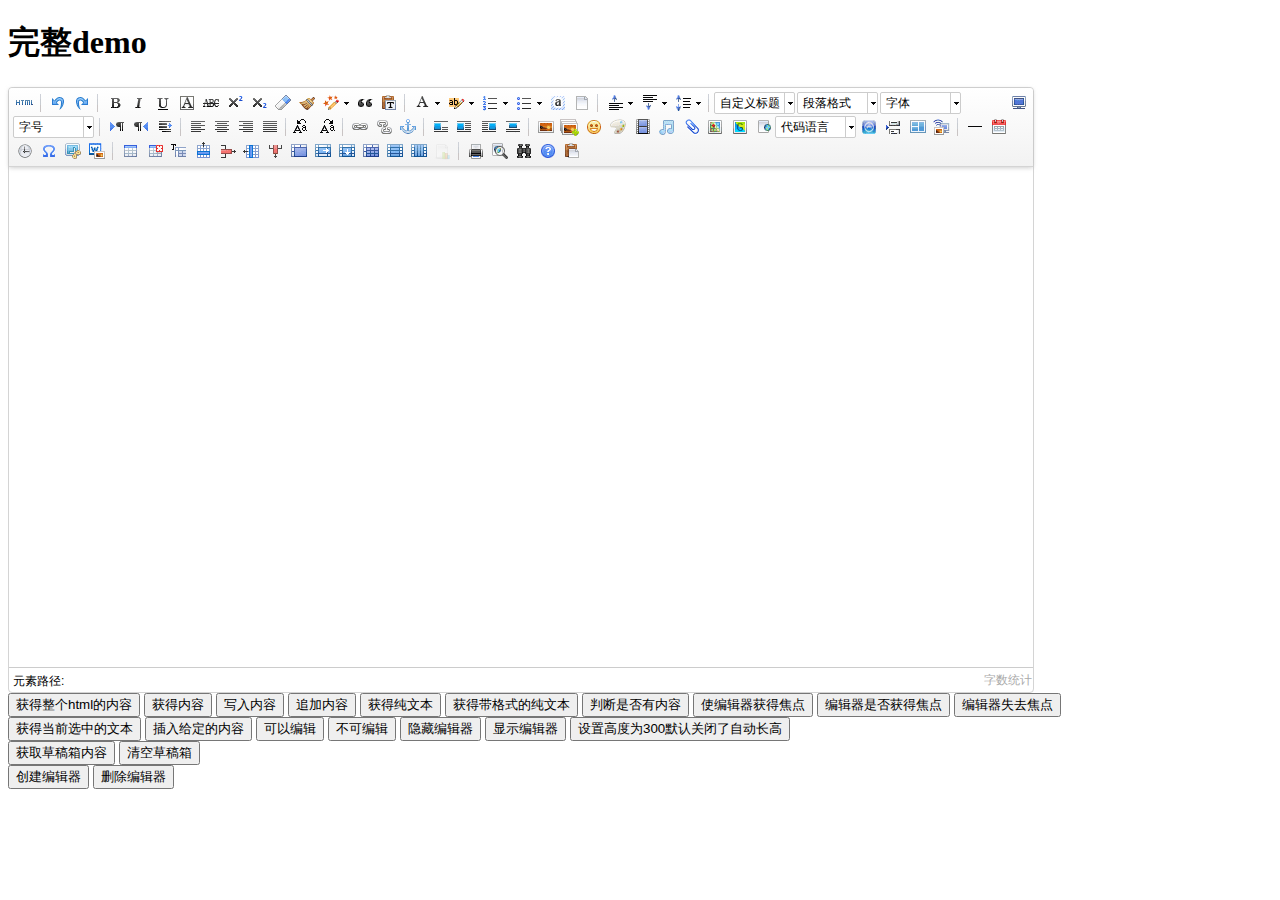
<file: library/src/main/webapp/ADM/lib/ueditor/1.4.3/index.html>
<!DOCTYPE HTML PUBLIC "-//W3C//DTD HTML 4.01 Transitional//EN"
        "http://www.w3.org/TR/html4/loose.dtd">
<html>
<head>
    <title>完整demo</title>
    <meta http-equiv="Content-Type" content="text/html;charset=utf-8"/>
    <script type="text/javascript" charset="utf-8" src="ueditor.config.js"></script>
    <script type="text/javascript" charset="utf-8" src="ueditor.all.min.js"> </script>
    <!--建议手动加在语言，避免在ie下有时因为加载语言失败导致编辑器加载失败-->
    <!--这里加载的语言文件会覆盖你在配置项目里添加的语言类型，比如你在配置项目里配置的是英文，这里加载的中文，那最后就是中文-->
    <script type="text/javascript" charset="utf-8" src="lang/zh-cn/zh-cn.js"></script>

    <style type="text/css">
        div{
            width:100%;
        }
    </style>
</head>
<body>
<div>
    <h1>完整demo</h1>
    <script id="editor" type="text/plain" style="width:1024px;height:500px;"></script>
</div>
<div id="btns">
    <div>
        <button onclick="getAllHtml()">获得整个html的内容</button>
        <button onclick="getContent()">获得内容</button>
        <button onclick="setContent()">写入内容</button>
        <button onclick="setContent(true)">追加内容</button>
        <button onclick="getContentTxt()">获得纯文本</button>
        <button onclick="getPlainTxt()">获得带格式的纯文本</button>
        <button onclick="hasContent()">判断是否有内容</button>
        <button onclick="setFocus()">使编辑器获得焦点</button>
        <button onmousedown="isFocus(event)">编辑器是否获得焦点</button>
        <button onmousedown="setblur(event)" >编辑器失去焦点</button>

    </div>
    <div>
        <button onclick="getText()">获得当前选中的文本</button>
        <button onclick="insertHtml()">插入给定的内容</button>
        <button id="enable" onclick="setEnabled()">可以编辑</button>
        <button onclick="setDisabled()">不可编辑</button>
        <button onclick=" UE.getEditor('editor').setHide()">隐藏编辑器</button>
        <button onclick=" UE.getEditor('editor').setShow()">显示编辑器</button>
        <button onclick=" UE.getEditor('editor').setHeight(300)">设置高度为300默认关闭了自动长高</button>
    </div>

    <div>
        <button onclick="getLocalData()" >获取草稿箱内容</button>
        <button onclick="clearLocalData()" >清空草稿箱</button>
    </div>

</div>
<div>
    <button onclick="createEditor()">
    创建编辑器</button>
    <button onclick="deleteEditor()">
    删除编辑器</button>
</div>

<script type="text/javascript">

    //实例化编辑器
    //建议使用工厂方法getEditor创建和引用编辑器实例，如果在某个闭包下引用该编辑器，直接调用UE.getEditor('editor')就能拿到相关的实例
    var ue = UE.getEditor('editor');


    function isFocus(e){
        alert(UE.getEditor('editor').isFocus());
        UE.dom.domUtils.preventDefault(e)
    }
    function setblur(e){
        UE.getEditor('editor').blur();
        UE.dom.domUtils.preventDefault(e)
    }
    function insertHtml() {
        var value = prompt('插入html代码', '');
        UE.getEditor('editor').execCommand('insertHtml', value)
    }
    function createEditor() {
        enableBtn();
        UE.getEditor('editor');
    }
    function getAllHtml() {
        alert(UE.getEditor('editor').getAllHtml())
    }
    function getContent() {
        var arr = [];
        arr.push("使用editor.getContent()方法可以获得编辑器的内容");
        arr.push("内容为：");
        arr.push(UE.getEditor('editor').getContent());
        alert(arr.join("\n"));
    }
    function getPlainTxt() {
        var arr = [];
        arr.push("使用editor.getPlainTxt()方法可以获得编辑器的带格式的纯文本内容");
        arr.push("内容为：");
        arr.push(UE.getEditor('editor').getPlainTxt());
        alert(arr.join('\n'))
    }
    function setContent(isAppendTo) {
        var arr = [];
        arr.push("使用editor.setContent('欢迎使用ueditor')方法可以设置编辑器的内容");
        UE.getEditor('editor').setContent('欢迎使用ueditor', isAppendTo);
        alert(arr.join("\n"));
    }
    function setDisabled() {
        UE.getEditor('editor').setDisabled('fullscreen');
        disableBtn("enable");
    }

    function setEnabled() {
        UE.getEditor('editor').setEnabled();
        enableBtn();
    }

    function getText() {
        //当你点击按钮时编辑区域已经失去了焦点，如果直接用getText将不会得到内容，所以要在选回来，然后取得内容
        var range = UE.getEditor('editor').selection.getRange();
        range.select();
        var txt = UE.getEditor('editor').selection.getText();
        alert(txt)
    }

    function getContentTxt() {
        var arr = [];
        arr.push("使用editor.getContentTxt()方法可以获得编辑器的纯文本内容");
        arr.push("编辑器的纯文本内容为：");
        arr.push(UE.getEditor('editor').getContentTxt());
        alert(arr.join("\n"));
    }
    function hasContent() {
        var arr = [];
        arr.push("使用editor.hasContents()方法判断编辑器里是否有内容");
        arr.push("判断结果为：");
        arr.push(UE.getEditor('editor').hasContents());
        alert(arr.join("\n"));
    }
    function setFocus() {
        UE.getEditor('editor').focus();
    }
    function deleteEditor() {
        disableBtn();
        UE.getEditor('editor').destroy();
    }
    function disableBtn(str) {
        var div = document.getElementById('btns');
        var btns = UE.dom.domUtils.getElementsByTagName(div, "button");
        for (var i = 0, btn; btn = btns[i++];) {
            if (btn.id == str) {
                UE.dom.domUtils.removeAttributes(btn, ["disabled"]);
            } else {
                btn.setAttribute("disabled", "true");
            }
        }
    }
    function enableBtn() {
        var div = document.getElementById('btns');
        var btns = UE.dom.domUtils.getElementsByTagName(div, "button");
        for (var i = 0, btn; btn = btns[i++];) {
            UE.dom.domUtils.removeAttributes(btn, ["disabled"]);
        }
    }

    function getLocalData () {
        alert(UE.getEditor('editor').execCommand( "getlocaldata" ));
    }

    function clearLocalData () {
        UE.getEditor('editor').execCommand( "clearlocaldata" );
        alert("已清空草稿箱")
    }
</script>
</body>
</html>
</file>
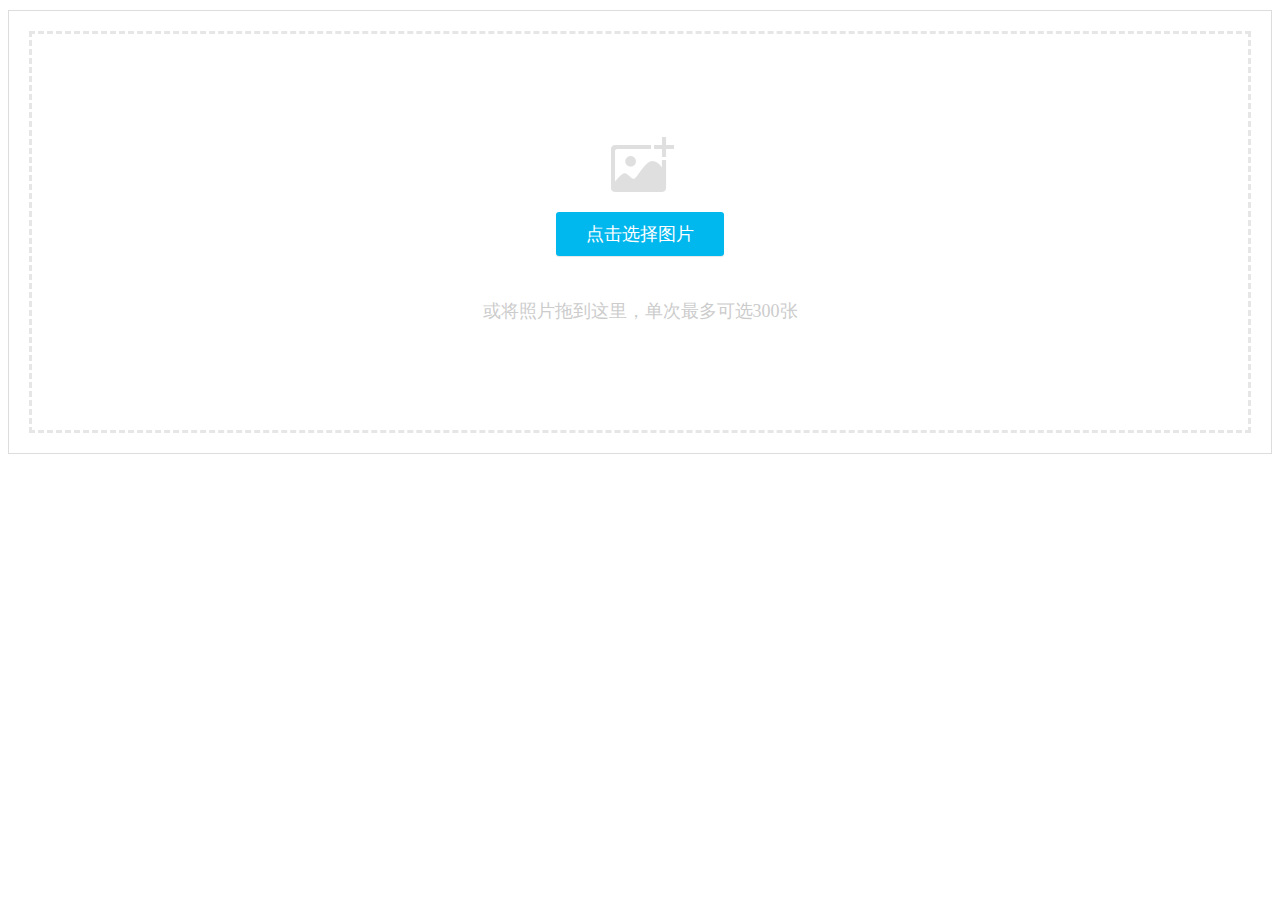
<file: library/src/main/webapp/ADM/lib/webuploader/0.1.5/image-upload/index.html>
<!DOCTYPE HTML>
<html>
<head>
<meta charset="utf-8">
<title>WebUploader演示</title>
<link rel="stylesheet" type="text/css" href="../webuploader.css" />
</head>
<body>
<div class="uploader-list-container">
	<div class="queueList">
		<div id="dndArea" class="placeholder">
			<div id="filePicker-2"></div>
			<p>或将照片拖到这里，单次最多可选300张</p>
		</div>
	</div>
	<div class="statusBar" style="display:none;">
		<div class="progress"> <span class="text">0%</span> <span class="percentage"></span> </div>
		<div class="info"></div>
		<div class="btns">
			<div id="filePicker2"></div>
			<div class="uploadBtn">开始上传</div>
		</div>
	</div>
</div>
<script type="text/javascript" src="../../../jquery/1.9.1/jquery.min.js"></script> 
<script type="text/javascript" src="../webuploader.min.js"></script> 
<script type="text/javascript" src="upload.js"></script>
</body>
</html>
</file>
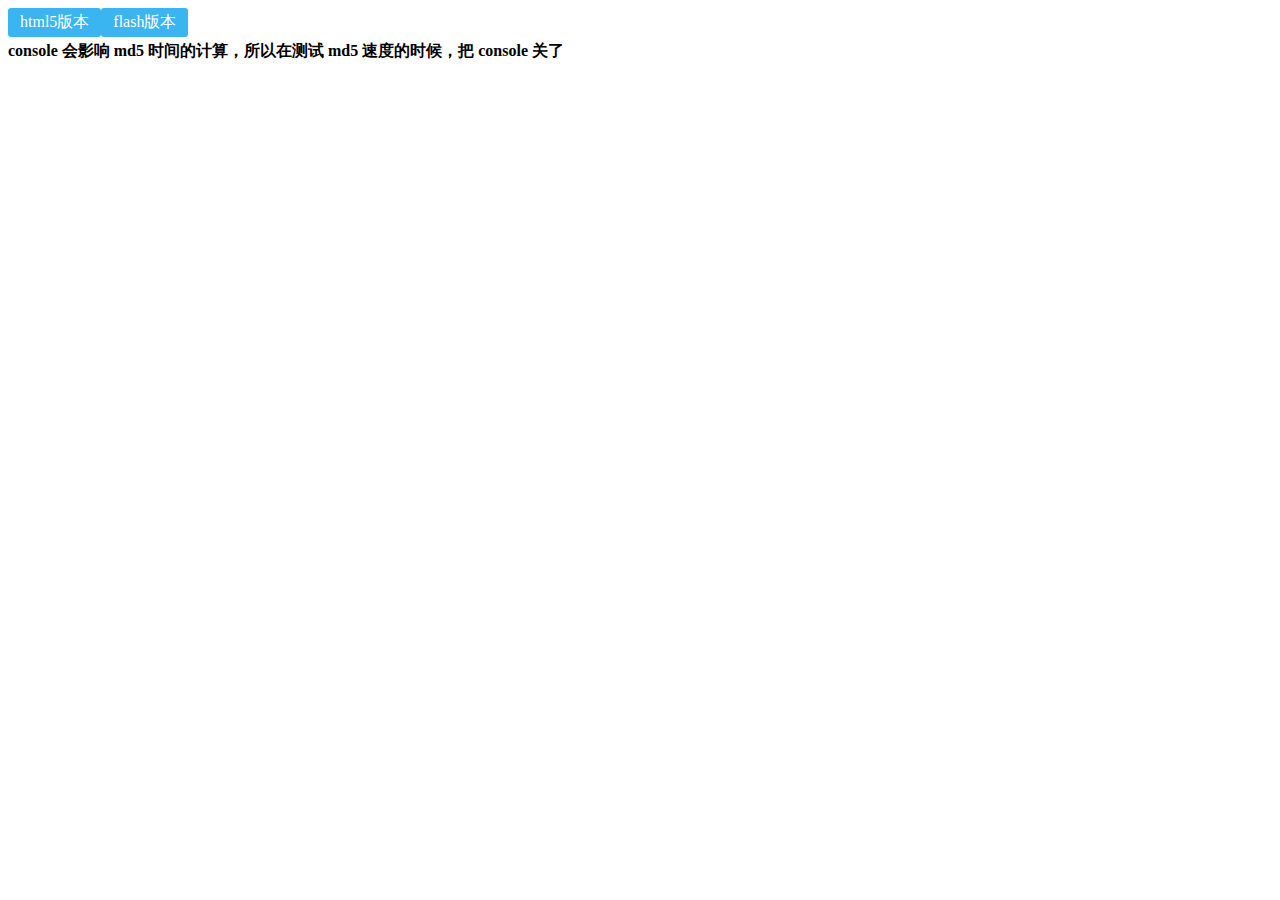
<file: library/src/main/webapp/ADM/lib/webuploader/0.1.5/md5-demo/index.html>
<!DOCTYPE HTML>
<html>
<head>
<meta charset="utf-8">
<title>WebUploader演示 - 带裁剪功能</title>
<link rel="stylesheet" type="text/css" href="../webuploader.css" />
</head>
<body>
<div id="wrapper">
	<div class="uploader-container">
		<div id="filePicker">html5版本</div>
		<div id="filePicker2">flash版本</div>
	</div>
	<div id="log"> <strong>console 会影响 md5 时间的计算，所以在测试 md5 速度的时候，把 console 关了</strong> </div>
</div>
<script type="text/javascript" src="../../../jquery/1.9.1/jquery.min.js"></script> 
<script type="text/javascript" src="../webuploader.min.js"></script> 
<script type="text/javascript" src="script.js"></script>
</body>
</html>
</file>
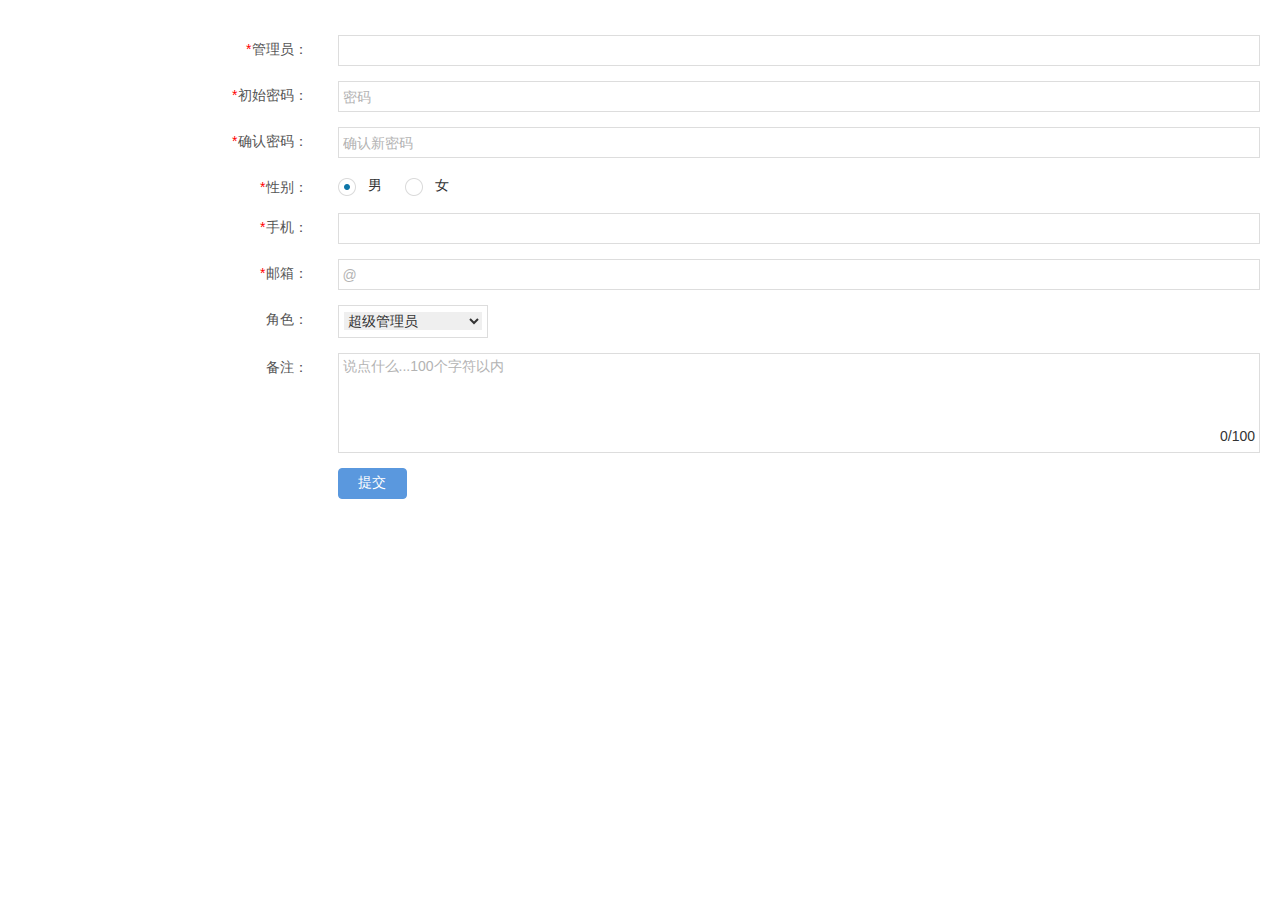
<file: library/src/main/webapp/ADM/admin-add.html>
<!DOCTYPE HTML>
<html>
<head>
<meta charset="utf-8">
<meta name="renderer" content="webkit|ie-comp|ie-stand">
<meta http-equiv="X-UA-Compatible" content="IE=edge,chrome=1">
<meta name="viewport" content="width=device-width,initial-scale=1,minimum-scale=1.0,maximum-scale=1.0,user-scalable=no" />
<meta http-equiv="Cache-Control" content="no-siteapp" />
<!--[if lt IE 9]>
<script type="text/javascript" src="lib/html5shiv.js"></script>
<script type="text/javascript" src="lib/respond.min.js"></script>
<![endif]-->
<link rel="stylesheet" type="text/css" href="static/h-ui/css/H-ui.min.css" />
<link rel="stylesheet" type="text/css" href="static/h-ui.admin/css/H-ui.admin.css" />
<link rel="stylesheet" type="text/css" href="lib/Hui-iconfont/1.0.8/iconfont.css" />
<link rel="stylesheet" type="text/css" href="static/h-ui.admin/skin/default/skin.css" id="skin" />
<link rel="stylesheet" type="text/css" href="static/h-ui.admin/css/style.css" />
<!--[if IE 6]>
<script type="text/javascript" src="lib/DD_belatedPNG_0.0.8a-min.js" ></script>
<script>DD_belatedPNG.fix('*');</script>
<![endif]-->
<title>添加管理员 - 管理员管理 - H-ui.admin v3.1</title>
<meta name="keywords" content="H-ui.admin v3.1,H-ui网站后台模版,后台模版下载,后台管理系统模版,HTML后台模版下载">
<meta name="description" content="H-ui.admin v3.1，是一款由国人开发的轻量级扁平化网站后台模板，完全免费开源的网站后台管理系统模版，适合中小型CMS后台系统。">
</head>
<body>
<article class="page-container">
	<form class="form form-horizontal" id="form-admin-add">
	<div class="row cl">
		<label class="form-label col-xs-4 col-sm-3"><span class="c-red">*</span>管理员：</label>
		<div class="formControls col-xs-8 col-sm-9">
			<input type="text" class="input-text" value="" placeholder="" id="adminName" name="adminName">
		</div>
	</div>
	<div class="row cl">
		<label class="form-label col-xs-4 col-sm-3"><span class="c-red">*</span>初始密码：</label>
		<div class="formControls col-xs-8 col-sm-9">
			<input type="password" class="input-text" autocomplete="off" value="" placeholder="密码" id="password" name="password">
		</div>
	</div>
	<div class="row cl">
		<label class="form-label col-xs-4 col-sm-3"><span class="c-red">*</span>确认密码：</label>
		<div class="formControls col-xs-8 col-sm-9">
			<input type="password" class="input-text" autocomplete="off"  placeholder="确认新密码" id="password2" name="password2">
		</div>
	</div>
	<div class="row cl">
		<label class="form-label col-xs-4 col-sm-3"><span class="c-red">*</span>性别：</label>
		<div class="formControls col-xs-8 col-sm-9 skin-minimal">
			<div class="radio-box">
				<input name="sex" type="radio" id="sex-1" checked>
				<label for="sex-1">男</label>
			</div>
			<div class="radio-box">
				<input type="radio" id="sex-2" name="sex">
				<label for="sex-2">女</label>
			</div>
		</div>
	</div>
	<div class="row cl">
		<label class="form-label col-xs-4 col-sm-3"><span class="c-red">*</span>手机：</label>
		<div class="formControls col-xs-8 col-sm-9">
			<input type="text" class="input-text" value="" placeholder="" id="phone" name="phone">
		</div>
	</div>
	<div class="row cl">
		<label class="form-label col-xs-4 col-sm-3"><span class="c-red">*</span>邮箱：</label>
		<div class="formControls col-xs-8 col-sm-9">
			<input type="text" class="input-text" placeholder="@" name="email" id="email">
		</div>
	</div>
	<div class="row cl">
		<label class="form-label col-xs-4 col-sm-3">角色：</label>
		<div class="formControls col-xs-8 col-sm-9"> <span class="select-box" style="width:150px;">
			<select class="select" name="adminRole" size="1">
				<option value="0">超级管理员</option>
				<option value="1">总编</option>
				<option value="2">栏目主辑</option>
				<option value="3">栏目编辑</option>
			</select>
			</span> </div>
	</div>
	<div class="row cl">
		<label class="form-label col-xs-4 col-sm-3">备注：</label>
		<div class="formControls col-xs-8 col-sm-9">
			<textarea name="" cols="" rows="" class="textarea"  placeholder="说点什么...100个字符以内" dragonfly="true" onKeyUp="$.Huitextarealength(this,100)"></textarea>
			<p class="textarea-numberbar"><em class="textarea-length">0</em>/100</p>
		</div>
	</div>
	<div class="row cl">
		<div class="col-xs-8 col-sm-9 col-xs-offset-4 col-sm-offset-3">
			<input class="btn btn-primary radius" type="submit" value="&nbsp;&nbsp;提交&nbsp;&nbsp;">
		</div>
	</div>
	</form>
</article>

<!--_footer 作为公共模版分离出去--> 
<script type="text/javascript" src="lib/jquery/1.9.1/jquery.min.js"></script> 
<script type="text/javascript" src="lib/layer/2.4/layer.js"></script>
<script type="text/javascript" src="static/h-ui/js/H-ui.min.js"></script> 
<script type="text/javascript" src="static/h-ui.admin/js/H-ui.admin.js"></script> <!--/_footer 作为公共模版分离出去-->

<!--请在下方写此页面业务相关的脚本-->
<script type="text/javascript" src="lib/jquery.validation/1.14.0/jquery.validate.js"></script> 
<script type="text/javascript" src="lib/jquery.validation/1.14.0/validate-methods.js"></script> 
<script type="text/javascript" src="lib/jquery.validation/1.14.0/messages_zh.js"></script> 
<script type="text/javascript">
$(function(){
	$('.skin-minimal input').iCheck({
		checkboxClass: 'icheckbox-blue',
		radioClass: 'iradio-blue',
		increaseArea: '20%'
	});
	
	$("#form-admin-add").validate({
		rules:{
			adminName:{
				required:true,
				minlength:4,
				maxlength:16
			},
			password:{
				required:true,
			},
			password2:{
				required:true,
				equalTo: "#password"
			},
			sex:{
				required:true,
			},
			phone:{
				required:true,
				isPhone:true,
			},
			email:{
				required:true,
				email:true,
			},
			adminRole:{
				required:true,
			},
		},
		onkeyup:false,
		focusCleanup:true,
		success:"valid",
		submitHandler:function(form){
			$(form).ajaxSubmit({
				type: 'post',
				url: "xxxxxxx" ,
				success: function(data){
					layer.msg('添加成功!',{icon:1,time:1000});
				},
                error: function(XmlHttpRequest, textStatus, errorThrown){
					layer.msg('error!',{icon:1,time:1000});
				}
			});
			var index = parent.layer.getFrameIndex(window.name);
			parent.$('.btn-refresh').click();
			parent.layer.close(index);
		}
	});
});
</script> 
<!--/请在上方写此页面业务相关的脚本-->
</body>
</html>
</file>
<file: library/src/main/webapp/ADM/lib/webuploader/0.1.5/webuploader.css>
.webuploader-container{position: relative; display:inline-block; vertical-align:top}
.webuploader-element-invisible{position: absolute !important;clip: rect(1px 1px 1px 1px);/* IE6, IE7*/clip: rect(1px,1px,1px,1px)}
.webuploader-pick{position: relative;display: inline-block;cursor: pointer;background:#3bb4f2;padding:4px 12px;color: #fff;text-align: center;border-radius: 3px;overflow: hidden}
.webuploader-pick-hover{background: #00a2d4}
.webuploader-pick-disable{opacity: 0.6;pointer-events:none}
.uploader-list{width: 100%;overflow: hidden}
.btn-uploadstar{vertical-align:top}
.file-item{float: left;position: relative;margin: 0 20px 20px 0;padding: 4px}
.file-item .error{position: absolute;top: 4px;left: 4px;right: 4px;background: red;color: white;text-align: center;height: 20px;font-size: 14px;line-height: 23px}
.file-item .info{position: absolute;left: 4px;bottom: 4px;right: 4px;height: 20px;line-height: 20px;text-indent: 5px;background: rgba(0, 0, 0, 0.6);color: white;overflow: hidden;white-space: nowrap;text-overflow : ellipsis;font-size: 12px;z-index: 10}
.upload-state-done:after{content:"\f00c";font-family: FontAwesome;font-style: normal;font-weight: normal;line-height: 1;-webkit-font-smoothing: antialiased;-moz-osx-font-smoothing: grayscale;font-size: 32px;position: absolute;bottom: 0;right: 4px;color: #4cae4c;z-index: 99}
.cropper-container{position: relative; overflow: hidden; -webkit-user-select: none; -moz-user-select: none; -ms-user-select: none; user-select: none; background-color: #fff; -webkit-tap-highlight-color: transparent; -webkit-touch-callout: none;}
.cropper-container .cropper-modal{position: absolute; top: 0; right: 0; bottom: 0; left: 0; background: #000; filter: alpha(opacity=50); opacity: .5;}
.cropper-container .cropper-dragger{position: absolute; top: 10%; left: 10%; width: 80%; height: 80%;}
.cropper-container .cropper-preview{display: block; width: 100%; height: 100%; -webkit-box-sizing: border-box; -moz-box-sizing: border-box; box-sizing: border-box; overflow: hidden; border-color: #69f; border-color: rgba(51, 102, 255, .75); border-style: solid; border-width: 1px;}
.cropper-container .cropper-dashed{position: absolute; display: block; filter: alpha(opacity=50); border: 0 dashed #fff; opacity: .5;}
.cropper-container .dashed-h{top: 33.3%; left: 0; width: 100%; height: 33.3%; border-top-width: 1px; border-bottom-width: 1px;}
.cropper-container .dashed-v{top: 0; left: 33.3%; width: 33.3%; height: 100%; border-right-width: 1px; border-left-width: 1px;}
.cropper-container .cropper-face,
.cropper-container .cropper-line,
.cropper-container .cropper-point{position: absolute; display: block; width: 100%; height: 100%; filter: alpha(opacity=10); opacity: .1;}
.cropper-container .cropper-face{top: 0; left: 0; cursor: move; background-color: #fff;}
.cropper-container .cropper-line{background-color: #69f;}
.cropper-container .line-e{top: 0; right: -2px; width: 5px; cursor: e-resize;}
.cropper-container .line-n{top: -2px; left: 0; height: 5px; cursor: n-resize;}
.cropper-container .line-w{top: 0; left: -2px; width: 5px; cursor: w-resize;}
.cropper-container .line-s{bottom: -2px; left: 0; height: 5px; cursor: s-resize;}
.cropper-container .cropper-point{width: 5px; height: 5px; background-color: #69f; filter: alpha(opacity=75); opacity: .75;}
.cropper-container .point-e{top: 49%; right: -2px; cursor: e-resize;}
.cropper-container .point-n{top: -2px; left: 49%; cursor: n-resize;}
.cropper-container .point-w{top: 49%; left: -2px; cursor: w-resize;}
.cropper-container .point-s{bottom: -2px; left: 49%; cursor: s-resize;}
.cropper-container .point-ne{top: -2px; right: -2px; cursor: ne-resize;}
.cropper-container .point-nw{top: -2px; left: -2px; cursor: nw-resize;}
.cropper-container .point-sw{bottom: -2px; left: -2px; cursor: sw-resize;}
.cropper-container .point-se{right: -2px; bottom: -2px; width: 20px; height: 20px; cursor: se-resize; filter: alpha(opacity=100); opacity: 1;}
.cropper-container .point-se:before{position: absolute; right: -50%; bottom: -50%; display: block; width: 200%; height: 200%; content: " "; background-color: #69f; filter: alpha(opacity=0); opacity: 0;}
@media (min-width: 768px){.cropper-container .point-se{width: 15px; height: 15px;}}
@media (min-width: 992px){.cropper-container .point-se{width: 10px; height: 10px;}}
@media (min-width: 1200px){.cropper-container .point-se{width: 5px; height: 5px; filter: alpha(opacity=75); opacity: .75;}}
.cropper-hidden{display: none !important;}
.img-preview{width: 160px; height: 90px; margin-top: 1em; border: 1px solid #ccc;}


.uploader-list-container{color: #838383; font-size: 12px; margin-top: 10px; background-color: #FFF; border:solid 1px #ddd}
.uploader-list-container .queueList{margin: 20px;}
.element-invisible{position: absolute !important; clip: rect(1px 1px 1px 1px); /* IE6, IE7 */ clip: rect(1px,1px,1px,1px);}
.uploader-list-container .placeholder{border: 3px dashed #e6e6e6; min-height: 238px; padding-top: 158px; text-align: center; background: url(images/image.png) center 93px no-repeat; color: #cccccc; font-size: 18px; position: relative;}
.uploader-list-container .placeholder .webuploader-pick{font-size: 18px; background: #00b7ee; border-radius: 3px; line-height: 44px; padding: 0 30px; color: #fff; display: inline-block; margin: 20px auto; cursor: pointer; box-shadow: 0 1px 1px rgba(0, 0, 0, 0.1);}
.uploader-list-container .placeholder .webuploader-pick-hover{background: #00a2d4;}
.uploader-list-container .placeholder .flashTip{color: #666666; font-size: 12px; position: absolute; width: 100%; text-align: center; bottom: 20px;}
.uploader-list-container .placeholder .flashTip a{color: #0785d1; text-decoration: none;}
.uploader-list-container .placeholder .flashTip a:hover{text-decoration: underline;}
.uploader-list-container .placeholder.webuploader-dnd-over{border-color: #999999;}
.uploader-list-container .placeholder.webuploader-dnd-over.webuploader-dnd-denied{border-color: red;}
.uploader-list-container .filelist{list-style: none; margin: 0; padding: 0;}
.uploader-list-container .filelist:after{content: ''; display: block; width: 0; height: 0; overflow: hidden; clear: both;}
.uploader-list-container .filelist li{width: 110px; height: 110px; background: url(images/bg.png) no-repeat; text-align: center; margin: 0 8px 20px 0; position: relative; display: inline; float: left; overflow: hidden; font-size: 12px;}
.uploader-list-container .filelist li p.log{position: relative; top: -45px;}
.uploader-list-container .filelist li p.title{position: absolute; top: 0; left: 0; width: 100%; overflow: hidden; white-space: nowrap; text-overflow : ellipsis; top: 5px; text-indent: 5px; text-align: left;}
.uploader-list-container .filelist li p.progress{position: absolute; width: 100%; bottom: 0; left: 0; height: 8px; overflow: hidden; z-index: 50;}
.uploader-list-container .filelist li p.progress span{display: none; overflow: hidden; width: 0; height: 100%; background: #1483d8 url(images/progress.png) repeat-x; -webit-transition: width 200ms linear; -moz-transition: width 200ms linear; -o-transition: width 200ms linear; -ms-transition: width 200ms linear; transition: width 200ms linear; -webkit-animation: progressmove 2s linear infinite; -moz-animation: progressmove 2s linear infinite; -o-animation: progressmove 2s linear infinite; -ms-animation: progressmove 2s linear infinite; animation: progressmove 2s linear infinite; -webkit-transform: translateZ(0);}
@-webkit-keyframes progressmove{0%{background-position: 0 0;} 100%{background-position: 17px 0;}}
@-moz-keyframes progressmove{0%{background-position: 0 0;} 100%{background-position: 17px 0;}}
@keyframes progressmove{0%{background-position: 0 0;} 100%{background-position: 17px 0;}}
.uploader-list-container .filelist li p.imgWrap{position: relative; z-index: 2; line-height: 110px; vertical-align: middle; overflow: hidden; width: 110px; height: 110px; -webkit-transform-origin: 50% 50%; -moz-transform-origin: 50% 50%; -o-transform-origin: 50% 50%; -ms-transform-origin: 50% 50%; transform-origin: 50% 50%; -webit-transition: 200ms ease-out; -moz-transition: 200ms ease-out; -o-transition: 200ms ease-out; -ms-transition: 200ms ease-out; transition: 200ms ease-out;}
.uploader-list-container .filelist li img{width: 100%;}
.uploader-list-container .filelist li p.error{background: #f43838; color: #fff; position: absolute; bottom: 0; left: 0; height: 28px; line-height: 28px; width: 100%; z-index: 100;}
.uploader-list-container .filelist li .success{display: block; position: absolute; left: 0; bottom: 0; height: 40px; width: 100%; z-index: 200; background: url(images/success.png) no-repeat right bottom;}
.uploader-list-container .filelist div.file-panel{position: absolute; height: 0; filter: progid:DXImageTransform.Microsoft.gradient(GradientType=0,startColorstr='#80000000', endColorstr='#80000000')\0; background: rgba( 0, 0, 0, 0.5 ); width: 100%; top: 0; left: 0; overflow: hidden; z-index: 300;}
.uploader-list-container .filelist div.file-panel span{width: 24px; height: 24px; display: inline; float: right; text-indent: -9999px; overflow: hidden; background: url(images/icons.png) no-repeat; margin: 5px 1px 1px; cursor: pointer;}
.uploader-list-container .filelist div.file-panel span.rotateLeft{background-position: 0 -24px;}
.uploader-list-container .filelist div.file-panel span.rotateLeft:hover{background-position: 0 0;}
.uploader-list-container .filelist div.file-panel span.rotateRight{background-position: -24px -24px;}
.uploader-list-container .filelist div.file-panel span.rotateRight:hover{background-position: -24px 0;}
.uploader-list-container .filelist div.file-panel span.cancel{background-position: -48px -24px;}
.uploader-list-container .filelist div.file-panel span.cancel:hover{background-position: -48px 0;}
.uploader-list-container .statusBar{height: 63px; border-top: 1px solid #dadada; padding: 0 20px; line-height: 63px; vertical-align: middle; position: relative;}
.uploader-list-container .statusBar .progress{border: 1px solid #1483d8; width: 198px; background: #fff; height: 18px; position: relative; display: inline-block; text-align: center; line-height: 20px; color: #6dbfff; position: relative; margin-right: 10px;}
.uploader-list-container .statusBar .progress span.percentage{width: 0; height: 100%; left: 0; top: 0; background: #1483d8; position: absolute;}
.uploader-list-container .statusBar .progress span.text{position: relative; z-index: 10;}
.uploader-list-container .statusBar .info{display: inline-block; font-size: 14px; color: #666666;}
.uploader-list-container .statusBar .btns{position: absolute; top: 10px; right: 20px; line-height: 40px;}
#filePicker{display: inline-block; float: left;}
.uploader-list-container .statusBar .btns .webuploader-pick,
.uploader-list-container .statusBar .btns .uploadBtn,
.uploader-list-container .statusBar .btns .uploadBtn.state-uploading,
.uploader-list-container .statusBar .btns .uploadBtn.state-paused{background: #ffffff; border: 1px solid #cfcfcf; color: #565656; padding: 0 18px; display: inline-block; border-radius: 3px; margin-left: 10px; cursor: pointer; font-size: 14px; float: left;}
.uploader-list-container .statusBar .btns .webuploader-pick-hover,
.uploader-list-container .statusBar .btns .uploadBtn:hover,
.uploader-list-container .statusBar .btns .uploadBtn.state-uploading:hover,
.uploader-list-container .statusBar .btns .uploadBtn.state-paused:hover{background: #f0f0f0;}
.uploader-list-container .statusBar .btns .uploadBtn{background: #00b7ee; color: #fff; border-color: transparent;}
.uploader-list-container .statusBar .btns .uploadBtn:hover{background: #00a2d4;}
.uploader-list-container .statusBar .btns .uploadBtn.disabled{pointer-events: none; opacity: 0.6;}
</file>
<file: library/src/main/webapp/ADM/static/h-ui.admin/css/H-ui.admin.css>
@charset "utf-8";
/* -----------H-ui前端框架-------------
* H-ui.admin.css v2.5
* http://www.h-ui.net/
* Created & Modified by guojunhui
* Date modified 2016.05.31
*
* Copyright 2013-2016 北京颖杰联创科技有限公司 All rights reserved.
* Licensed under MIT license.
* http://opensource.org/licenses/MIT
*
*/
html{height:100%}
body{min-height: 100%;position: relative;font-size:14px;color:#333; background-color:#fff}
a{color:#333}a:hover,a:focus,.maincolor,.maincolor a{color:#06c}
.bg-1{ background-color:#f5fafe}
h4{line-height:30px}

/*页面框架*/
.Hui-header{position:absolute;top:0; right:0; left:0;height:44px;z-index:999; padding:0 15px}
.Hui-aside{position: absolute;top:44px;bottom:0;left:0;padding-top:10px;width:199px;z-index:99;overflow:auto; background-color:rgba(238,238,238,0.98);_background-color:rgb(238,238,238);border-right: 1px solid #e5e5e5}
.Hui-article-box{position: absolute;top:44px;right:0;bottom: 0;left:199px; overflow:hidden; z-index:1; background-color:#fff}
	.Hui-article{position: absolute;top:34px;bottom:0;left:0; right:0;overflow:auto;z-index:1}
.Hui-container{ padding:45px 0 0}
.Hui-aside,.Hui-article-box,.dislpayArrow{-moz-transition: all 0.2s ease 0s;-webkit-transition: all 0.2s ease 0s;-ms-transition: all 0.2s ease 0s;-o-transition: all 0.2s ease 0s;transition: all 0.2s ease 0s}
.big-page .Hui-article-box,.big-page .dislpayArrow,.big-page .breadcrumb{left:0px}
.big-page .Hui-aside{ left:-200px}
.page-container{ padding:20px}
@media (max-width: 767px) {
	.page-container{ padding:15px}
}
/*组件*/
/*logo*/

/*导航*/
#Hui-nav > ul > li{ font-weight:normal}
@media (max-width: 767px) {
	#Hui-nav{display: block; top: 0; left: 65px; right: 65px}
	#Hui-nav > ul { width: 100%}
	#Hui-nav > ul > li{ width: 24%;text-align:center;}
	#Hui-nav > ul > li a{ text-align: center; padding: 0}
}
#Hui-userbar{right:20px; position:absolute; top:0;}
#Hui-userbar > ul > li > a{padding:0 10px}
	
#Hui-msg .badge{ position:absolute; left:19px; top:4px; font-size:12px; font-weight:normal; padding:1px 5px}
/*左侧菜单*/
.Hui-aside .menu_dropdown dl{ margin-bottom:0}
.Hui-aside .menu_dropdown dt{display:block;line-height:35px;padding-left:15px;cursor:pointer;position:relative;border-bottom: 1px solid #e5e5e5;font-weight:normal}
.Hui-aside .menu_dropdown dt .menu_dropdown-arrow{ position:absolute;overflow: hidden; top:0; right:15px;transition-duration:0.3s ;transition-property:all}
.Hui-aside .menu_dropdown dd{ display:none}
.Hui-aside .menu_dropdown dt.selected .menu_dropdown-arrow{transform: rotate(180deg)}
.Hui-aside .menu_dropdown dd.selected{display:block; margin-left:0px}
.Hui-aside .menu_dropdown ul{padding:0px}
.Hui-aside .menu_dropdown li{line-height:35px;overflow:hidden;zoom:1}
.Hui-aside .menu_dropdown li a{padding-left:15px; display:block;font-weight: bold; margin:0}
.Hui-aside .menu_dropdown li a i{ font-weight: normal}
.Hui-aside .menu_dropdown dd ul{padding:3px 8px}
.Hui-aside .menu_dropdown dd li{line-height:32px}
.Hui-aside .menu_dropdown dd li a{line-height:32px;padding-left:26px; border-bottom:none; font-weight:normal}
.Hui-aside .menu_dropdown li a:hover{text-decoration:none}
.Hui-aside .menu_dropdown li.current a,.menu_dropdown li.current a:hover{background-color:rgba(255,255,255,0.2)}
/*菜单收缩切换*/
.dislpayArrow{position: absolute;top: 0;bottom: 0;left:200px;width:0px; height:100%;z-index:10}
.dislpayArrow a{ position:absolute; display:block; width:17px; height:61px;top:50%; margin-top:-30px;outline:none}
.dislpayArrow a.open{ background-position:0 -61px}
.dislpayArrow a:hover{ text-decoration:none; background-position:right 0}
.dislpayArrow a.open:hover{background-position:right -61px}

/*选项卡导航*/
.Hui-tabNav-wp{position:relative; height:35px;overflow:hidden}
.Hui-tabNav,
.Hui-tabNav .acrossTab li
,.Hui-tabNav .acrossTab li em{background-image:url(../images/acrossTab/acrossTab-2.png)}
.Hui-tabNav{height:35px; padding-right:75px;overflow:hidden; position:relative;background-color:#efeef0; background-repeat: repeat-x; background-position: 0 -175px;}
.Hui-tabNav .acrossTab{ position:absolute; height:26px; line-height:26px; background:none; top:8px; left:0;padding-top:0}
.Hui-tabNav .acrossTab li{height:26px;line-height:26px;}
.Hui-tabNav .acrossTab li em{ right:-16px; height: 26px; width: 16px}
.loading {background:url(../images/loading.gif) no-repeat center; height:100px}
.show_iframe{ position:absolute; top:0; right:0; left:0; bottom:0;}
.show_iframe iframe {position: absolute;bottom: 0;height: 100%;width: 100%}
.Hui-tabNav-more {position: absolute;right:0px;width:70px;top:4px;display: none}

/*面包屑导航*/
.breadcrumb{background-color:#f5f5f5; padding:0 20px; position:relative; z-index:99}
@media (max-width: 767px) {
	.breadcrumb{ padding:0 15px;}
	.show_iframe{-webkit-overflow-scrolling: touch;overflow-y: scroll;}
}

/*横向手机 竖向平板*/
@media (max-width: 767px) {
	.Hui-aside{ display:none;float:none; width:100%; height:auto; margin-top:0;padding-top:0;bottom:auto}
	.big-page .Hui-aside{ left:0!important}
		.menu_dropdown dt{line-height:44px}
		.menu_dropdown li,.menu_dropdown dd li,.menu_dropdown dd li a{ line-height:44px}
  .Hui-tabNav{ position:fixed; z-index:998}
  .Hui-article{ top:44px}
  .Hui-article-box{ position:static; left:0}
  .Hui-article-box .pd-20{padding:15px}
		.Hui-article{left:0}
		.Hui-container .bk-gray{ border:none}
		.Hui-container .pd-10{ padding:0}
}

/*==============以下是业务相关的样式====================*/
/*权限*/
.permission-list{ border:solid 1px #eee;}
.permission-list > dt{ background-color:#efefef;padding:5px 10px}
.permission-list > dd{ padding:10px; padding-left:30px}
.permission-list > dd > dl{ border-bottom:solid 1px #eee; padding:5px 0}
.permission-list > dd > dl > dt{ display:inline-block;float:left;white-space:nowrap;width:100px}
.permission-list > dd > dl > dd{ margin-left:100px;}
.permission-list > dd > dl > dd > label{ padding-right:10px}

/*图片预览*/
.portfolio-area{ margin-right: -20px;}
.portfolio-area li{position: relative; float: left; margin-right: 20px; width:162px; height:162px;margin-top: 20px;}
.portfolio-area li.hover{ z-index:9}
.portfolio-area li .portfoliobox{ position: absolute; top: 0; left: 0; width: 152px; height: 152px;padding:5px;border: solid 1px #eee; background-color: #fff;}
.portfolio-area li .checkbox{position: absolute; top: 10px; right: 5px; cursor:pointer}
.portfolio-area li.hover .portfoliobox{ height:auto;padding-bottom:10px;box-shadow:0 1px 3px rgba(68, 68, 68,0.3);-moz-box-shadow:0 1px 3px rgba(68, 68, 68,0.3);-webkit-box-shadow:0 1px 3px rgba(68, 68, 68,0.3)}
.portfolio-area li .picbox{width: 150px; height: 150px;overflow: hidden;text-align: center;vertical-align:middle;display:table-cell; line-height:150px;}
.portfolio-area li .picbox img{max-width:150px; max-height:150px;vertical-align:middle;}
.portfolio-area li .textbox{ display: none; margin-top: 5px;}
.portfolio-area li.hover .textbox{ display: block;}
.portfolio-area li label{ display:block; cursor:pointer}
</file>
<file: library/src/main/webapp/ADM/lib/Hui-iconfont/1.0.8/iconfont.css>
/* -----------H-ui前端框架-------------
* iconfont.css v1.0.8
* http://www.h-ui.net/
* Created & Modified by guojunhui
* Date modified 2016.06.21
*
* Copyright 2013-2015 北京颖杰联创科技有限公司 All rights reserved.
* Licensed under MIT license.
* http://opensource.org/licenses/MIT
*
*/
@font-face {font-family: "Hui-iconfont";
  src: url('iconfont.eot'); /* IE9*/
  src: url('iconfont.eot?#iefix') format('embedded-opentype'), /* IE6-IE8 */
  url('iconfont.woff') format('woff'), /* chrome、firefox */
  url('iconfont.ttf') format('truetype'), /* chrome、firefox、opera、Safari, Android, iOS 4.2+*/
  url('iconfont.svg#Hui-iconfont') format('svg'); /* iOS 4.1- */
}

.Hui-iconfont {
  font-family:"Hui-iconfont" !important;
  font-style:normal;
  -webkit-font-smoothing: antialiased;
  -webkit-text-stroke-width: 0.2px;
  -moz-osx-font-smoothing: grayscale;
}
.Hui-iconfont-gotop:before { content: "\e684"; }
.Hui-iconfont-music:before { content: "\e60f"; }
.Hui-iconfont-tags:before { content: "\e64b"; }
.Hui-iconfont-jieri:before { content: "\e727"; }
.Hui-iconfont-jishiqi:before { content: "\e728"; }
.Hui-iconfont-pad:before { content: "\e64c"; }
.Hui-iconfont-lunzi:before { content: "\e64d"; }
.Hui-iconfont-jiandao:before { content: "\e64e"; }
.Hui-iconfont-xianshiqi:before { content: "\e64f"; }
.Hui-iconfont-zhaoxiangji:before { content: "\e650"; }
.Hui-iconfont-danfanxiangji:before { content: "\e651"; }
.Hui-iconfont-dayinji:before { content: "\e652"; }
.Hui-iconfont-user-zhanzhang:before { content: "\e653"; }
.Hui-iconfont-chajian:before { content: "\e654"; }
.Hui-iconfont-arrow1-bottom:before { content: "\e674"; }
.Hui-iconfont-arrow1-left:before { content: "\e678"; }
.Hui-iconfont-arrow1-top:before { content: "\e679"; }
.Hui-iconfont-arrow1-right:before { content: "\e67a"; }
.Hui-iconfont-jieri1:before { content: "\e655"; }
.Hui-iconfont-face-weixiao:before { content: "\e656"; }
.Hui-iconfont-face-chijing:before { content: "\e657"; }
.Hui-iconfont-face-dai:before { content: "\e658"; }
.Hui-iconfont-face-shuaku:before { content: "\e659"; }
.Hui-iconfont-face-mogui:before { content: "\e65a"; }
.Hui-iconfont-face-ganga:before { content: "\e65b"; }
.Hui-iconfont-face-qin:before { content: "\e65c"; }
.Hui-iconfont-face-nu:before { content: "\e65d"; }
.Hui-iconfont-face-zhayan:before { content: "\e65e"; }
.Hui-iconfont-face-shengqi:before { content: "\e65f"; }
.Hui-iconfont-face-ma:before { content: "\e660"; }
.Hui-iconfont-face-bishi:before { content: "\e661"; }
.Hui-iconfont-face-maimeng:before { content: "\e662"; }
.Hui-iconfont-face-jingdai:before { content: "\e663"; }
.Hui-iconfont-face-yun:before { content: "\e664"; }
.Hui-iconfont-home2:before { content: "\e67f"; }
.Hui-iconfont-search2:before { content: "\e665"; }
.Hui-iconfont-share2:before { content: "\e666"; }
.Hui-iconfont-face:before { content: "\e668"; }
.Hui-iconfont-wuliu:before { content: "\e669"; }
.Hui-iconfont-dianpu:before { content: "\e66a"; }
.Hui-iconfont-chexiao:before { content: "\e66b"; }
.Hui-iconfont-zhongzuo:before { content: "\e66c"; }
.Hui-iconfont-zan:before { content: "\e66d"; }
.Hui-iconfont-cai:before { content: "\e66e"; }
.Hui-iconfont-yuyin3:before { content: "\e66f"; }
.Hui-iconfont-cart2-selected:before { content: "\e670"; }
.Hui-iconfont-weizhi:before { content: "\e671"; }
.Hui-iconfont-face-ku:before { content: "\e688"; }
.Hui-iconfont-down:before { content: "\e640"; }
.Hui-iconfont-cart2-man:before { content: "\e672"; }
.Hui-iconfont-card2-kong:before { content: "\e673"; }
.Hui-iconfont-luyin:before { content: "\e619"; }
.Hui-iconfont-html:before { content: "\e69f"; }
.Hui-iconfont-css:before { content: "\e6a0"; }
.Hui-iconfont-android:before { content: "\e6a2"; }
.Hui-iconfont-github:before { content: "\e6d1"; }
.Hui-iconfont-html5:before { content: "\e6d2"; }
.Hui-iconfont-huangguan:before { content: "\e6d3"; }
.Hui-iconfont-news:before { content: "\e616"; }
.Hui-iconfont-slider-right:before { content: "\e63d"; }
.Hui-iconfont-slider-left:before { content: "\e67d"; }
.Hui-iconfont-tuku:before { content: "\e613"; }
.Hui-iconfont-shuru:before { content: "\e647"; }
.Hui-iconfont-sanjiao:before { content: "\e67e"; }
.Hui-iconfont-share-renren:before { content: "\e6d8"; }
.Hui-iconfont-share-tweibo:before { content: "\e6d9"; }
.Hui-iconfont-arrow2-left:before { content: "\e6d4"; }
.Hui-iconfont-paixu:before { content: "\e675"; }
.Hui-iconfont-niming:before { content: "\e624"; }
.Hui-iconfont-add:before { content: "\e600"; }
.Hui-iconfont-root:before { content: "\e62d"; }
.Hui-iconfont-xuanzhong:before { content: "\e676"; }
.Hui-iconfont-weixuanzhong:before { content: "\e677"; }
.Hui-iconfont-arrow2-bottom:before { content: "\e6d5"; }
.Hui-iconfont-arrow2-top:before { content: "\e6d6"; }
.Hui-iconfont-like2:before { content: "\e648"; }
.Hui-iconfont-arrow2-right:before { content: "\e6d7"; }
.Hui-iconfont-shangyishou:before { content: "\e6db"; }
.Hui-iconfont-xiayishou:before { content: "\e6e3"; }
.Hui-iconfont-share-weixin:before { content: "\e694"; }
.Hui-iconfont-shenhe-tingyong:before { content: "\e631"; }
.Hui-iconfont-gouxuan2:before { content: "\e601"; }
.Hui-iconfont-selected:before { content: "\e617"; }
.Hui-iconfont-jianhao:before { content: "\e6a1"; }
.Hui-iconfont-user-group:before { content: "\e62b"; }
.Hui-iconfont-yiguanzhu:before { content: "\e680"; }
.Hui-iconfont-gengduo3:before { content: "\e6f9"; }
.Hui-iconfont-comment:before { content: "\e622"; }
.Hui-iconfont-tongji-zhu:before { content: "\e618"; }
.Hui-iconfont-like:before { content: "\e649"; }
.Hui-iconfont-shangjia:before { content: "\e6dc"; }
.Hui-iconfont-save:before { content: "\e632"; }
.Hui-iconfont-gongsi:before { content: "\e643"; }
.Hui-iconfont-system:before { content: "\e62e"; }
.Hui-iconfont-pifu:before { content: "\e62a"; }
.Hui-iconfont-menu:before { content: "\e667"; }
.Hui-iconfont-msg:before { content: "\e62f"; }
.Hui-iconfont-huangguan1:before { content: "\e729"; }
.Hui-iconfont-userid:before { content: "\e602"; }
.Hui-iconfont-cang-selected:before { content: "\e630"; }
.Hui-iconfont-yundown:before { content: "\e641"; }
.Hui-iconfont-help:before { content: "\e633"; }
.Hui-iconfont-chuku:before { content: "\e634"; }
.Hui-iconfont-picture:before { content: "\e646"; }
.Hui-iconfont-wenzhouyinxing:before { content: "\e6ed"; }
.Hui-iconfont-ad:before { content: "\e635"; }
.Hui-iconfont-fenlei:before { content: "\e681"; }
.Hui-iconfont-saoyisao:before { content: "\e682"; }
.Hui-iconfont-search:before { content: "\e683"; }
.Hui-iconfont-tuwenxiangqing:before { content: "\e685"; }
.Hui-iconfont-leijipingjia:before { content: "\e686"; }
.Hui-iconfont-hetong:before { content: "\e636"; }
.Hui-iconfont-tongji:before { content: "\e61a"; }
.Hui-iconfont-quanbudingdan:before { content: "\e687"; }
.Hui-iconfont-cang:before { content: "\e61b"; }
.Hui-iconfont-xiaoxi:before { content: "\e68a"; }
.Hui-iconfont-renwu:before { content: "\e637"; }
.Hui-iconfont-more:before { content: "\e68b"; }
.Hui-iconfont-zhizhao:before { content: "\e638"; }
.Hui-iconfont-fabu:before { content: "\e603"; }
.Hui-iconfont-shenhe-butongguo2:before { content: "\e6dd"; }
.Hui-iconfont-share-qq:before { content: "\e67b"; }
.Hui-iconfont-upload:before { content: "\e642"; }
.Hui-iconfont-add2:before { content: "\e604"; }
.Hui-iconfont-jiesuo:before { content: "\e605"; }
.Hui-iconfont-zhongtumoshi:before { content: "\e68c"; }
.Hui-iconfont-datumoshi:before { content: "\e68d"; }
.Hui-iconfont-face2:before { content: "\e68e"; }
.Hui-iconfont-huanyipi:before { content: "\e68f"; }
.Hui-iconfont-shijian:before { content: "\e690"; }
.Hui-iconfont-feedback:before { content: "\e691"; }
.Hui-iconfont-feedback2:before { content: "\e692"; }
.Hui-iconfont-share-pengyouquan:before { content: "\e693"; }
.Hui-iconfont-zan2:before { content: "\e697"; }
.Hui-iconfont-arrow3-bottom:before { content: "\e698"; }
.Hui-iconfont-arrow3-top:before { content: "\e699"; }
.Hui-iconfont-arrow3-right:before { content: "\e69a"; }
.Hui-iconfont-arrow3-left:before { content: "\e69b"; }
.Hui-iconfont-more2:before { content: "\e69c"; }
.Hui-iconfont-cang2-selected:before { content: "\e69d"; }
.Hui-iconfont-cang2:before { content: "\e69e"; }
.Hui-iconfont-dangan:before { content: "\e639"; }
.Hui-iconfont-money:before { content: "\e63a"; }
.Hui-iconfont-share-weibo:before { content: "\e6da"; }
.Hui-iconfont-email:before { content: "\e63b"; }
.Hui-iconfont-tongji-xian:before { content: "\e61c"; }
.Hui-iconfont-bank:before { content: "\e628"; }
.Hui-iconfont-home:before { content: "\e625"; }
.Hui-iconfont-user:before { content: "\e62c"; }
.Hui-iconfont-log:before { content: "\e623"; }
.Hui-iconfont-pages:before { content: "\e626"; }
.Hui-iconfont-sim:before { content: "\e629"; }
.Hui-iconfont-tingzhi:before { content: "\e6e4"; }
.Hui-iconfont-dengdai:before { content: "\e606"; }
.Hui-iconfont-user-add:before { content: "\e607"; }
.Hui-iconfont-copy:before { content: "\e6ea"; }
.Hui-iconfont-file:before { content: "\e63e"; }
.Hui-iconfont-share-douban:before { content: "\e67c"; }
.Hui-iconfont-share-zhihu:before { content: "\e689"; }
.Hui-iconfont-daochu:before { content: "\e644"; }
.Hui-iconfont-daoru:before { content: "\e645"; }
.Hui-iconfont-weigouxuan2:before { content: "\e608"; }
.Hui-iconfont-phone:before { content: "\e696"; }
.Hui-iconfont-bold:before { content: "\e6e7"; }
.Hui-iconfont-manage2:before { content: "\e63c"; }
.Hui-iconfont-edit:before { content: "\e6df"; }
.Hui-iconfont-del2:before { content: "\e609"; }
.Hui-iconfont-duigou:before { content: "\e6e8"; }
.Hui-iconfont-chongqi:before { content: "\e6f7"; }
.Hui-iconfont-avatar:before { content: "\e60a"; }
.Hui-iconfont-del:before { content: "\e60b"; }
.Hui-iconfont-edit2:before { content: "\e60c"; }
.Hui-iconfont-zanting:before { content: "\e6e5"; }
.Hui-iconfont-apple:before { content: "\e64a"; }
.Hui-iconfont-guangdayinxing:before { content: "\e6f0"; }
.Hui-iconfont-minshengyinxing:before { content: "\e6f4"; }
.Hui-iconfont-xiajia:before { content: "\e6de"; }
.Hui-iconfont-manage:before { content: "\e61d"; }
.Hui-iconfont-user2:before { content: "\e60d"; }
.Hui-iconfont-code:before { content: "\e6ee"; }
.Hui-iconfont-cut:before { content: "\e6ef"; }
.Hui-iconfont-link:before { content: "\e6f1"; }
.Hui-iconfont-new:before { content: "\e6f2"; }
.Hui-iconfont-ordered-list:before { content: "\e6f3"; }
.Hui-iconfont-unordered-list:before { content: "\e6f5"; }
.Hui-iconfont-share-qzone:before { content: "\e6c8"; }
.Hui-iconfont-suoding:before { content: "\e60e"; }
.Hui-iconfont-tel2:before { content: "\e6a3"; }
.Hui-iconfont-order:before { content: "\e627"; }
.Hui-iconfont-shujutongji:before { content: "\e61e"; }
.Hui-iconfont-del3:before { content: "\e6e2"; }
.Hui-iconfont-add3:before { content: "\e610"; }
.Hui-iconfont-add4:before { content: "\e61f"; }
.Hui-iconfont-xiangpicha:before { content: "\e72a"; }
.Hui-iconfont-key:before { content: "\e63f"; }
.Hui-iconfont-yuyin2:before { content: "\e6a4"; }
.Hui-iconfont-yuyin:before { content: "\e6a5"; }
.Hui-iconfont-close:before { content: "\e6a6"; }
.Hui-iconfont-xuanze:before { content: "\e6a7"; }
.Hui-iconfont-xuanzhong1:before { content: "\e6a8"; }
.Hui-iconfont-yiguanzhu1:before { content: "\e6a9"; }
.Hui-iconfont-share:before { content: "\e6aa"; }
.Hui-iconfont-zhuanfa:before { content: "\e6ab"; }
.Hui-iconfont-tianqi-duoyun:before { content: "\e6ac"; }
.Hui-iconfont-tianqi-mai:before { content: "\e6ad"; }
.Hui-iconfont-tianqi-qing:before { content: "\e6ae"; }
.Hui-iconfont-tianqi-wu:before { content: "\e6af"; }
.Hui-iconfont-tianqi-xue:before { content: "\e6b0"; }
.Hui-iconfont-tianqi-yin:before { content: "\e6b1"; }
.Hui-iconfont-tianqi-yu:before { content: "\e6b2"; }
.Hui-iconfont-daipingjia:before { content: "\e6b3"; }
.Hui-iconfont-vip-card2:before { content: "\e6b4"; }
.Hui-iconfont-jifen:before { content: "\e6b5"; }
.Hui-iconfont-youhuiquan:before { content: "\e6b6"; }
.Hui-iconfont-hongbao:before { content: "\e6b7"; }
.Hui-iconfont-cart-selected:before { content: "\e6b8"; }
.Hui-iconfont-cart-kong:before { content: "\e6b9"; }
.Hui-iconfont-jiangjia:before { content: "\e6ba"; }
.Hui-iconfont-liwu:before { content: "\e6bb"; }
.Hui-iconfont-caiqie:before { content: "\e6bc"; }
.Hui-iconfont-xuanzhuan:before { content: "\e6bd"; }
.Hui-iconfont-bigpic:before { content: "\e6be"; }
.Hui-iconfont-list:before { content: "\e6bf"; }
.Hui-iconfont-middle:before { content: "\e6c0"; }
.Hui-iconfont-hot:before { content: "\e6c1"; }
.Hui-iconfont-paishe:before { content: "\e6c2"; }
.Hui-iconfont-hot1:before { content: "\e6c3"; }
.Hui-iconfont-new1:before { content: "\e6c4"; }
.Hui-iconfont-xiaoxi1:before { content: "\e6c5"; }
.Hui-iconfont-canshu:before { content: "\e6c6"; }
.Hui-iconfont-tel:before { content: "\e6c7"; }
.Hui-iconfont-dingwei:before { content: "\e6c9"; }
.Hui-iconfont-hongbao2:before { content: "\e6ca"; }
.Hui-iconfont-2code:before { content: "\e6cb"; }
.Hui-iconfont-vip:before { content: "\e6cc"; }
.Hui-iconfont-tishi:before { content: "\e6cd"; }
.Hui-iconfont-dingyue:before { content: "\e6ce"; }
.Hui-iconfont-italic:before { content: "\e6e9"; }
.Hui-iconfont-yulan:before { content: "\e695"; }
.Hui-iconfont-usergroup2:before { content: "\e611"; }
.Hui-iconfont-goods:before { content: "\e620"; }
.Hui-iconfont-paixingbang:before { content: "\e6cf"; }
.Hui-iconfont-qingdaoyinxing:before { content: "\e6f6"; }
.Hui-iconfont-kefu:before { content: "\e6d0"; }
.Hui-iconfont-picture1:before { content: "\e612"; }
.Hui-iconfont-weigouxuan:before { content: "\e614"; }
.Hui-iconfont-fanqiang:before { content: "\e6fa"; }
.Hui-iconfont-shenhe-weitongguo:before { content: "\e6e0"; }
.Hui-iconfont-shenhe-tongguo:before { content: "\e6e1"; }
.Hui-iconfont-tongji-bing:before { content: "\e621"; }
.Hui-iconfont-gouxuan:before { content: "\e615"; }
.Hui-iconfont-jiansheyinxing:before { content: "\e6f8"; }
.Hui-iconfont-moban:before { content: "\e72b"; }
.Hui-iconfont-pay-weixin:before { content: "\e719"; }
.Hui-iconfont-pay-alipay-2:before { content: "\e71c"; }
.Hui-iconfont-beijingyinxing:before { content: "\e6fb"; }
.Hui-iconfont-guangdongfazhanyinxing:before { content: "\e703"; }
.Hui-iconfont-zhaoshangyinxing:before { content: "\e704"; }
.Hui-iconfont-zheshangyinxing:before { content: "\e712"; }
.Hui-iconfont-zhongguonongyeyinxing:before { content: "\e713"; }
.Hui-iconfont-cdbank:before { content: "\e714"; }
.Hui-iconfont-gengduo2:before { content: "\e716"; }
.Hui-iconfont-bofang:before { content: "\e6e6"; }
.Hui-iconfont-gengduo4:before { content: "\e717"; }
.Hui-iconfont-text-height:before { content: "\e6fc"; }
.Hui-iconfont-text-width:before { content: "\e6fd"; }
.Hui-iconfont-underline:before { content: "\e6fe"; }
.Hui-iconfont-star:before { content: "\e6ff"; }
.Hui-iconfont-star-half:before { content: "\e700"; }
.Hui-iconfont-star-halfempty:before { content: "\e701"; }
.Hui-iconfont-star-o:before { content: "\e702"; }
.Hui-iconfont-font:before { content: "\e6ec"; }
.Hui-iconfont-hangzhouyinxing:before { content: "\e718"; }
.Hui-iconfont-jiaotongyinxing:before { content: "\e71a"; }
.Hui-iconfont-gengduo:before { content: "\e715"; }
.Hui-iconfont-avatar2:before { content: "\e705"; }
.Hui-iconfont-close2:before { content: "\e706"; }
.Hui-iconfont-about:before { content: "\e707"; }
.Hui-iconfont-phone-android:before { content: "\e708"; }
.Hui-iconfont-search1:before { content: "\e709"; }
.Hui-iconfont-comment1:before { content: "\e70a"; }
.Hui-iconfont-read:before { content: "\e70b"; }
.Hui-iconfont-feedback1:before { content: "\e70c"; }
.Hui-iconfont-practice:before { content: "\e70d"; }
.Hui-iconfont-align-center:before { content: "\e70e"; }
.Hui-iconfont-align-justify:before { content: "\e70f"; }
.Hui-iconfont-align-left:before { content: "\e710"; }
.Hui-iconfont-align-right:before { content: "\e711"; }
.Hui-iconfont-paste:before { content: "\e6eb"; }
.Hui-iconfont-pay-alipay-1:before { content: "\e71f"; }
.Hui-iconfont-pufayinxing:before { content: "\e71b"; }
.Hui-iconfont-gongshangyinxing:before { content: "\e71d"; }
.Hui-iconfont-huaxiayinxing:before { content: "\e71e"; }
.Hui-iconfont-youzhengyinxing:before { content: "\e721"; }
.Hui-iconfont-zhongguoyinxing:before { content: "\e722"; }
.Hui-iconfont-zhongxinyinxing:before { content: "\e723"; }
.Hui-iconfont-shanghaiyinxing:before { content: "\e724"; }
.Hui-iconfont-banzhu:before { content: "\e72c"; }
.Hui-iconfont-yuedu:before { content: "\e720"; }
.Hui-iconfont-yanjing:before { content: "\e725"; }
.Hui-iconfont-power:before { content: "\e726"; }
.Hui-iconfont-moban-2:before { content: "\e72d"; }
</file>
<file: library/src/main/webapp/ADM/static/h-ui.admin/skin/default/skin.css>
@charset "utf-8";
/* 默认 黑色 */	
/*全站默认字体颜色*/
a{color:#333}a:hover,a:focus,.maincolor,.maincolor a{color:#06c}
.navbar{ background:#222}/*顶部导航*/
	.navbar-logo,.navbar-logo-m,.navbar-slogan,.navbar-userbar{color:#fff}/*logo 及 用户信息文字颜色*/
	.navbar-logo:hover,.navbar-logo-m:hover{color:#fff;text-decoration: none}
	
.navbar-nav > ul > li, .navbar-nav > ul > li > a{ color:#fff}/*顶部导航文字颜色*/
.navbar-userbar > ul> > li,.navbar-userbar > ul> > li > a{ color:#fff}

.Hui-aside{}/*侧边栏*/
	.Hui-aside .menu_dropdown dt{color:#333}/*左侧二级导航菜单*/
	.Hui-aside .menu_dropdown dt:hover{color:#148cf1}
	.Hui-aside .menu_dropdown dt:hover [class^="icon-"]{ color:#7e8795}
	.Hui-aside .menu_dropdown li a{color:#666;border-bottom: 1px solid #e5e5e5}
	.Hui-aside .menu_dropdown li a:hover{color:#148cf1;background-color:#fafafa}
	.Hui-aside .menu_dropdown li.current a,.menu_dropdown li.current a:hover{color:#148cf1}
	.Hui-aside .menu_dropdown dt .Hui-iconfont{ color:#a0a7b1}
	.Hui-aside .menu_dropdown dt .menu_dropdown-arrow{ color:#b6b7b8}	
	.dislpayArrow a{background:url(icon_arrow.png) no-repeat 0 0}
</file>
<file: library/src/main/webapp/ADM/static/h-ui.admin/css/style.css>
@charset "utf-8";
/* 你自己的样式 */
</file>
<file: library/src/main/webapp/ADM/static/h-ui/css/H-ui.min.css>
/* -----------H-ui前端框架-------------
* H-ui.css v3.1.4
* http://www.h-ui.net/
* Created & Modified by guojunhui
* Date modified 2017.07.19
*
* Copyright 2013-2017 北京颖杰联创科技有限公司 All rights reserved.
* Licensed under MIT license.
* http://opensource.org/licenses/MIT
*
*/
@charset "utf-8";*{word-wrap:break-word}html,body,h1,h2,h3,h4,h5,h6,hr,p,iframe,dl,dt,dd,ul,ol,li,pre,form,button,input,textarea,th,td,fieldset{margin:0;padding:0}ul,ol,dl{list-style-type:none}html,body{*position:static}html{font-family:sans-serif;-webkit-text-size-adjust:100%;-ms-text-size-adjust:100%;-webkit-tap-highlight-color:rgba(0,0,0,0)}address,caption,cite,code,dfn,em,th,var{font-style:normal;font-weight:400}input,button,textarea,select,optgroup,option{font-family:inherit;font-size:inherit;font-style:inherit;font-weight:inherit}input,button{overflow:visible;vertical-align:middle;outline:0}input[type="submit"],input[type="reset"],input[type="button"],input[type="text"],input[type="password"]{-webkit-appearance:none;outline:0}body,th,td,button,input,select,textarea{font-family:"Microsoft Yahei","Hiragino Sans GB","Helvetica Neue",Helvetica,tahoma,arial,"WenQuanYi Micro Hei",Verdana,sans-serif,"\5B8B\4F53";font-size:12px;color:#333;-webkit-font-smoothing:antialiased;-moz-osx-font-smoothing:grayscale}@media(max-width :767px){html{overflow-y:auto}body,th,td,button,input,select,textarea{font-size:14px}}body{line-height:1.6;position:relative}h1,h2,h3,h4,h5,h6{font-size:100%}a,area{outline:0;blr:expression(this.onFocus=this.blur())}a{text-decoration:none;cursor:pointer}a:hover{text-decoration:underline;outline:0}a.ie6:hover{zoom:1}a:focus{outline:0}a:hover,a:active{outline:0}:focus{outline:0}sub,sup{vertical-align:baseline}button,input[type="button"],input[type="submit"]{line-height:normal!important}img{border:0;vertical-align:middle}a img,img{-ms-interpolation-mode:bicubic}*html{overflow:-moz-scrollbars-vertical;zoom:expression(function(ele){ele.style.zoom = "1";document.execCommand("BackgroundImageCache",false,true)}(this))}header,footer,section,aside,details,menu,article,section,nav,address,hgroup,figure,figcaption,legend{display:block;margin:0;padding:0}time{display:inline}audio,canvas,video{display:inline-block;*display:inline;*zoom:1}audio:not([controls]){display:none}legend{width:100%;margin-bottom:20px;font-size:21px;line-height:40px;border:0;border-bottom:1px solid #e5e5e5}legend small{font-size:15px;color:#999}svg:not(:root){overflow:hidden}fieldset{border-width:0;padding:.35em .625em .75em;margin:0 2px;border:1px solid #c0c0c0}input[type="number"]::-webkit-inner-spin-button,input[type="number"]::-webkit-outer-spin-button{height:auto}input[type="search"]{-webkit-appearance:textfield}input[type="search"]::-webkit-search-cancel-button,input[type="search"]::-webkit-search-decoration{-webkit-appearance:none}.cl:after,.clearfix:after{content:"\20";display:block;height:0;clear:both;visibility:hidden}.cl,.clearfix{zoom:1}.container{padding-right:15px;padding-left:15px;margin-right:auto;margin-left:auto}.container-fluid{padding-right:15px;padding-left:15px;margin-right:auto;margin-left:auto}@media(min-width :992px){.container{width:960px}}@media(min-width :1200px){.container{width:1170px}}@media(min-width :1300px){.container{width:1270px}}@media print{.container{width:auto}}.row{box-sizing:border-box;margin-left:-15px;margin-right:-15px}.col-1,.col-2,.col-3,.col-4,.col-5,.col-6,.col-7,.col-8,.col-9,.col-10,.col-11,.col-12,.col-xs-1,.col-sm-1,.col-md-1,.col-lg-1,.col-xs-2,.col-sm-2,.col-md-2,.col-lg-2,.col-xs-3,.col-sm-3,.col-md-3,.col-lg-3,.col-xs-4,.col-sm-4,.col-md-4,.col-lg-4,.col-xs-5,.col-sm-5,.col-md-5,.col-lg-5,.col-xs-6,.col-sm-6,.col-md-6,.col-lg-6,.col-xs-7,.col-sm-7,.col-md-7,.col-lg-7,.col-xs-8,.col-sm-8,.col-md-8,.col-lg-8,.col-xs-9,.col-sm-9,.col-md-9,.col-lg-9,.col-xs-10,.col-sm-10,.col-md-10,.col-lg-10,.col-xs-11,.col-sm-11,.col-md-11,.col-lg-11,.col-xs-12,.col-sm-12,.col-md-12,.col-lg-12{min-height:1px;position:relative;padding-left:15px;padding-right:15px;box-sizing:border-box;-webkit-transition:all .3s ease-in;-moz-transition:all .3s ease-in;-o-transition:all .3s ease-in;transition:all .3s ease-in}.col-1{width:8.33333%}.col-2{width:16.66667%}.col-3{width:25%}.col-4{width:33.33333%}.col-5{width:41.66667%}.col-6{width:50%}.col-7{width:58.33333%}.col-8{width:66.66667%}.col-9{width:75%}.col-10{width:83.33333%}.col-11{width:91.66667%}.col-12{width:100%}.col-offset-0{margin-left:0}.col-offset-1{margin-left:8.33333%}.col-offset-2{margin-left:16.66667%}.col-offset-3{margin-left:25%}.col-offset-4{margin-left:33.33333%}.col-offset-5{margin-left:41.66667%}.col-offset-6{margin-left:50%}.col-offset-7{margin-left:58.33333%}.col-offset-8{margin-left:66.66667%}.col-offset-9{margin-left:75%}.col-offset-10{margin-left:83.33333%}.col-offset-11{margin-left:91.66667%}.col-push-0{position:relative;left:0;right:auto}.col-pull-0{right:0;left:auto}.col-push-1{left:8.33333%;right:auto}.col-pull-1{right:8.33333%;left:auto}.col-push-2{left:16.66667%;right:auto}.col-pull-2{right:16.66667%;left:auto}.col-push-3{left:25%;right:auto}.col-pull-3{right:25%;left:auto}.col-push-4{left:33.33333%;right:auto}.col-pull-4{right:33.33333%;left:auto}.col-push-5{left:41.66667%;right:auto}.col-pull-5{right:41.66667%;left:auto}.col-push-6{left:50%;right:auto}.col-pull-6{right:50%;left:auto}.col-push-7{left:58.33333%;right:auto}.col-pull-7{right:58.33333%;left:auto}.col-push-8{left:66.66667%;right:auto}.col-pull-8{right:66.66667%;left:auto}.col-push-9{left:75%;right:auto}.col-pull-9{right:75%;left:auto}.col-push-10{left:83.33333%;right:auto}.col-pull-10{right:83.33333%;left:auto}.col-push-11{left:91.66667%;right:auto}.col-pull-11{right:91.66667%;left:auto}.col-1-1{width:100%}.col-2-1{width:50%}.col-3-1{width:33.333333%}.col-3-2{width:66.666667%}.col-4-1{width:25%}.col-4-3{width:75%}.col-5-1{width:20%}.col-5-2{width:40%}.col-5-3{width:60%}.col-5-4{width:80%}.col-6-1{width:16.666667%}.col-6-5{width:83.333333%}.col-xs-1,.col-xs-2,.col-xs-3,.col-xs-4,.col-xs-5,.col-xs-6,.col-xs-7,.col-xs-8,.col-xs-9,.col-xs-10,.col-xs-11,.col-xs-12{float:left}.col-xs-12{width:100%}.col-xs-11{width:91.66666667%}.col-xs-10{width:83.33333333%}.col-xs-9{width:75%}.col-xs-8{width:66.66666667%}.col-xs-7{width:58.33333333%}.col-xs-6{width:50%}.col-xs-5{width:41.66666667%}.col-xs-4{width:33.33333333%}.col-xs-3{width:25%}.col-xs-2{width:16.66666667%}.col-xs-1{width:8.33333333%}.col-xs-pull-12{right:100%}.col-xs-pull-11{right:91.66666667%}.col-xs-pull-10{right:83.33333333%}.col-xs-pull-9{right:75%}.col-xs-pull-8{right:66.66666667%}.col-xs-pull-7{right:58.33333333%}.col-xs-pull-6{right:50%}.col-xs-pull-5{right:41.66666667%}.col-xs-pull-4{right:33.33333333%}.col-xs-pull-3{right:25%}.col-xs-pull-2{right:16.66666667%}.col-xs-pull-1{right:8.33333333%}.col-xs-pull-0{right:auto}.col-xs-push-12{left:100%}.col-xs-push-11{left:91.66666667%}.col-xs-push-10{left:83.33333333%}.col-xs-push-9{left:75%}.col-xs-push-8{left:66.66666667%}.col-xs-push-7{left:58.33333333%}.col-xs-push-6{left:50%}.col-xs-push-5{left:41.66666667%}.col-xs-push-4{left:33.33333333%}.col-xs-push-3{left:25%}.col-xs-push-2{left:16.66666667%}.col-xs-push-1{left:8.33333333%}.col-xs-push-0{left:auto}.col-xs-offset-12{margin-left:100%}.col-xs-offset-11{margin-left:91.66666667%}.col-xs-offset-10{margin-left:83.33333333%}.col-xs-offset-9{margin-left:75%}.col-xs-offset-8{margin-left:66.66666667%}.col-xs-offset-7{margin-left:58.33333333%}.col-xs-offset-6{margin-left:50%}.col-xs-offset-5{margin-left:41.66666667%}.col-xs-offset-4{margin-left:33.33333333%}.col-xs-offset-3{margin-left:25%}.col-xs-offset-2{margin-left:16.66666667%}.col-xs-offset-1{margin-left:8.33333333%}.col-xs-offset-0{margin-left:0}@media(max-width:767px){.responsive [class^="col-"],.responsive [class*=" col-"]{float:none!important;width:auto!important}.responsive [class^="col-offset-"],.responsive [class*=" col-offset-"]{margin-left:0!important}}@media(min-width:768px){.col-sm-1,.col-sm-10,.col-sm-11,.col-sm-12,.col-sm-2,.col-sm-3,.col-sm-4,.col-sm-5,.col-sm-6,.col-sm-7,.col-sm-8,.col-sm-9{float:left}.col-sm-12{width:100%}.col-sm-11{width:91.66666666666666%}.col-sm-10{width:83.33333333333334%}.col-sm-9{width:75%}.col-sm-8{width:66.66666666666666%}.col-sm-7{width:58.333333333333336%}.col-sm-6{width:50%}.col-sm-5{width:41.66666666666667%}.col-sm-4{width:33.33333333333333%}.col-sm-3{width:25%}.col-sm-2{width:16.666666666666664%}.col-sm-1{width:8.333333333333332%}.col-sm-pull-12{right:100%}.col-sm-pull-11{right:91.66666666666666%}.col-sm-pull-10{right:83.33333333333334%}.col-sm-pull-9{right:75%}.col-sm-pull-8{right:66.66666666666666%}.col-sm-pull-7{right:58.333333333333336%}.col-sm-pull-6{right:50%}.col-sm-pull-5{right:41.66666666666667%}.col-sm-pull-4{right:33.33333333333333%}.col-sm-pull-3{right:25%}.col-sm-pull-2{right:16.666666666666664%}.col-sm-pull-1{right:8.333333333333332%}.col-sm-pull-0{right:0}.col-sm-push-12{left:100%}.col-sm-push-11{left:91.66666666666666%}.col-sm-push-10{left:83.33333333333334%}.col-sm-push-9{left:75%}.col-sm-push-8{left:66.66666666666666%}.col-sm-push-7{left:58.333333333333336%}.col-sm-push-6{left:50%}.col-sm-push-5{left:41.66666666666667%}.col-sm-push-4{left:33.33333333333333%}.col-sm-push-3{left:25%}.col-sm-push-2{left:16.666666666666664%}.col-sm-push-1{left:8.333333333333332%}.col-sm-push-0{left:0}.col-sm-offset-12{margin-left:100%}.col-sm-offset-11{margin-left:91.66666666666666%}.col-sm-offset-10{margin-left:83.33333333333334%}.col-sm-offset-9{margin-left:75%}.col-sm-offset-8{margin-left:66.66666666666666%}.col-sm-offset-7{margin-left:58.333333333333336%}.col-sm-offset-6{margin-left:50%}.col-sm-offset-5{margin-left:41.66666666666667%}.col-sm-offset-4{margin-left:33.33333333333333%}.col-sm-offset-3{margin-left:25%}.col-sm-offset-2{margin-left:16.666666666666664%}.col-sm-offset-1{margin-left:8.333333333333332%}.col-sm-offset-0{margin-left:0}}@media(min-width:992px){.col-md-1,.col-md-10,.col-md-11,.col-md-12,.col-md-2,.col-md-3,.col-md-4,.col-md-5,.col-md-6,.col-md-7,.col-md-8,.col-md-9{float:left}.col-md-12{width:100%}.col-md-11{width:91.66666666666666%}.col-md-10{width:83.33333333333334%}.col-md-9{width:75%}.col-md-8{width:66.66666666666666%}.col-md-7{width:58.333333333333336%}.col-md-6{width:50%}.col-md-5{width:41.66666666666667%}.col-md-4{width:33.33333333333333%}.col-md-3{width:25%}.col-md-2{width:16.666666666666664%}.col-md-1{width:8.333333333333332%}.col-md-pull-12{right:100%}.col-md-pull-11{right:91.66666666666666%}.col-md-pull-10{right:83.33333333333334%}.col-md-pull-9{right:75%}.col-md-pull-8{right:66.66666666666666%}.col-md-pull-7{right:58.333333333333336%}.col-md-pull-6{right:50%}.col-md-pull-5{right:41.66666666666667%}.col-md-pull-4{right:33.33333333333333%}.col-md-pull-3{right:25%}.col-md-pull-2{right:16.666666666666664%}.col-md-pull-1{right:8.333333333333332%}.col-md-pull-0{right:0}.col-md-push-12{left:100%}.col-md-push-11{left:91.66666666666666%}.col-md-push-10{left:83.33333333333334%}.col-md-push-9{left:75%}.col-md-push-8{left:66.66666666666666%}.col-md-push-7{left:58.333333333333336%}.col-md-push-6{left:50%}.col-md-push-5{left:41.66666666666667%}.col-md-push-4{left:33.33333333333333%}.col-md-push-3{left:25%}.col-md-push-2{left:16.666666666666664%}.col-md-push-1{left:8.333333333333332%}.col-md-push-0{left:0}.col-md-offset-12{margin-left:100%}.col-md-offset-11{margin-left:91.66666666666666%}.col-md-offset-10{margin-left:83.33333333333334%}.col-md-offset-9{margin-left:75%}.col-md-offset-8{margin-left:66.66666666666666%}.col-md-offset-7{margin-left:58.333333333333336%}.col-md-offset-6{margin-left:50%}.col-md-offset-5{margin-left:41.66666666666667%}.col-md-offset-4{margin-left:33.33333333333333%}.col-md-offset-3{margin-left:25%}.col-md-offset-2{margin-left:16.666666666666664%}.col-md-offset-1{margin-left:8.333333333333332%}.col-md-offset-0{margin-left:0}}@media(min-width:1200px){.col-lg-1,.col-lg-10,.col-lg-11,.col-lg-12,.col-lg-2,.col-lg-3,.col-lg-4,.col-lg-5,.col-lg-6,.col-lg-7,.col-lg-8,.col-lg-9{float:left}.col-lg-12{width:100%}.col-lg-11{width:91.66666666666666%}.col-lg-10{width:83.33333333333334%}.col-lg-9{width:75%}.col-lg-8{width:66.66666666666666%}.col-lg-7{width:58.333333333333336%}.col-lg-6{width:50%}.col-lg-5{width:41.66666666666667%}.col-lg-4{width:33.33333333333333%}.col-lg-3{width:25%}.col-lg-2{width:16.666666666666664%}.col-lg-1{width:8.333333333333332%}.col-lg-pull-12{right:100%}.col-lg-pull-11{right:91.66666666666666%}.col-lg-pull-10{right:83.33333333333334%}.col-lg-pull-9{right:75%}.col-lg-pull-8{right:66.66666666666666%}.col-lg-pull-7{right:58.333333333333336%}.col-lg-pull-6{right:50%}.col-lg-pull-5{right:41.66666666666667%}.col-lg-pull-4{right:33.33333333333333%}.col-lg-pull-3{right:25%}.col-lg-pull-2{right:16.666666666666664%}.col-lg-pull-1{right:8.333333333333332%}.col-lg-pull-0{right:0}.col-lg-push-12{left:100%}.col-lg-push-11{left:91.66666666666666%}.col-lg-push-10{left:83.33333333333334%}.col-lg-push-9{left:75%}.col-lg-push-8{left:66.66666666666666%}.col-lg-push-7{left:58.333333333333336%}.col-lg-push-6{left:50%}.col-lg-push-5{left:41.66666666666667%}.col-lg-push-4{left:33.33333333333333%}.col-lg-push-3{left:25%}.col-lg-push-2{left:16.666666666666664%}.col-lg-push-1{left:8.333333333333332%}.col-lg-push-0{left:0}.col-lg-offset-12{margin-left:100%}.col-lg-offset-11{margin-left:91.66666666666666%}.col-lg-offset-10{margin-left:83.33333333333334%}.col-lg-offset-9{margin-left:75%}.col-lg-offset-8{margin-left:66.66666666666666%}.col-lg-offset-7{margin-left:58.333333333333336%}.col-lg-offset-6{margin-left:50%}.col-lg-offset-5{margin-left:41.66666666666667%}.col-lg-offset-4{margin-left:33.33333333333333%}.col-lg-offset-3{margin-left:25%}.col-lg-offset-2{margin-left:16.666666666666664%}.col-lg-offset-1{margin-left:8.333333333333332%}.col-lg-offset-0{margin-left:0}}.visible-xs,.visible-sm,.visible-md,.visible-lg,.visible-xs-block,.visible-xs-inline,.visible-xs-inline-block,.visible-sm-block,.visible-sm-inline,.visible-sm-inline-block,.visible-md-block,.visible-md-inline,.visible-md-inline-block,.visible-lg-block,.visible-lg-inline,.visible-lg-inline-block{display:none!important}@media(max-width :767px){.visible-xs{display:block!important}table.visible-xs{display:table}tr.visible-xs{display:table-row!important}th.visible-xs,td.visible-xs{display:table-cell!important}.hidden-xs{display:none!important}.visible-xs-block{display:block!important}.visible-xs-inline{display:inline!important}.visible-xs-inline-block{display:inline-block!important}}@media(min-width :768px) and (max-width:991px){.visible-sm{display:block!important}table.visible-sm{display:table}tr.visible-sm{display:table-row!important}th.visible-sm,td.visible-sm{display:table-cell!important}.hidden-sm{display:none!important}.visible-sm-block{display:block!important}.visible-sm-inline{display:inline!important}.visible-sm-inline-block{display:inline-block!important}}@media(min-width :992px) and (max-width:1199px){.visible-md{display:block!important}table.visible-md{display:table}tr.visible-md{display:table-row!important}th.visible-md,td.visible-md{display:table-cell!important}.hidden-md{display:none!important}.visible-md-block{display:block!important}.visible-md-inline{display:inline!important}.visible-md-inline-block{display:inline-block!important}}@media(min-width :1200px){.visible-lg{display:block!important}table.visible-lg{display:table}tr.visible-lg{display:table-row!important}th.visible-lg,td.visible-lg{display:table-cell!important}.hidden-lg{display:none!important}.visible-lg-block{display:block!important}.visible-lg-inline{display:inline!important}.visible-lg-inline-block{display:inline-block!important}}.visible-print{display:none!important}.visible-print-block{display:none!important}.visible-print-inline{display:none!important}.visible-print-inline-block{display:none!important}@media print{.visible-print{display:block!important}table.visible-print{display:table}tr.visible-print{display:table-row!important}th.visible-print,td.visible-print{display:table-cell!important}.visible-print-block{display:block!important}.visible-print-inline{display:inline!important}.visible-print-inline-block{display:inline-block!important}.hidden-print{display:none!important}}.containBox{background-color:#fff;position:relative;z-index:100;zoom:1;-moz-transition:-moz-transform .2s ease-out;-webkit-transition:-webkit-transform .2s ease-out;-o-transition:-o-transform .2s ease-out;transition:transform .2s ease-out;top:0}.sideBox{display:none}.containBox-bg{display:none}@media(max-width:767px){body,.content{font-size:16px;line-height:1.6}html,body{height:100%}.containBox{position:fixed;top:0;left:0;right:0;bottom:0;overflow:hidden}.containBox-bg{position:fixed;width:100%;top:0;left:0;display:block;z-index:2000}.sideBox{position:absolute;display:block;z-index:99;right:0;top:0;bottom:0;width:250px;background-color:#303135}.sideBox .navbar-nav{display:block}.sideBox .navbar-nav li{border-bottom:1px solid #222;display:block}.sideBox .navbar-nav a{color:#fff;display:block;padding-left:20px;padding:10px 30px}.sideBox .navbar-nav a:hover{text-decoration:none}.Hui-wraper{width:auto;padding:0 10px}.AD-img img{width:100%;height:auto}body.sideBox-open .containBox{-moz-transform:translate3d(-250px,0,0);-webkit-transform:translate3d(-250px,0,0);transform:translate3d(-250px,0,0);backface-visibility:hidden;-webkit-backface-visibility:hidden;-moz-backface-visibility:hidden;-ms-backface-visibility:hidden}.wap-container{height:100%;width:100%;min-width:320px;overflow:auto}body.sideBox-open .containBox-bg{bottom:0;right:0}}.Hui-wraper,.wp{margin-left:auto;margin-right:auto;text-align:left}.sd{float:right}.ct2 .mn{float:left}.ct2 .sd{float:right}.ct2_r .leftmenu{float:left}.ct2_r .mn{float:right}.ct3 .app{float:left;margin-right:20px}.ct3 .mn{float:left;border-left:solid 1px #ddd}.ct3 .sd{float:right}.w-1000{width:1000px}.w-980{width:980px}.w-300{width:300px}.w-200{width:200px}@media(max-width:1000px){.Hui-wraper,.wp,{width:auto!important;padding:0 15px!important}}@media print{.Hui-wraper{width:auto}}h1,h2,h3,h4,h5,h6{font-weight:500;line-height:1.1;color:inherit}h1 small,h2 small,h3 small,h4 small,h5 small,h6 small,h1 .small,h2 .small,h3 .small,h4 .small,h5 .small,h6 .small{font-weight:400;line-height:1;color:#999}h1,h2,h3{padding-top:20px;padding-bottom:10px}h1 small,h2 small,h3 small,h1 .small,h2 .small,h3 .small{font-size:65%}h4,h5,h6{margin-top:10px;margin-bottom:10px}h4 small,h5 small,h6 small,h4 .small,h5 .small,h6 .small{font-size:75%}h1{font-size:36px}h2{font-size:30px}h3{font-size:24px}h4{font-size:18px}h5{font-size:14px}h6{font-size:12px}p{margin-bottom:10px}small{font-size:85%}b,strong{font-weight:bold}em{font-style:italic}cite{font-style:normal}mark{color:#000;background:#ff0}dfn{font-style:italic}del{}code,kbd,pre,samp{font-family:monospace,serif;font-size:1em}pre{white-space:pre-wrap}.uppercase{text-transform:uppercase}.lowercase{text-transform:lowercase}.capitalize{text-transform:capitalize}.en{font-family:Arial!important}.text-l{text-align:left}.text-r{text-align:right}.text-c{text-align:center}.va *{vertical-align:sub!important;*vertical-align:middle!important;_vertical-align:middle!important}.va-t{vertical-align:top!important}.va-m{vertical-align:middle!important}.va-b{vertical-align:bottom!important}.pos-r{position:relative}.pos-a{position:absolute}.pos-f{position:fixed}.l,.f-l{float:left!important;_display:inline}.r,.f-r{float:right!important;_display:inline}[class*="span"].r,[class*="span"].f-r{float:right}.pos-left{left:0;right:auto}.pos-right{right:0;left:auto}.pos-top{top:0;bottom:auto}.pos-bottom{top:auto;bottom:0}.text-overflow{overflow:hidden;text-overflow:ellipsis;white-space:nowrap}.line{font-size:0;line-height:0;border-top:solid 1px #eee;float:none}.mt-5{margin-top:5px}.mt-10{margin-top:10px}.mt-15{margin-top:15px}.mt-20{margin-top:20px}.mt-25{margin-top:25px}.mt-30{margin-top:30px}.mt-35{margin-top:35px}.mt-40{margin-top:40px}.mt-50{margin-top:50px}.mb-5{margin-bottom:5px}.mb-10{margin-bottom:10px}.mb-15{margin-bottom:15px}.mb-20{margin-bottom:20px}.mb-30{margin-bottom:30px}.mb-40{margin-bottom:40px}.mb-50{margin-bottom:50px}.ml-5{margin-left:5px}.ml-10{margin-left:10px}.ml-15{margin-left:15px}.ml-20{margin-left:20px}.ml-30{margin-left:30px}.ml-40{margin-left:40px}.ml-50{margin-left:50px}.mr-5{margin-right:5px}.mr-10{margin-right:10px}.mr-15{margin-right:15px}.mr-20{margin-right:20px}.mr-30{margin-right:30px}.mr-40{margin-right:40px}.mr-50{margin-right:50px}.pt-5{padding-top:5px}.pt-10{padding-top:10px}.pt-15{padding-top:15px}.pt-20{padding-top:20px}.pt-25{padding-top:25px}.pt-30{padding-top:30px}.pb-5{padding-bottom:5px}.pb-10{padding-bottom:10px}.pb-15{padding-bottom:15px}.pb-20{padding-bottom:20px}.pb-25{padding-bottom:25px}.pb-30{padding-bottom:30px}.pl-5{padding-left:5px}.pl-10{padding-left:10px}.pl-15{padding-left:15px}.pl-20{padding-left:20px}.pl-25{padding-left:25px}.pl-30{padding-left:30px}.pr-5{padding-right:5px}.pr-10{padding-right:10px}.pr-15{padding-right:15px}.pr-20{padding-right:20px}.pr-25{padding-right:25px}.pr-30{padding-right:30px}.pd-5{padding:5px}.pd-10{padding:10px}.pd-15{padding:15px}.pd-20{padding:20px}.pd-25{padding:25px}.pd-30{padding:30px}.pd-40{padding:40px}.bk-gray{border:solid 1px #eee}.radius{border-radius:4px}.size-MINI.radius{border-radius:3px}.size-L.radius{border-radius:5px}.size-XL.radius{border-radius:6px}.round{border-radius:50%;overflow:hidden}.box-shadow{-webkit-box-shadow:0 1px 2px rgba(0,0,0,0.1);box-shadow:0 1px 2px rgba(0,0,0,0.1)}.text-shadow{-webkit-text-shadow:0 0 2px rgba(0,0,0,0.2);text-shadow:0 0 2px rgba(0,0,0,0.2)}.pipe{margin:0 5px;color:#CCC;font-size:10px!important}.f-12{font-size:12px}.f-14{font-size:14px}.f-16{font-size:16px}.f-18{font-size:18px}.f-20{font-size:20px}.f-22{font-size:22px}.f-24{font-size:24px}.f-26{font-size:26px}.f-28{font-size:28px}.f-30{font-size:30px}.lh-16{line-height:16px}.lh-18{line-height:18px}.lh-20{line-height:20px}.lh-22{line-height:22px}.lh-24{line-height:24px}.lh-26{line-height:26px}.lh-28{line-height:28px}.lh-30{line-height:30px}.l16{line-height:16px}.l18{line-height:18px}.l20{line-height:20px}.l22{line-height:22px}.l-24{line-height:24px}.l-26{line-height:26px}.l-28{line-height:28px}.l-30{line-height:30px}body{background-color:#fff;color:#333}.bg-fff{background-color:#fff}a{color:#333}a:hover,.active a{color:#06c}.c-primary,.c-primary a,a.c-primary{color:#5a98de}.c-primary a:hover,a.c-primary:hover{color:#5a98de}.c-secondary,.c-secondary a,a.c-secondary{color:#555}.c-secondary a:hover,a.c-secondary:hover{color:#555}.c-success,.c-success a,a.c-success{color:#5eb95e}.c-success a:hover,a.c-success:hover{color:#5eb95e}.c-danger,.c-danger a,a.c-danger{color:#dd514c}.c-danger a:hover,a.c-danger:hover{color:#dd514c}.c-warning,.c-warning a,a.c-warning{color:#f37b1d}.c-warning a:hover,a.c-warning:hover{color:#f37b1d}.c-error,.c-error a,a.c-error{color:#c00}.c-error a:hover,a.c-error:hover{color:#c00}.c-333,.c-333 a,a.c-333{color:#333}.c-333 a:hover,a.c-333:hover{color:#333}.c-666,.c-666 a,a.c-666{color:#666}.c-666 a:hover,a.c-666:hover{color:#666}.c-999,.c-999 a,a.c-999{color:#999}.c-999 a:hover,a.c-999:hover{color:#999}.c-red,.c-red a,a.c-red{color:red}.c-red a:hover,a.c-red:hover{color:red}.c-green,.c-green a,a.c-green{color:green}.c-red a:hover,a.c-red:hover{color:green}.c-blue,.c-blue a,a.c-blue{color:blue}.c-blue a:hover,a.c-blue:hover{color:blue}.c-white,.c-white a,a.c-white{color:white}.c-white a:hover,a.c-white:hover{color:white}.c-black,.c-black a{color:black}.c-black a:hover,a.c-black:hover{color:black}.c-orange,.c-orange a,a.c-orange{color:orange}.c-orange a:hover,a.c-orange:hover{color:orange}abbr[title],abbr[data-original-title]{cursor:help;border-bottom:1px dotted #999}abbr.initialism{font-size:90%;text-transform:uppercase}address{display:block;margin-bottom:20px;font-style:normal;line-height:20px}blockquote{padding:0 0 0 15px;margin:0 0 20px;border-left:5px solid #eee}blockquote p{margin-bottom:0;font-size:17.5px;font-weight:300;line-height:1.25}blockquote small{display:block;line-height:20px;color:#999}blockquote small:before{content:'\2014 \00A0'}blockquote.text-r{padding-right:15px;padding-left:0;border-right:5px solid #eee;border-left:0}blockquote.text-r p,blockquote.text-r small{text-align:right}blockquote.text-r small:before{content:''}blockquote.text-r small:after{content:'\00A0 \2014'}q:before,q:after,blockquote:before,blockquote:after{content:""}q{quotes:"\201C" "\201D" "\2018" "\2019"}sub,sup{position:relative;font-size:75%;line-height:0;vertical-align:baseline}sup{top:-0.5em}sub{bottom:-0.25em}.content{position:relative;font-size:17px;line-height:1.8;overflow:hidden;text-align:left;word-break:break-all;word-wrap:break-word}.content h3{font-size:18px}.content h4{font-size:16px}.content p{margin-bottom:1.5rem;text-align:justify;word-break:break-all}.content p.text-c{text-align:center}.indent{text-indent:2em}.content img{max-width:100%}.content ul{text-indent:2em}@media(max-width:767px){.content{font-size:16px}}@media(max-width:480px){.content img{max-width:100%!important;height:auto!important;width:expression(this.width>320 ? "320px":this.width)!important}*html .content img{width:expression(this.width>320&&this.width>this.height?320:auto)}}ul.unstyled,ol.unstyled{margin-left:0;list-style:none}ul.inline,ol.inline{margin-left:0;list-style:none}ul.inline>li,ol.inline>li{display:inline-block;*display:inline;padding-right:5px;padding-left:5px;*zoom:1}.list-view>.item{padding:10px;position:relative;overflow:hidden}.list-view>.item .date{font-size:12px;font-family:Arial;color:#999}@media(max-width:767px){.list-view>.item{font-size:18px;padding:11px 15px;border-bottom:1px solid #eee}.list-view>.item>a{display:block;margin:-11px -15px}.night .list-view>.item{border-bottom:1px solid #1f1f1f}.list-view>.item .date{display:none}.list-view>.item .Hui-iconfont{background-size:9px auto;margin-top:-7px;position:absolute;right:15px;top:50%}}.list-top>.item{padding-left:30px}.list-top>.item .num{position:absolute;top:11px;display:block;width:20px;height:20px;color:#fff;background-color:#5a98de;text-align:center}.dl-horizontal dt{float:left;width:160px;overflow:hidden;clear:left;text-align:right;text-overflow:ellipsis;white-space:nowrap}.dl-horizontal dd{margin-left:180px}.hide{display:none}[hidden]{display:none}.hidden{display:none!important;visibility:hidden!important}.f-hide{font:0/0 a;color:transparent;text-shadow:none;background-color:transparent;border:0}[class*="span"].hide,.row-fluid [class*="span"].hide{display:none}.show{display:block}.invisible{visibility:hidden}.input-text,.btn,.input-text.size-M,.btn.size-M{font-size:14px;height:31px;*height:auto;line-height:1.42857;padding:4px}a.btn,a.btn.size-M,span.btn,span.btn.size-M{line-height:21px}.btn,.btn.size-M{padding:4px 12px}.input-text.size-MINI,.btn.size-MINI{font-size:12px;height:23px;padding:1px 2px;line-height:1.42857}a.btn.size-MINI,span.btn.size-MINI{line-height:21px}.btn.size-MINI{padding:1px 4px}.input-text.size-S,.btn.size-S{font-size:12px;height:27px;padding:3px;line-height:1.42857}a.btn.size-S,span.btn.size-S{line-height:19px}.btn.size-S{padding:3px 8px}.input-text.size-L,.btn.size-L{font-size:16px;height:41px;padding:8px}a.btn.size-L,span.btn.size-L{line-height:23px}.btn.size-L{padding:8px 16px}.input-text.size-XL,.btn.size-XL{font-size:18px;height:48px;padding:10px}a.btn.size-XL,span.btn.size-XL{line-height:26px}.btn.size-XL{padding:10px 24px}@media(max-width:767px){.responsive .input-text.size-MINI,.responsive .btn.size-MINI{height:24px}.responsive .input-text.size-S,.responsive .btn.size-S{font-size:14px;height:30px}.responsive .input-text,.btn,.responsive .input-text.size-M,.responsive .btn.size-M{font-size:16px;height:36px}.responsive .input-text.size-L,.responsive .btn.size-L{font-size:18px;height:42px}.responsive .input-text.size-XL,.responsive .btn.size-XL{font-size:20px;height:48px}}code{padding:0 3px 2px;font-family:Monaco,Menlo,Consolas,"Courier New",monospace}pre .title,pre .keyword,pre .body,pre .des{color:#333}pre{display:block;font-family:Monaco,Menlo,Consolas,"Courier New",monospace;padding:9.5px;margin-bottom:10px;font-size:12px;line-height:20px;word-break:break-all;word-wrap:break-word;white-space:pre;white-space:pre-wrap;background-color:#f5f5f5;border:1px solid #ccc;border-radius:4px;color:#333}.prettyprint{margin-bottom:20px;padding:8px;background-color:#f7f7f9;border:1px solid #e1e1e8}.prettyprint .com{color:#998;font-style:italic}.prettyprint .tag{color:#007}.prettyprint .lit{color:#195f91}.prettyprint .pun,.prettyprint .opn,.prettyprint .clo{color:#93a1a1}.prettyprint .fun{color:#dc322f}.prettyprint .str,.prettyprint .atv{color:#D14}.prettyprint .kwd,.prettyprint .prettyprint .tag{color:#1e347b}.prettyprint .typ,.prettyprint .atn,.prettyprint .dec,.prettyprint .var{color:teal}.prettyprint .pln{color:#48484c}.prettyprint.linenums{box-shadow:inset 40px 0 0 #fbfbfc,inset 41px 0 0 #ececf0}.pre-scrollable{max-height:340px;overflow-y:scroll}ol.linenums{list-style:decimal outside none;margin-left:20px}ol.linenums li{line-height:28px;padding-left:10px}pre ol.linenums{margin:0 0 0 33px}pre ol.linenums li{padding-left:12px;color:#bbb;line-height:18px;text-shadow:0 1px 0 #fff}@media(max-width:767px){pre ol.linenums{margin-left:0;list-style:none}ol.linenums li{padding-left:0}.prettyprint.linenums{box-shadow:inset 0 0 0 #fbfbfc,inset 0 0 0 #ececf0}}table{width:100%;empty-cells:show;background-color:transparent;border-collapse:collapse;border-spacing:0}table th{text-align:left;font-weight:400}.table th{font-weight:bold}.table th,.table td{padding:8px;line-height:20px;word-break:break-all}.table td{text-align:left}.table tbody tr.success>td{background-color:#dff0d8}.table tbody tr.error>td{background-color:#f2dede}.table tbody tr.warning>td{background-color:#fcf8e3}.table tbody tr.info>td{background-color:#d9edf7}.table tbody+tbody{border-top:2px solid #ddd}.table .table{background-color:#fff}.table-border{border-top:1px solid #ddd}.table-border th,.table-border td{border-bottom:1px solid #ddd}.table-bg thead th{background-color:#f5fafe}.table-bordered{border:1px solid #ddd;border-collapse:separate;*border-collapse:collapse;border-left:0}.table-bordered th,.table-bordered td{border-left:1px solid #ddd}.table-border.table-bordered{border-bottom:0}.table-striped tbody>tr:nth-child(odd)>td,.table-striped tbody>tr:nth-child(odd)>th{background-color:#f9f9f9}.table-condensed th,.table-condensed td{padding:4px 5px}.table-hover tbody tr:hover td,.table-hover tbody tr:hover th{background-color:#f5f5f5}.table tbody tr.selected td{background-color:#f3f3f3}.table tbody tr.active,.table tbody tr.active>td,.table tbody tr.active>th,.table tbody tr .active{background-color:#f5f5f5!important}.table tbody tr.success,.table tbody tr.success>td,.table tbody tr.success>th,.table tbody tr .success{background-color:#dff0d8!important}.table tbody tr.warning,.table tbody tr.warning>td,.table tbody tr.warning>th,.table tbody tr .warning{background-color:#fcf8e3!important}.table tbody tr.danger,.table tbody tr.danger>td,.table tbody tr.danger>th,.table tbody tr .danger{background-color:#f2dede!important}.table .text-c th,.table .text-c td{text-align:center}.table .text-r th,.table .text-r td{text-align:right}.table th.text-l,.table td.text-l{text-align:left!important}.table th.text-c,.table td.text-c{text-align:center!important}.table th.text-r,.table td.text-r{text-align:right!important}table.dataTable{border-collapse:separate;border-spacing:0;clear:both}table.dataTable thead .sorting_asc,table.dataTable thead .sorting_desc,table.dataTable thead .sorting{cursor:pointer;background-repeat:no-repeat;background-position:right center}table.dataTable thead .sorting{background-image:url(../images/dataTable/sort_both.png)}table.dataTable thead .sorting_asc{background-image:url(../images/dataTable/sort_asc.png)}table.dataTable thead .sorting_desc{background-image:url(../images/dataTable/sort_desc.png)}.dataTable td.sorting_1{background-color:#f5fafe}.dataTables_wrapper .dataTables_length{float:left;padding-bottom:20px}.dataTables_wrapper .dataTables_length .select{width:50px}.dataTables_wrapper .dataTables_filter{float:right;text-align:right}.dataTables_wrapper .dataTables_filter .input-text{width:auto}.dataTables_wrapper .dataTables_info{clear:both;float:left;padding-top:10px;font-size:14px;color:#666}.dataTables_wrapper .dataTables_paginate{float:right;padding-top:10px;text-align:right}.dataTables_wrapper .dataTables_paginate .paginate_button{border:1px solid #ccc;cursor:pointer;display:inline-block;margin-left:2px;text-align:center;text-decoration:none;color:#666;height:26px;line-height:26px;text-decoration:none;margin:0 0 6px 6px;padding:0 10px;font-size:14px}.dataTables_wrapper .dataTables_paginate .paginate_button:hover,.dataTables_wrapper .dataTables_paginate .paginate_button.current,.dataTables_wrapper .dataTables_paginate .paginate_button.current:hover{background:#5a98de;color:#fff}@media(max-width:767px){.table-responsive th,.table-responsive td{display:block;width:100%!important;box-sizing:border-box}}.input-text,.textarea{box-sizing:border-box;border:solid 1px #ddd;width:100%;-webkit-transition:all .2s linear 0s;-moz-transition:all .2s linear 0s;-o-transition:all .2s linear 0s;transition:all .2s linear 0s}.textarea{height:100px;resize:none;font-size:14px;padding:4px}.textarea-numberbar{position:absolute;right:20px;bottom:5px;z-index:1;margin-bottom:0}.textarea-length{font-style:normal}.input-text:hover,.textarea:hover{border:solid 1px #3bb4f2}.input-text.focus,.textarea.focus{border:solid 1px #0f9ae0 \9;border-color:rgba(82,168,236,0.8);box-shadow:0 1px 1px rgba(0,0,0,0.075) inset,0 0 8px rgba(102,175,233,0.6)}.input-text.disabled,.textarea.disabled,.input-text.disabled.focus,.textarea.disabled.focus{background-color:#ededed;cursor:default;border-color:#ddd;-webkit-box-shadow:inset 0 2px 2px #e8e7e7;-moz-box-shadow:inset 0 2px 2px #e8e7e7;box-shadow:inset 0 2px 2px #e8e7e7}.input-text.disabled,.textarea.disabled{background-color:#e6e6e6;cursor:default}.input-text.box-shadow,.textarea.box-shadow{-ms-box-shadow:inset 0 1px 1px rgba(0,0,0,0.075);-webkit-box-shadow:inset 0 1px 1px rgba(0,0,0,0.075);box-shadow:inset 0 1px 1px rgba(0,0,0,0.075)}.input-text.inline{display:inline-block;width:auto}input[type="radio"],input[type="checkbox"]{line-height:normal;margin-top:-4px}.check-box,.radio-box{display:inline-block;box-sizing:border-box;cursor:pointer;position:relative;padding-left:30px;padding-right:20px}.icheckbox,.icheckbox-red,.icheckbox-green,.icheckbox-blue,.icheckbox-aero,.icheckbox-grey,.icheckbox-orange,.icheckbox-yellow,.icheckbox-pink,.icheckbox-purple,.iradio,.iradio-red,.iradio-green,.iradio-blue,.iradio-aero,.iradio-grey,.iradio-orange,.iradio-yellow,.iradio-pink,.iradio-purple{position:absolute;top:4px;left:0}@media(max-width:767px){.responsive .check-box,.responsive .radio-box{display:block}}.icheckbox,.iradio{display:block;margin:0;padding:0;width:18px;height:18px;background:url(../images/iCheck/minimal.png) no-repeat;border:0;cursor:pointer}.icheckbox,.icheckbox.static:hover{background-position:0 0}.icheckbox.hover,.icheckbox:hover{background-position:-20px 0}.icheckbox.checked{background-position:-40px 0}.icheckbox.disabled{background-position:-60px 0;cursor:default}.icheckbox.checked.disabled{background-position:-80px 0}.iradio,.iradio.static:hover{background-position:-100px 0}.iradio.hover,.iradio:hover{background-position:-120px 0}.iradio.checked{background-position:-140px 0}.iradio.disabled{background-position:-160px 0;cursor:default}.iradio.checked.disabled{background-position:-180px 0}@media only screen and (-webkit-min-device-pixel-ratio:1.5),only screen and (-moz-min-device-pixel-ratio:1.5),only screen and (-o-min-device-pixel-ratio:1.5),only screen and (min-device-pixel-ratio:1.5){.icheckbox,.iradio{background-image:url(../images/iCheck/minimal@2x.png);-webkit-background-size:200px 20px;background-size:200px 20px}}.icheckbox-red,.iradio-red{display:block;margin:0;padding:0;width:18px;height:18px;background:url(../images/iCheck/red.png) no-repeat;border:0;cursor:pointer}.icheckbox-red,.icheckbox-red.static:hover{background-position:0 0}.icheckbox-red.hover,.icheckbox-red:hover{background-position:-20px 0}.icheckbox-red.checked{background-position:-40px 0}.icheckbox-red.disabled{background-position:-60px 0;cursor:default}.icheckbox-red.checked.disabled{background-position:-80px 0}.iradio-red,.iradio-red.static:hover{background-position:-100px 0}.iradio-red.hover,.iradio-red:hover{background-position:-120px 0}.iradio-red.checked{background-position:-140px 0}.iradio-red.disabled{background-position:-160px 0;cursor:default}.iradio-red.checked.disabled{background-position:-180px 0}@media only screen and (-webkit-min-device-pixel-ratio:1.5),only screen and (-moz-min-device-pixel-ratio:1.5),only screen and (-o-min-device-pixel-ratio:1.5),only screen and (min-device-pixel-ratio:1.5){.icheckbox-red,.iradio-red{background-image:url(../images/iCheck/red@2x.png);-webkit-background-size:200px 20px;background-size:200px 20px}}.icheckbox-green,.iradio-green{display:block;margin:0;padding:0;width:18px;height:18px;background:url(../images/iCheck/green.png) no-repeat;border:0;cursor:pointer}.icheckbox-green,.icheckbox-green.static:hover{background-position:0 0}.icheckbox-green.hover,.icheckbox-green:hover{background-position:-20px 0}.icheckbox-green.checked{background-position:-40px 0}.icheckbox-green.disabled{background-position:-60px 0;cursor:default}.icheckbox-green.checked.disabled{background-position:-80px 0}.iradio-green,.iradio-green.static:hover{background-position:-100px 0}.iradio-green.hover,.iradio-green:hover{background-position:-120px 0}.iradio-green.checked{background-position:-140px 0}.iradio-green.disabled{background-position:-160px 0;cursor:default}.iradio-green.checked.disabled{background-position:-180px 0}@media only screen and (-webkit-min-device-pixel-ratio:1.5),only screen and (-moz-min-device-pixel-ratio:1.5),only screen and (-o-min-device-pixel-ratio:1.5),only screen and (min-device-pixel-ratio:1.5){.icheckbox-green,.iradio-green{background-image:url(../images/iCheck/green@2x.png);-webkit-background-size:200px 20px;background-size:200px 20px}}.icheckbox-blue,.iradio-blue{display:block;margin:0;padding:0;width:18px;height:18px;background:url(../images/iCheck/blue.png) no-repeat;border:0;cursor:pointer}.icheckbox-blue,.icheckbox-blue.static:hover{background-position:0 0}.icheckbox-blue.hover,.icheckbox-blue:hover{background-position:-20px 0}.icheckbox-blue.checked{background-position:-40px 0}.icheckbox-blue.disabled{background-position:-60px 0;cursor:default}.icheckbox-blue.checked.disabled{background-position:-80px 0}.iradio-blue,.iradio-blue.static:hover{background-position:-100px 0}.iradio-blue.hover,.iradio-blue:hover{background-position:-120px 0}.iradio-blue.checked{background-position:-140px 0}.iradio-blue.disabled{background-position:-160px 0;cursor:default}.iradio-blue.checked.disabled{background-position:-180px 0}@media only screen and (-webkit-min-device-pixel-ratio:1.5),only screen and (-moz-min-device-pixel-ratio:1.5),only screen and (-o-min-device-pixel-ratio:1.5),only screen and (min-device-pixel-ratio:1.5){.icheckbox-blue,.iradio-blue{background-image:url(../images/iCheck/blue@2x.png);-webkit-background-size:200px 20px;background-size:200px 20px}}.icheckbox-aero,.iradio-aero{display:block;margin:0;padding:0;width:18px;height:18px;background:url(../images/iCheck/aero.png) no-repeat;border:0;cursor:pointer}.icheckbox-aero,.icheckbox-aero.static:hover{background-position:0 0}.icheckbox-aero.hover,.icheckbox-aero:hover{background-position:-20px 0}.icheckbox-aero.checked{background-position:-40px 0}.icheckbox-aero.disabled{background-position:-60px 0;cursor:default}.icheckbox-aero.checked.disabled{background-position:-80px 0}.iradio-aero,.iradio-aero.static:hover{background-position:-100px 0}.iradio-aero.hover,.iradio-aero:hover{background-position:-120px 0}.iradio-aero.checked{background-position:-140px 0}.iradio-aero.disabled{background-position:-160px 0;cursor:default}.iradio-aero.checked.disabled{background-position:-180px 0}@media only screen and (-webkit-min-device-pixel-ratio:1.5),only screen and (-moz-min-device-pixel-ratio:1.5),only screen and (-o-min-device-pixel-ratio:1.5),only screen and (min-device-pixel-ratio:1.5){.icheckbox-aero,.iradio-aero{background-image:url(../images/iCheck/aero@2x.png);-webkit-background-size:200px 20px;background-size:200px 20px}}.icheckbox-grey,.iradio-grey{display:block;margin:0;padding:0;width:18px;height:18px;background:url(../images/iCheck/grey.png) no-repeat;border:0;cursor:pointer}.icheckbox-grey,.icheckbox-grey.static:hover{background-position:0 0}.icheckbox-grey.hover,.icheckbox-grey:hover{background-position:-20px 0}.icheckbox-grey.checked{background-position:-40px 0}.icheckbox-grey.disabled{background-position:-60px 0;cursor:default}.icheckbox-grey.checked.disabled{background-position:-80px 0}.iradio-grey,.iradio-grey.static:hover{background-position:-100px 0}.iradio-grey.hover,.iradio-grey:hover{background-position:-120px 0}.iradio-grey.checked{background-position:-140px 0}.iradio-grey.disabled{background-position:-160px 0;cursor:default}.iradio-grey.checked.disabled{background-position:-180px 0}@media only screen and (-webkit-min-device-pixel-ratio:1.5),only screen and (-moz-min-device-pixel-ratio:1.5),only screen and (-o-min-device-pixel-ratio:1.5),only screen and (min-device-pixel-ratio:1.5){.icheckbox-grey,.iradio-grey{background-image:url(../images/iCheck/grey@2x.png);-webkit-background-size:200px 20px;background-size:200px 20px}}.icheckbox-orange,.iradio-orange{display:block;margin:0;padding:0;width:18px;height:18px;background:url(../images/iCheck/orange.png) no-repeat;border:0;cursor:pointer}.icheckbox-orange,.icheckbox-orange.static:hover{background-position:0 0}.icheckbox-orange.hover,.icheckbox-orange:hover{background-position:-20px 0}.icheckbox-orange.checked{background-position:-40px 0}.icheckbox-orange.disabled{background-position:-60px 0;cursor:default}.icheckbox-orange.checked.disabled{background-position:-80px 0}.iradio-orange,.iradio-orange.static:hover{background-position:-100px 0}.iradio-orange.hover,.iradio-orange:hover{background-position:-120px 0}.iradio-orange.checked{background-position:-140px 0}.iradio-orange.disabled{background-position:-160px 0;cursor:default}.iradio-orange.checked.disabled{background-position:-180px 0}@media only screen and (-webkit-min-device-pixel-ratio:1.5),only screen and (-moz-min-device-pixel-ratio:1.5),only screen and (-o-min-device-pixel-ratio:1.5),only screen and (min-device-pixel-ratio:1.5){.icheckbox-orange,.iradio-orange{background-image:url(../images/iCheck/orange@2x.png);-webkit-background-size:200px 20px;background-size:200px 20px}}.icheckbox-yellow,.iradio-yellow{display:block;margin:0;padding:0;width:18px;height:18px;background:url(../images/iCheck/yellow.png) no-repeat;border:0;cursor:pointer}.icheckbox-yellow,.icheckbox-yellow.static:hover{background-position:0 0}.icheckbox-yellow.hover,.icheckbox-yellow:hover{background-position:-20px 0}.icheckbox-yellow.checked{background-position:-40px 0}.icheckbox-yellow.disabled{background-position:-60px 0;cursor:default}.icheckbox-yellow.checked.disabled{background-position:-80px 0}.iradio-yellow,.iradio-yellow.static:hover{background-position:-100px 0}.iradio-yellow.hover,.iradio-yellow:hover{background-position:-120px 0}.iradio-yellow.checked{background-position:-140px 0}.iradio-yellow.disabled{background-position:-160px 0;cursor:default}.iradio-yellow.checked.disabled{background-position:-180px 0}@media only screen and (-webkit-min-device-pixel-ratio:1.5),only screen and (-moz-min-device-pixel-ratio:1.5),only screen and (-o-min-device-pixel-ratio:1.5),only screen and (min-device-pixel-ratio:1.5){.icheckbox-yellow,.iradio-yellow{background-image:url(../images/iCheck/yellow@2x.png);-webkit-background-size:200px 20px;background-size:200px 20px}}.icheckbox-pink,.iradio-pink{display:block;margin:0;padding:0;width:18px;height:18px;background:url(../images/iCheck/pink.png) no-repeat;border:0;cursor:pointer}.icheckbox-pink,.icheckbox-pink.static:hover{background-position:0 0}.icheckbox-pink.hover,.icheckbox-pink:hover{background-position:-20px 0}.icheckbox-pink.checked{background-position:-40px 0}.icheckbox-pink.disabled{background-position:-60px 0;cursor:default}.icheckbox-pink.checked.disabled{background-position:-80px 0}.iradio-pink,.iradio-pink.static:hover{background-position:-100px 0}.iradio-pink.hover,.iradio-pink:hover{background-position:-120px 0}.iradio-pink.checked{background-position:-140px 0}.iradio-pink.disabled{background-position:-160px 0;cursor:default}.iradio-pink.checked.disabled{background-position:-180px 0}@media only screen and (-webkit-min-device-pixel-ratio:1.5),only screen and (-moz-min-device-pixel-ratio:1.5),only screen and (-o-min-device-pixel-ratio:1.5),only screen and (min-device-pixel-ratio:1.5){.icheckbox-pink,.iradio-pink{background-image:url(../images/iCheck/pink@2x.png);-webkit-background-size:200px 20px;background-size:200px 20px}}.icheckbox-purple,.iradio-purple{display:block;margin:0;padding:0;width:18px;height:18px;background:url(../images/iCheck/purple.png) no-repeat;border:0;cursor:pointer}.icheckbox-purple,.icheckbox-purple.static:hover{background-position:0 0}.icheckbox-purple.hover,.icheckbox-purple:hover{background-position:-20px 0}.icheckbox-purple.checked{background-position:-40px 0}.icheckbox-purple.disabled{background-position:-60px 0;cursor:default}.icheckbox-purple.checked.disabled{background-position:-80px 0}.iradio-purple,.iradio-purple.static:hover{background-position:-100px 0}.iradio-purple.hover,.iradio-purple:hover{background-position:-120px 0}.iradio-purple.checked{background-position:-140px 0}.iradio-purple.disabled{background-position:-160px 0;cursor:default}.iradio-purple.checked.disabled{background-position:-180px 0}@media only screen and (-webkit-min-device-pixel-ratio:1.5),only screen and (-moz-min-device-pixel-ratio:1.5),only screen and (-o-min-device-pixel-ratio:1.5),only screen and (min-device-pixel-ratio:1.5){.icheckbox-purple,.iradio-purple{background-image:url(../images/iCheck/purple@2x.png);-webkit-background-size:200px 20px;background-size:200px 20px}}.has-switch{display:inline-block;cursor:pointer;-webkit-border-radius:5px;-moz-border-radius:5px;border-radius:5px;border:1px solid;border-color:rgba(0,0,0,0.1) rgba(0,0,0,0.1) rgba(0,0,0,0.25);position:relative;text-align:left;overflow:hidden;line-height:8px;-webkit-user-select:none;-moz-user-select:none;-ms-user-select:none;-o-user-select:none;user-select:none;min-width:100px}.has-switch.size-MINI{min-width:72px}.has-switch.size-S{min-width:80px}.has-switch.size-L{min-width:120px}.has-switch.deactivate{opacity:.5;filter:alpha(opacity=50);cursor:default!important}.has-switch.deactivate label,.has-switch.deactivate span{cursor:default!important}.has-switch>div{display:inline-block;width:150%;position:relative;top:0}.has-switch>div.switch-animate{-webkit-transition:left .5s;-moz-transition:left .5s;-o-transition:left .5s;transition:left .5s}.has-switch>div.switch-off{left:-50%}.has-switch>div.switch-on{left:0}.has-switch input[type=checkbox]{display:none}.has-switch span,.has-switch label{-webkit-box-sizing:border-box;-moz-box-sizing:border-box;box-sizing:border-box;cursor:pointer;position:relative;display:inline-block;padding-bottom:4px;padding-top:4px;font-size:14px;line-height:20px}.has-switch span.size-MINI,.has-switch label.size-MINI{padding-bottom:4px;padding-top:4px;font-size:10px;line-height:9px}.has-switch span.size-S,.has-switch label.size-S{padding-bottom:3px;padding-top:3px;font-size:12px;line-height:18px}.has-switch span.size-L,.has-switch label.size-L{padding-bottom:9px;padding-top:9px;font-size:16px;line-height:normal}.has-switch label{text-align:center;margin-top:-1px;margin-bottom:-1px;z-index:100;width:34%;border-left:1px solid #ccc;border-right:1px solid #ccc;color:#fff;text-shadow:0 -1px 0 rgba(0,0,0,0.25);background-color:#f5f5f5;background-image:-moz-linear-gradient(top,#fff,#e6e6e6);background-image:-webkit-gradient(linear,0 0,0 100%,from(#fff),to(#e6e6e6));background-image:-webkit-linear-gradient(top,#fff,#e6e6e6);background-image:-o-linear-gradient(top,#fff,#e6e6e6);background-image:linear-gradient(to bottom,#fff,#e6e6e6);background-repeat:repeat-x;filter:progid:DXImageTransform.Microsoft.gradient(startColorstr='#ffffffff',endColorstr='#ffe6e6e6',GradientType=0);border-color:#e6e6e6 #e6e6e6 #bfbfbf;border-color:rgba(0,0,0,0.1) rgba(0,0,0,0.1) rgba(0,0,0,0.25);*background-color:#e6e6e6;filter:progid:DXImageTransform.Microsoft.gradient(enabled = false)}.has-switch label:hover,.has-switch label:focus,.has-switch label:active,.has-switch label.active,.has-switch label.disabled,.has-switch label[disabled]{color:#fff;background-color:#e6e6e6;*background-color:#d9d9d9}.has-switch label:active,.has-switch label.active{background-color:#ccc \9}.has-switch label i{color:#000;text-shadow:0 1px 0 #fff;line-height:18px;pointer-events:none}.has-switch span{text-align:center;z-index:1;width:33%}.has-switch span.switch-left{-webkit-border-top-left-radius:4px;-moz-border-radius-topleft:4px;border-top-left-radius:4px;-webkit-border-bottom-left-radius:4px;-moz-border-radius-bottomleft:4px;border-bottom-left-radius:4px}.has-switch span.switch-right{color:#333;text-shadow:0 1px 1px rgba(255,255,255,0.75);background-color:#f0f0f0;background-image:-moz-linear-gradient(top,#e6e6e6,#fff);background-image:-webkit-gradient(linear,0 0,0 100%,from(#e6e6e6),to(#fff));background-image:-webkit-linear-gradient(top,#e6e6e6,#fff);background-image:-o-linear-gradient(top,#e6e6e6,#fff);background-image:linear-gradient(to bottom,#e6e6e6,#fff);background-repeat:repeat-x;filter:progid:DXImageTransform.Microsoft.gradient(startColorstr='#ffe6e6e6',endColorstr='#ffffffff',GradientType=0);border-color:#fff #fff #d9d9d9;border-color:rgba(0,0,0,0.1) rgba(0,0,0,0.1) rgba(0,0,0,0.25);*background-color:#fff;filter:progid:DXImageTransform.Microsoft.gradient(enabled = false)}.has-switch span.switch-right:hover,.has-switch span.switch-right:focus,.has-switch span.switch-right:active,.has-switch span.switch-right.active,.has-switch span.switch-right.disabled,.has-switch span.switch-right[disabled]{color:#333;background-color:#fff;*background-color:#f2f2f2}.has-switch span.switch-right:active,.has-switch span.switch-right.active{background-color:#e6e6e6 \9}.has-switch span.switch-primary,.has-switch span.switch-left{color:#fff;text-shadow:0 -1px 0 rgba(0,0,0,0.25);background-color:#005fcc;background-image:-moz-linear-gradient(top,#04c,#08c);background-image:-webkit-gradient(linear,0 0,0 100%,from(#04c),to(#08c));background-image:-webkit-linear-gradient(top,#04c,#08c);background-image:-o-linear-gradient(top,#04c,#08c);background-image:linear-gradient(to bottom,#04c,#08c);background-repeat:repeat-x;filter:progid:DXImageTransform.Microsoft.gradient(startColorstr='#ff0044cc',endColorstr='#ff0088cc',GradientType=0);border-color:#08c #08c #005580;border-color:rgba(0,0,0,0.1) rgba(0,0,0,0.1) rgba(0,0,0,0.25);*background-color:#08c;filter:progid:DXImageTransform.Microsoft.gradient(enabled = false)}.has-switch span.switch-primary:hover,.has-switch span.switch-left:hover,.has-switch span.switch-primary:focus,.has-switch span.switch-left:focus,.has-switch span.switch-primary:active,.has-switch span.switch-left:active,.has-switch span.switch-primary.active,.has-switch span.switch-left.active,.has-switch span.switch-primary.disabled,.has-switch span.switch-left.disabled,.has-switch span.switch-primary[disabled],.has-switch span.switch-left[disabled]{color:#fff;background-color:#08c;*background-color:#0077b3}.has-switch span.switch-primary:active,.has-switch span.switch-left:active,.has-switch span.switch-primary.active,.has-switch span.switch-left.active{background-color:#069 \9}.has-switch span.switch-info{color:#fff;text-shadow:0 -1px 0 rgba(0,0,0,0.25);background-color:#41a7c5;background-image:-moz-linear-gradient(top,#2f96b4,#5bc0de);background-image:-webkit-gradient(linear,0 0,0 100%,from(#2f96b4),to(#5bc0de));background-image:-webkit-linear-gradient(top,#2f96b4,#5bc0de);background-image:-o-linear-gradient(top,#2f96b4,#5bc0de);background-image:linear-gradient(to bottom,#2f96b4,#5bc0de);background-repeat:repeat-x;filter:progid:DXImageTransform.Microsoft.gradient(startColorstr='#ff2f96b4',endColorstr='#ff5bc0de',GradientType=0);border-color:#5bc0de #5bc0de #28a1c5;border-color:rgba(0,0,0,0.1) rgba(0,0,0,0.1) rgba(0,0,0,0.25);*background-color:#5bc0de;filter:progid:DXImageTransform.Microsoft.gradient(enabled = false)}.has-switch span.switch-info:hover,.has-switch span.switch-info:focus,.has-switch span.switch-info:active,.has-switch span.switch-info.active,.has-switch span.switch-info.disabled,.has-switch span.switch-info[disabled]{color:#fff;background-color:#5bc0de;*background-color:#46b8da}.has-switch span.switch-info:active,.has-switch span.switch-info.active{background-color:#31b0d5 \9}.has-switch span.switch-success{color:#fff;text-shadow:0 -1px 0 rgba(0,0,0,0.25);background-color:#58b058;background-image:-moz-linear-gradient(top,#51a351,#62c462);background-image:-webkit-gradient(linear,0 0,0 100%,from(#51a351),to(#62c462));background-image:-webkit-linear-gradient(top,#51a351,#62c462);background-image:-o-linear-gradient(top,#51a351,#62c462);background-image:linear-gradient(to bottom,#51a351,#62c462);background-repeat:repeat-x;filter:progid:DXImageTransform.Microsoft.gradient(startColorstr='#ff51a351',endColorstr='#ff62c462',GradientType=0);border-color:#62c462 #62c462 #3b9e3b;border-color:rgba(0,0,0,0.1) rgba(0,0,0,0.1) rgba(0,0,0,0.25);*background-color:#62c462;filter:progid:DXImageTransform.Microsoft.gradient(enabled = false)}.has-switch span.switch-success:hover,.has-switch span.switch-success:focus,.has-switch span.switch-success:active,.has-switch span.switch-success.active,.has-switch span.switch-success.disabled,.has-switch span.switch-success[disabled]{color:#fff;background-color:#62c462;*background-color:#4fbd4f}.has-switch span.switch-success:active,.has-switch span.switch-success.active{background-color:#42b142 \9}.has-switch span.switch-warning{color:#fff;text-shadow:0 -1px 0 rgba(0,0,0,0.25);background-color:#f9a123;background-image:-moz-linear-gradient(top,#f89406,#fbb450);background-image:-webkit-gradient(linear,0 0,0 100%,from(#f89406),to(#fbb450));background-image:-webkit-linear-gradient(top,#f89406,#fbb450);background-image:-o-linear-gradient(top,#f89406,#fbb450);background-image:linear-gradient(to bottom,#f89406,#fbb450);background-repeat:repeat-x;filter:progid:DXImageTransform.Microsoft.gradient(startColorstr='#fff89406',endColorstr='#fffbb450',GradientType=0);border-color:#fbb450 #fbb450 #f89406;border-color:rgba(0,0,0,0.1) rgba(0,0,0,0.1) rgba(0,0,0,0.25);*background-color:#fbb450;filter:progid:DXImageTransform.Microsoft.gradient(enabled = false)}.has-switch span.switch-warning:hover,.has-switch span.switch-warning:focus,.has-switch span.switch-warning:active,.has-switch span.switch-warning.active,.has-switch span.switch-warning.disabled,.has-switch span.switch-warning[disabled]{color:#fff;background-color:#fbb450;*background-color:#faa937}.has-switch span.switch-warning:active,.has-switch span.switch-warning.active{background-color:#fa9f1e \9}.has-switch span.switch-danger{color:#fff;text-shadow:0 -1px 0 rgba(0,0,0,0.25);background-color:#d14641;background-image:-moz-linear-gradient(top,#bd362f,#ee5f5b);background-image:-webkit-gradient(linear,0 0,0 100%,from(#bd362f),to(#ee5f5b));background-image:-webkit-linear-gradient(top,#bd362f,#ee5f5b);background-image:-o-linear-gradient(top,#bd362f,#ee5f5b);background-image:linear-gradient(to bottom,#bd362f,#ee5f5b);background-repeat:repeat-x;filter:progid:DXImageTransform.Microsoft.gradient(startColorstr='#ffbd362f',endColorstr='#ffee5f5b',GradientType=0);border-color:#ee5f5b #ee5f5b #e51d18;border-color:rgba(0,0,0,0.1) rgba(0,0,0,0.1) rgba(0,0,0,0.25);*background-color:#ee5f5b;filter:progid:DXImageTransform.Microsoft.gradient(enabled = false)}.has-switch span.switch-danger:hover,.has-switch span.switch-danger:focus,.has-switch span.switch-danger:active,.has-switch span.switch-danger.active,.has-switch span.switch-danger.disabled,.has-switch span.switch-danger[disabled]{color:#fff;background-color:#ee5f5b;*background-color:#ec4844}.has-switch span.switch-danger:active,.has-switch span.switch-danger.active{background-color:#e9322d \9}.select-box{border:solid 1px #ddd;box-sizing:border-box;vertical-align:middle;width:100%;display:inline-block}.select{border:solid 1px #ddd;box-sizing:border-box;cursor:pointer;line-height:normal;font-weight:normal;width:100%;white-space:nowrap}.select-box .select{border:0}.select-box.inline,.select-box.inline .select{width:auto}.select-box,.select-box.size-M{padding:4px 5px}.select,.size-M .select{font-size:14px}.select-box.size-MINI{padding:0 5px}.size-MINI .select{font-size:12px}.select-box.size-S{padding:3px 5px}.size-S .select{font-size:12px}.select-box.size-L{padding:8px 5px}.size-L .select{font-size:16px}.select-box.size-XL{padding:10px 5px}.size-XL .select{font-size:18px}@media(max-width:767px){.responsive .select-box{border:0}.responsive .select-box .select,.responsive .select{border:solid 1px #ddd;padding:10px;font-size:16px}.responsive .select-box,.responsive .select-box.size-M,.responsive .select-box.size-MINI,.responsive .select-box.size-S,.responsive .select-box.size-L,.responsive .select-box.size-XL{height:auto;padding:0}}.select-wrapper{position:relative;display:inline-block;font-size:14px;cursor:default}.select-default{zoom:1;display:block;padding-left:10px;padding-right:30px;background-color:#fff;border:solid 1px #d0d0d0;height:34px;line-height:34px}.jsselect.radius{overflow:visible}.jsselect.radius .select-default{border-radius:4px}.jsselect.radius .select-list{border-radius:4px;border-top-left-radius:0;border-top-right-radius:0}.select-icon{position:absolute;height:8px;width:12px;right:10px;top:50%;margin-top:-4px;background:url(../images/jselect/iconpic-arrow-down2.png) no-repeat center}.unselectable{-moz-user-select:none;-khtml-user-select:none;-webkit-user-select:none;-o-user-select:none;user-select:none}.select-list{position:absolute;left:0;right:0;top:100%;z-index:1;line-height:34px;max-height:320px;overflow:auto;background-color:#fff;background-clip:padding-box;_height:expression(this.scrollHeight>319 ? "320px":"auto");-moz-box-shadow:0 1px 2px rgba(0,1,1,0.2);-webkit-box-shadow:0 1px 2px rgba(0,1,1,0.2);box-shadow:0 1px 2px rgba(0,1,1,0.2);box-sizing:border-box;border:solid 1px #d0d0d0}.select-item{margin:0;padding:0}.select-option{background:#fff;line-height:34px;text-align:left;white-space:nowrap;cursor:pointer;border-bottom:1px solid #f2f2f2;padding:0 10px}.select-item .selected{background-color:#148cf1;color:#fff}.btn-upload{position:relative;display:inline-block;height:31px;*display:inline;overflow:hidden;vertical-align:middle;cursor:pointer}.upload-url{cursor:pointer;width:300px}.input-file{position:absolute;right:0;top:0;cursor:pointer;z-index:1;font-size:30em;opacity:0;filter:alpha(opacity=0)}.form-group .upload-btn{margin-left:-1px}.btn-upload .icon-add,.btn-upload .icon-minus{cursor:pointer;display:inline-block;font-family:Arial;font-size:30px;height:31px;line-height:31px;text-align:center;vertical-align:middle;width:36px}@media(max-width:767px){.upload-btn{display:none}.upload-url{display:none}}.numberControlBox{display:inline-block;overflow:hidden;vertical-align:middle}.ncb-up,.ncb-down{font-size:0;display:block;height:10px;background-color:#f4f4f4;background:-moz-linear-gradient(top,#fff 0,#e6e6e6 50%,#fff 100%);width:24px;border:1px solid #d1d1d1;cursor:pointer}.ncb-up{margin-bottom:1px}.numberControlBox .ncb_ico{display:block;height:10px;background-image:url(../images/iconpic-arrow.png);background-repeat:no-repeat}.ncb-up .ncb_ico{background-position:-22px center}.ncb-down .ncb_ico{background-position:1px center}.ncb_btn_hover{border:1px solid #9dc7e7;background-color:#dff2fc;background:-moz-linear-gradient(top,#fff 0,#d2edfa 50%,#fff 100%)}.ncb_btn_selected{border:1px solid #6198c2;background-color:#aee1fb;background:-moz-linear-gradient(top,#fff 0,#aee1fb 50%,#fff 100%)}.input-text[type="number"]{width:80px}.spinner{display:block;overflow:hidden;width:100px;position:relative;padding-left:29px;padding-right:29px}.spinner .input-text{height:30px;text-align:center;width:100%}.spinner a{display:inline-block;position:absolute;top:0;bottom:0;height:28px;line-height:28px;width:28px;cursor:pointer;outline:0;text-decoration:none;text-align:center;font-size:16px;border:1px solid #ddd;background-color:#f7f7f7}.spinner a:hover{text-decoration:none}.spinner a i{font-style:normal}.spinner a.subtract{left:0}.spinner a.add{right:0}.spinner a.add.disabled,.spinner a.subtract.disabled{color:#999;cursor:not-allowed}.emailSug-wrapper{position:absolute;background:#fff;text-align:left;z-index:999}.emailSug-wrapper .emailSug-list .emailSug-item{font-size:14px;height:25px;line-height:25px;padding-left:10px;color:#333}.emailSug-wrapper .emailSug-list .emailSug-item.active{background:#5a98de;cursor:pointer;color:#fff}label,.placeholder{font-size:14px}.form legend{font-size:20px}.form .row{margin-top:15px}.form-label{display:block;color:#555}.formControls{position:relative}.formControls>*{vertical-align:middle}.placeholder{position:absolute;left:4px;top:4px;color:#c6c6c6;cursor:text}.form-horizontal .form-label{margin-top:3px;cursor:text;text-align:right}.form-horizontal .Validform_checktip{margin-top:5px}::-webkit-input-placeholder{color:#b3b3b3}:-moz-placeholder{color:#b3b3b3}::-moz-placeholder{color:#b3b3b3}:-ms-input-placeholder{color:#b3b3b3}.placeholder{color:#adb0be;position:absolute;z-index:9}@media(max-width:767px){.form-horizontal .form-label{text-align:left}}.Validform_error,input.error,select.error,textarea.error{background-color:#fbe2e2;border-color:#c66161;color:#c00}.Validform_wrong,.Validform_right,.Validform_warning{display:inline-block;height:20px;font-size:12px;vertical-align:middle;padding-left:25px}.Validform_wrong{background:url(../images/validform/iconpic-error.png) no-repeat 0 center;color:#ef392b}.Validform_right{background:url(../images/validform/iconpic-right.png) no-repeat 0 center}.Validform_warning{background:url(../images/validform/iconpic-warning.png) no-repeat 0 center;color:#777}label.error{position:absolute;right:18px;top:5px;color:#ef392b;font-size:12px}.check-box label.error,.radio-box label.error{right:auto;width:150px;left:210px;top:-2px}.passwordStrength b{font-weight:400}.passwordStrength b,.passwordStrength span{display:inline-block;vertical-align:middle;line-height:16px;line-height:18px\9;height:16px}.passwordStrength span{width:57px;text-align:center;background-color:#d0d0d0;border-right:1px solid #fff}.passwordStrength .last{border-right:0}.passwordStrength .bgStrength{color:#fff;background-color:#fcc900}#Validform_msg{font-size:14px;width:300px;-webkit-box-shadow:2px 2px 3px #aaa;-moz-box-shadow:2px 2px 3px #aaa;background:#fff;position:absolute;top:0;right:50px;z-index:99999;display:none;filter:progid:DXImageTransform.Microsoft.Shadow(Strength=3,Direction=135,Color='#999999');box-shadow:2px 2px 0 rgba(0,0,0,0.1)}#Validform_msg .iframe{position:absolute;left:0;top:-1px;z-index:-1}#Validform_msg .Validform_title{font-size:20px;padding:10px;text-align:left;color:#fff;position:relative;background-color:#fcc900}#Validform_msg a.Validform_close:link,#Validform_msg a.Validform_close:visited{position:absolute;right:8px;top:6px;color:#fff;text-decoration:none;font-family:Verdana}#Validform_msg a.Validform_close:hover{color:#fff}#Validform_msg .Validform_info{padding:10px;border:1px solid #bbb;border-top:0;text-align:left}@media(max-width:767px){.responsive .Validform_checktip{margin-top:10px}}.close{font-size:20px;color:#000;text-shadow:0 1px 0 #fff;opacity:.2;filter:alpha(opacity=20)}.close:hover,.close:focus{color:#000;text-decoration:none;cursor:pointer;opacity:.4;filter:alpha(opacity=40)}button.close{padding:0;cursor:pointer;background:transparent;border:0;-webkit-appearance:none}.btn{display:inline-block;box-sizing:border-box;cursor:pointer;text-align:center;font-weight:400;white-space:nowrap;vertical-align:middle;-moz-padding-start:npx;-moz-padding-end:npx;border:solid 1px #ddd;background-color:#fff;width:auto;*zoom:1;*overflow:visible;-webkit-transition:background-color .1s linear;-moz-transition:background-color .1s linear;-o-transition:background-color .1s linear;transition:background-color .1s linear}a.btn:hover,a.btn:focus,a.btn:active,a.btn.active,a.btn.disabled,a.btn[disabled]{text-decoration:none}.btn:active,.btn.active{background-color:#ccc}.btn:first-child{*margin-left:0}.btn.active,.btn:active{-moz-box-shadow:0 1px 8px rgba(0,0,0,0.125) inset;-webkit-box-shadow:0 1px 8px rgba(0,0,0,0.125) inset;box-shadow:0 1px 8px rgba(0,0,0,0.125) inset}.btn-default{background-color:#e6e6e6;border-color:#e6e6e6}.btn-default:hover,.btn-default:focus,.btn-default:active,.btn-default.active{color:#333;background-color:#c7c7c7;border-color:#c7c7c7}.btn-primary{color:#fff;background-color:#5a98de;border-color:#5a98de}.btn-primary:hover,.btn-primary:focus,.btn-primary:active,.btn-primary.active{color:#fff;background-color:#0a6999;border-color:#0a6999}.btn-secondary{color:#fff;background-color:#3bb4f2;border-color:#3bb4f2}.btn-secondary:hover,.btn-secondary:focus,.btn-secondary:active,.btn-secondary.active{color:#fff;background-color:#0f9ae0;border-color:#0f9ae0}.btn-success{color:#fff;background-color:#5eb95e;border-color:#5eb95e}.btn-success:hover,.btn-success:focus,.btn-success:active,.btn-success.active{color:#fff;background-color:#429842;border-color:#429842}.btn-warning{color:#fff;background-color:#f37b1d;border-color:#f37b1d}.btn-warning:hover,.btn-warning:focus,.btn-warning:active,.btn-warning.active{color:#fff;background-color:#c85e0b;border-color:#c85e0b}.btn-danger{color:#fff;background-color:#dd514c;border-color:#dd514c}.btn-danger:hover,.btn-danger:focus,.btn-danger:active,.btn-danger.active{color:#fff;background-color:#c62b26;border-color:#c62b26}.btn-link{color:#0e90d2;cursor:pointer;border-color:transparent;background-color:transparent}.btn-link:hover,.btn-link:focus,.btn-link:active,.btn-link.active{color:#095f8a;text-decoration:underline;background-color:transparent}.btn-block{-moz-box-sizing:border-box;display:block;padding-left:0;padding-right:0;width:100%}.btn-default-outline{background-color:transparent;border-color:#e6e6e6}.btn-default-outline:hover,.btn-default-outline:focus,.btn-default-outline:active,.btn-default-outline.active{color:#333;background-color:transparent;border-color:#c7c7c7}.btn-primary-outline{color:#5a98de;background-color:transparent;border-color:#5a98de}.btn-primary-outline:hover,.btn-primary-outline:focus,.btn-primary-outline:active,.btn-primary-outline.active{color:#0a6999;background-color:transparent;border-color:#0a6999}.btn-secondary-outline{color:#3bb4f2;background-color:transparent;background-image:none;border-color:#3bb4f2}.btn-secondary-outline.active,.btn-secondary-outline.focus,.btn-secondary-outline:active,.btn-secondary-outline:focus,.open>.btn-secondary-outline.dropdown-toggle{color:#fff;background-color:#3bb4f2;border-color:#3bb4f2}.btn-secondary-outline:hover{color:#fff;background-color:#3bb4f2;border-color:#3bb4f2}.btn-secondary-outline.disabled.focus,.btn-secondary-outline.disabled:focus,.btn-secondary-outline:disabled.focus,.btn-secondary-outline:disabled:focus,fieldset[disabled] .btn-secondary-outline.focus,fieldset[disabled] .btn-secondary-outline:focus{border-color:#0f9ae0}.btn-success-outline{color:#5eb95e;background-color:transparent;background-image:none;border-color:#5eb95e}.btn-success-outline.active,.btn-success-outline.focus,.btn-success-outline:active,.btn-success-outline:focus,.open>.btn-success-outline.dropdown-toggle{color:#fff;background-color:#5eb95e;border-color:#5eb95e}.btn-success-outline:hover{color:#fff;background-color:#5eb95e;border-color:#5eb95e}.btn-success-outline.disabled.focus,.btn-success-outline.disabled:focus,.btn-success-outline:disabled.focus,.btn-success-outline:disabled:focus,fieldset[disabled] .btn-success-outline.focus,fieldset[disabled] .btn-success-outline:focus{border-color:#429842}.btn-warning-outline{color:#f37b1d;background-color:transparent;background-image:none;border-color:#f37b1d}.btn-warning-outline.active,.btn-warning-outline.focus,.btn-warning-outline:active,.btn-warning-outline:focus,.open>.btn-warning-outline.dropdown-toggle{color:#fff;background-color:#f37b1d;border-color:#f37b1d}.btn-warning-outline:hover{color:#fff;background-color:#f37b1d;border-color:#f37b1d}.btn-warning-outline.disabled.focus,.btn-warning-outline.disabled:focus,.btn-success-outline:disabled.focus,.btn-warning-outline:disabled:focus,fieldset[disabled] .btn-warning-outline.focus,fieldset[disabled] .btn-warning-outline:focus{border-color:#c85e0b}.btn-danger-outline{color:#dd514c;background-color:transparent;background-image:none;border-color:#dd514c}.btn-danger-outline.active,.btn-danger-outline.focus,.btn-danger-outline:active,.btn-danger-outline:focus,.open>.btn-danger-outline.dropdown-toggle{color:#fff;background-color:#dd514c;border-color:#dd514c}.btn-danger-outline:hover{color:#fff;background-color:#dd514c;border-color:#dd514c}.btn-danger-outline.disabled.focus,.btn-danger-outline.disabled:focus,.btn-success-outline:disabled.focus,.btn-danger-outline:disabled:focus,fieldset[disabled] .btn-danger-outline.focus,fieldset[disabled] .btn-danger-outline:focus{border-color:#c62b26}.btn.disabled{cursor:not-allowed;background-image:none;opacity:.65;filter:alpha(opacity=65);box-shadow:none;pointer-events:none}.form-group{display:inline-block;vertical-align:middle}.form-group .input-text{position:relative;vertical-align:top}.form-group.radius{overflow:hidden}.form-group.radius .input-text{border-radius:4px 0 0 4px}.form-group.round .input-text{border-radius:1000px 0 0 1000px}.form-group .btn{position:relative;margin-left:-1px}.form-group.radius .btn{border-radius:0 4px 4px 0}.form-group.round .btn{border-radius:0 1000px 1000px 0}.img-responsive{display:inline-block;max-width:100%;height:auto}.thumbnail{display:inline-block;-webkit-box-sizing:border-box;box-sizing:border-box;max-width:100%;height:auto;padding:4px;line-height:1.42857143;background-color:#fff;border:1px solid #ddd;-webkit-transition:all .2s ease-in-out;-o-transition:all .2s ease-in-out;transition:all .2s ease-in-out}@media(max-width:767px){.img-responsive{width:100%}}.duang-opacity img{-webkit-transition:opacity .1s linear;-moz-transition:opacity .1s linear;-o-transition:opacity .1s linear;transition:opacity .1s linear}.duang-opacity a:hover img,a:hover .opacity img{opacity:.85;filter:alpha(opacity=85)}.album-img{border:1px solid #e0e0e0}.album-img img{display:block;width:100%}.album-title{display:block;text-align:left;padding:7px 5px;line-height:18px;color:#555;text-decoration:none;font-size:12px;border:solid 1px #e0e0e0;border-top:0}.album-bg-Fir,.album-bg-Sec{border:1px solid #e6e6e6;border-top:1px solid #f5f5f5;height:1px;margin:0 auto;overflow:hidden}.album-bg-Fir{margin:0 3px}.album-bg-Sec{margin:0 6px}.avatar{display:inline-block;position:relative;overflow:hidden}.avatar img{display:block}.avatar.radius,.avatar.radius img{border-radius:50%}.avatar,.avatar img{width:32px;height:32px}.avatar.size-MINI{width:16px;height:16px}.avatar.size-S,.avatar.size-S img{width:24px;height:24px}.avatar.size-M,.avatar.size-M img{width:32px;height:32px}.avatar.size-L,.avatar.size-L img{width:48px;height:48px}.avatar.size-XL,.avatar.size-XL img{width:64px;height:64px}.avatar.size-XXL,.avatar.size-XXL img{width:100px;height:100px}.avatar.size-XXXL,.avatar.size-XXXL img{width:128px;height:128px}.iconpic{display:inline-block;vertical-align:sub;*vertical-align:middle;_vertical-align:middle;width:16px;height:16px;background-position:center;background-repeat:no-repeat}.hui-bounce,.hui-flip,.hui-flash,.hui-shake,.hui-swing,.hui-wobble,.hui-ring{-webkit-animation:1s ease;-moz-animation:1s ease;-ms-animation:1s ease;animation:1s ease}.hui-fadein,.hui-fadeinT,.hui-fadeinR,.hui-fadeinB,.hui-fadeinL,.hui-bouncein,.hui-bounceinT,.hui-bounceinR,.hui-bounceinB,.hui-bounceinL,.hui-rotatein,.hui-rotateinLT,.hui-rotateinLB,.hui-rotateinRT,.hui-rotateinRB,.hui-flipin,.hui-flipinX,.hui-flipinY{-webkit-animation:1s ease-out backwards;-moz-animation:1s ease-out backwards;-ms-animation:1s ease-out backwards;animation:1s ease-out backwards}.hui-fadeout,.hui-fadeoutT,.hui-fadeoutR,.hui-fadeoutB,.hui-fadeoutL,.hui-bounceout,.hui-bounceoutT,.hui-bounceoutR,.hui-bounceoutB,.hui-bounceoutL,.hui-rotateout,.hui-rotateoutLT,.hui-rotateoutLB,.hui-rotateoutRT,.hui-rotateoutRB,.hui-flipout,.hui-flipoutX,.hui-flipoutY{-webkit-animation:1s ease-in forwards;-moz-animation:1s ease-in forwards;-ms-animation:1s ease-in forwards;animation:1s ease-in forwards}.hui-fadein{-webkit-animation-name:fadein;-moz-animation-name:fadein;-ms-animation-name:fadein;animation-name:fadein}.hui-fadeinT{-webkit-animation-name:fadeinT;-moz-animation-name:fadeinT;-ms-animation-name:fadeinT;animation-name:fadeinT}.hui-fadeinR{-webkit-animation-name:fadeinR;-moz-animation-name:fadeinR;-ms-animation-name:fadeinR;animation-name:fadeinR}.hui-fadeinB{-webkit-animation-name:fadeinB;-moz-animation-name:fadeinB;-ms-animation-name:fadeinB;animation-name:fadeinB}.hui-fadeinL{-webkit-animation-name:fadeinL;-moz-animation-name:fadeinL;-ms-animation-name:fadeinL;animation-name:fadeinL}.hui-fadeout{-webkit-animation-name:fadeout;-moz-animation-name:fadeout;-ms-animation-name:fadeout;animation-name:fadeout}.hui-fadeoutT{-webkit-animation-name:fadeoutT;-moz-animation-name:fadeoutT;-ms-animation-name:fadeoutT;animation-name:fadeoutT}.hui-fadeoutR{-webkit-animation-name:fadeoutR;-moz-animation-name:fadeoutR;-ms-animation-name:fadeoutR;animation-name:fadeoutR}.hui-fadeoutB{-webkit-animation-name:fadeoutB;-moz-animation-name:fadeoutB;-ms-animation-name:fadeoutB;animation-name:fadeoutB}.hui-fadeoutL{-webkit-animation-name:fadeoutL;-moz-animation-name:fadeoutL;-ms-animation-name:fadeoutL;animation-name:fadeoutL}.hui-bounce{-webkit-animation-name:bounce;-moz-animation-name:bounce;-ms-animation-name:bounce;animation-name:bounce}.hui-bouncein{-webkit-animation-name:bouncein;-moz-animation-name:bouncein;-ms-animation-name:bouncein;animation-name:bouncein}.hui-bounceinT{-webkit-animation-name:bounceinT;-moz-animation-name:bounceinT;-ms-animation-name:bounceinT;animation-name:bounceinT}.hui-bounceinR{-webkit-animation-name:bounceinR;-moz-animation-name:bounceinR;-ms-animation-name:bounceinR;animation-name:bounceinR}.hui-bounceinB{-webkit-animation-name:bounceinB;-moz-animation-name:bounceinB;-ms-animation-name:bounceinB;animation-name:bounceinB}.hui-bounceinL{-webkit-animation-name:bounceinL;-moz-animation-name:bounceinL;-ms-animation-name:bounceinL;animation-name:bounceinL}.hui-bounceout{-webkit-animation-name:bounceout;-moz-animation-name:bounceout;-ms-animation-name:bounceout;animation-name:bounceout}.hui-bounceoutT{-webkit-animation-name:bounceoutT;-moz-animation-name:bounceoutT;-ms-animation-name:bounceoutT;animation-name:bounceoutT}.hui-bounceoutR{-webkit-animation-name:bounceoutR;-moz-animation-name:bounceoutR;-ms-animation-name:bounceoutR;animation-name:bounceoutR}.hui-bounceoutB{-webkit-animation-name:bounceoutB;-moz-animation-name:bounceoutB;-ms-animation-name:bounceoutB;animation-name:bounceoutB}.hui-bounceoutL{-webkit-animation-name:bounceoutL;-moz-animation-name:bounceoutL;-ms-animation-name:bounceoutL;animation-name:bounceoutL}.hui-rotatein{-webkit-animation-name:rotatein;-moz-animation-name:rotatein;-ms-animation-name:rotatein;animation-name:rotatein}.hui-rotateinLT{-webkit-animation-name:rotateinLT;-moz-animation-name:rotateinLT;-ms-animation-name:rotateinLT;animation-name:rotateinLT}.hui-rotateinLB{-webkit-animation-name:rotateinLB;-moz-animation-name:rotateinLB;-ms-animation-name:rotateinLB;animation-name:rotateinLB}.hui-rotateinRT{-webkit-animation-name:rotateinRT;-moz-animation-name:rotateinRT;-ms-animation-name:rotateinRT;animation-name:rotateinRT}.hui-rotateinRB{-webkit-animation-name:rotateinRB;-moz-animation-name:rotateinRB;-ms-animation-name:rotateinRB;animation-name:rotateinRB}.hui-rotateout{-webkit-animation-name:rotateout;-moz-animation-name:rotateout;-ms-animation-name:rotateout;animation-name:rotateout}.hui-rotateoutLT{-webkit-animation-name:rotateoutLT;-moz-animation-name:rotateoutLT;-ms-animation-name:rotateoutLT;animation-name:rotateoutLT}.hui-rotateoutLB{-webkit-animation-name:rotateoutLB;-moz-animation-name:rotateoutLB;-ms-animation-name:rotateoutLB;animation-name:rotateoutLB}.hui-rotateoutRT{-webkit-animation-name:rotateoutRT;-moz-animation-name:rotateoutRT;-ms-animation-name:rotateoutRT;animation-name:rotateoutRT}.hui-rotateoutRB{-webkit-animation-name:rotateoutRB;-moz-animation-name:rotateoutRB;-ms-animation-name:rotateoutRB;animation-name:rotateoutRB}.hui-flip{-webkit-animation-name:flip;-moz-animation-name:flip;-ms-animation-name:flip;animation-name:flip}.hui-flipinX{-webkit-animation-name:flipinX;-moz-animation-name:flipinX;-ms-animation-name:flipinX;animation-name:flipinX}.hui-flipin,.hui-flipinY{-webkit-animation-name:flipinY;-moz-animation-name:flipinY;-ms-animation-name:flipinY;animation-name:flipinY}.hui-flipoutX{-webkit-animation-name:flipoutX;-moz-animation-name:flipoutX;-ms-animation-name:flipoutX;animation-name:flipoutX}.hui-flipout,.hui-flipoutY{-webkit-animation-name:flipoutY;-moz-animation-name:flipoutY;-ms-animation-name:flipoutY;animation-name:flipoutY}.hui-flash{-webkit-animation-name:flash;-moz-animation-name:flash;-ms-animation-name:flash;animation-name:flash}.hui-shake{-webkit-animation-name:shake;-moz-animation-name:shake;-ms-animation-name:shake;animation-name:shake}.hui-swing{-webkit-animation-name:swing;-moz-animation-name:swing;-ms-animation-name:swing;animation-name:swing}.hui-wobble{-webkit-animation-name:wobble;-moz-animation-name:wobble;-ms-animation-name:wobble;animation-name:wobble}.hui-ring{-webkit-animation-name:ring;-moz-animation-name:ring;-ms-animation-name:ring;animation-name:ring}@-webkit-keyframes fadein{0%{opacity:0}100%{opacity:1}}@-moz-keyframes fadein{0%{opacity:0}100%{opacity:1}}@-ms-keyframes fadein{0%{opacity:0}100%{opacity:1}}@keyframes fadein{0%{opacity:0}100%{opacity:1}}@-webkit-keyframes fadeinT{0%{opacity:0;-webkit-transform:translateY(-100px)}100%{opacity:1;-webkit-transform:translateY(0)}}@-moz-keyframes fadeinT{0%{opacity:0;-moz-transform:translateY(-100px)}100%{opacity:1;-moz-transform:translateY(0)}}@-ms-keyframes fadeinT{0%{opacity:0;-ms-transform:translateY(-100px)}100%{opacity:1;-ms-transform:translateY(0)}}@keyframes fadeinT{0%{opacity:0;transform:translateY(-100px)}100%{opacity:1;transform:translateY(0)}}@-webkit-keyframes fadeinR{0%{opacity:0;-webkit-transform:translateX(100px)}100%{opacity:1;-webkit-transform:translateX(0)}}@-moz-keyframes fadeinR{0%{opacity:0;-moz-transform:translateX(100px)}100%{opacity:1;-moz-transform:translateX(0)}}@-ms-keyframes fadeinR{0%{opacity:0;-ms-transform:translateX(100px)}100%{opacity:1;-ms-transform:translateX(0)}}@keyframes fadeinR{0%{opacity:0;transform:translateX(100px)}100%{opacity:1;transform:translateX(0)}}@-webkit-keyframes fadeinB{0%{opacity:0;-webkit-transform:translateY(100px)}100%{opacity:1;-webkit-transform:translateY(0)}}@-moz-keyframes fadeinB{0%{opacity:0;-moz-transform:translateY(100px)}100%{opacity:1;-moz-transform:translateY(0)}}@-ms-keyframes fadeinB{0%{opacity:0;-ms-transform:translateY(100px)}100%{opacity:1;-ms-transform:translateY(0)}}@keyframes fadeinB{0%{opacity:0;transform:translateY(100px)}100%{opacity:1;transform:translateY(0)}}@-webkit-keyframes fadeinL{0%{opacity:0;-webkit-transform:translateX(-100px)}100%{opacity:1;-webkit-transform:translateX(0)}}@-moz-keyframes fadeinL{0%{opacity:0;-moz-transform:translateX(-100px)}100%{opacity:1;-moz-transform:translateX(0)}}@-ms-keyframes fadeinL{0%{opacity:0;-ms-transform:translateX(-100px)}100%{opacity:1;-ms-transform:translateX(0)}}@keyframes fadeinL{0%{opacity:0;transform:translateX(-100px)}100%{opacity:1;transform:translateX(0)}}@-webkit-keyframes fadeout{0%{opacity:1}100%{opacity:0}}@-moz-keyframes fadeout{0%{opacity:1}100%{opacity:0}}@-ms-keyframes fadeout{0%{opacity:1}100%{opacity:0}}@keyframes fadeout{0%{opacity:1}100%{opacity:0}}@-webkit-keyframes fadeoutT{0%{opacity:1;-webkit-transform:translateY(0)}100%{opacity:0;-webkit-transform:translateY(-100px)}}@-moz-keyframes fadeoutT{0%{opacity:1;-moz-transform:translateY(0)}100%{opacity:0;-moz-transform:translateY(-100px)}}@-ms-keyframes fadeoutT{0%{opacity:1;-ms-transform:translateY(0)}100%{opacity:0;-ms-transform:translateY(-100px)}}@keyframes fadeoutT{0%{opacity:1;transform:translateY(0)}100%{opacity:0;transform:translateY(-100px)}}@-webkit-keyframes fadeoutR{0%{opacity:1;-webkit-transform:translateX(0)}100%{opacity:0;-webkit-transform:translateX(100px)}}@-moz-keyframes fadeoutR{0%{opacity:1;-moz-transform:translateX(0)}100%{opacity:0;-moz-transform:translateX(100px)}}@-ms-keyframes fadeoutR{0%{opacity:1;-ms-transform:translateX(0)}100%{opacity:0;-ms-transform:translateX(100px)}}@keyframes fadeoutR{0%{opacity:1;transform:translateX(0)}100%{opacity:0;transform:translateX(100px)}}@-webkit-keyframes fadeoutB{0%{opacity:1;-webkit-transform:translateY(0)}100%{opacity:0;-webkit-transform:translateY(100px)}}@-moz-keyframes fadeoutB{0%{opacity:1;-moz-transform:translateY(0)}100%{opacity:0;-moz-transform:translateY(100px)}}@-ms-keyframes fadeoutB{0%{opacity:1;-ms-transform:translateY(0)}100%{opacity:0;-ms-transform:translateY(100px)}}@keyframes fadeoutB{0%{opacity:1;transform:translateY(0)}100%{opacity:0;transform:translateY(100px)}}@-webkit-keyframes fadeoutL{0%{opacity:1;-webkit-transform:translateX(0)}100%{opacity:0;-webkit-transform:translateX(-100px)}}@-moz-keyframes fadeoutL{0%{opacity:1;-moz-transform:translateX(0)}100%{opacity:0;-moz-transform:translateX(-100px)}}@-ms-keyframes fadeoutL{0%{opacity:1;-ms-transform:translateX(0)}100%{opacity:0;-ms-transform:translateX(-100px)}}@keyframes fadeoutL{0%{opacity:1;transform:translateX(0)}100%{opacity:0;transform:translateX(-100px)}}@-webkit-keyframes bounce{0%,20%,50%,80%,100%{-webkit-transform:translateY(0)}40%{-webkit-transform:translateY(-30px)}60%{-webkit-transform:translateY(-15px)}}@-moz-keyframes bounce{0%,20%,50%,80%,100%{-moz-transform:translateY(0)}40%{-moz-transform:translateY(-30px)}60%{-moz-transform:translateY(-15px)}}@-ms-keyframes bounce{0%,20%,50%,80%,100%{-ms-transform:translateY(0)}40%{-ms-transform:translateY(-30px)}60%{-ms-transform:translateY(-15px)}}@keyframes bounce{0%,20%,50%,80%,100%{transform:translateY(0)}40%{transform:translateY(-30px)}60%{transform:translateY(-15px)}}@-webkit-keyframes bouncein{0%{opacity:0;-webkit-transform:scale(0.3)}50%{opacity:1;-webkit-transform:scale(1.05)}70%{-webkit-transform:scale(0.9)}100%{-webkit-transform:scale(1)}}@-moz-keyframes bouncein{0%{opacity:0;-moz-transform:scale(0.3)}50%{opacity:1;-moz-transform:scale(1.05)}70%{-moz-transform:scale(0.9)}100%{-moz-transform:scale(1)}}@-ms-keyframes bouncein{0%{opacity:0;-ms-transform:scale(0.3)}50%{opacity:1;-ms-transform:scale(1.05)}70%{-ms-transform:scale(0.9)}100%{-ms-transform:scale(1)}}@keyframes bouncein{0%{opacity:0;transform:scale(0.3)}50%{opacity:1;transform:scale(1.05)}70%{transform:scale(0.9)}100%{transform:scale(1)}}@-webkit-keyframes bounceinT{0%{opacity:0;-webkit-transform:translateY(-100px)}60%{opacity:1;-webkit-transform:translateY(30px)}80%{-webkit-transform:translateY(-10px)}100%{-webkit-transform:translateY(0)}}@-moz-keyframes bounceinT{0%{opacity:0;-moz-transform:translateY(-100px)}60%{opacity:1;-moz-transform:translateY(30px)}80%{-moz-transform:translateY(-10px)}100%{-moz-transform:translateY(0)}}@-ms-keyframes bounceinT{0%{opacity:0;-ms-transform:translateY(-100px)}60%{opacity:1;-ms-transform:translateY(30px)}80%{-ms-transform:translateY(-10px)}100%{-ms-transform:translateY(0)}}@keyframes bounceinT{0%{opacity:0;transform:translateY(-100px)}60%{opacity:1;transform:translateY(30px)}80%{transform:translateY(-10px)}100%{transform:translateY(0)}}@-webkit-keyframes bounceinR{0%{opacity:0;-webkit-transform:translateX(100px)}60%{opacity:1;-webkit-transform:translateX(-30px)}80%{-webkit-transform:translateX(10px)}100%{-webkit-transform:translateX(0)}}@-moz-keyframes bounceinR{0%{opacity:0;-moz-transform:translateX(100px)}60%{opacity:1;-moz-transform:translateX(-30px)}80%{-moz-transform:translateX(10px)}100%{-moz-transform:translateX(0)}}@-ms-keyframes bounceinR{0%{opacity:0;-ms-transform:translateX(100px)}60%{opacity:1;-ms-transform:translateX(-30px)}80%{-ms-transform:translateX(10px)}100%{-ms-transform:translateX(0)}}@keyframes bounceinR{0%{opacity:0;transform:translateX(100px)}60%{opacity:1;transform:translateX(-30px)}80%{transform:translateX(10px)}100%{transform:translateX(0)}}@-webkit-keyframes bounceinB{0%{opacity:0;-webkit-transform:translateY(100px)}60%{opacity:1;-webkit-transform:translateY(-30px)}80%{-webkit-transform:translateY(10px)}100%{-webkit-transform:translateY(0)}}@-moz-keyframes bounceinB{0%{opacity:0;-moz-transform:translateY(100px)}60%{opacity:1;-moz-transform:translateY(-30px)}80%{-moz-transform:translateY(10px)}100%{-moz-transform:translateY(0)}}@-ms-keyframes bounceinB{0%{opacity:0;-ms-transform:translateY(100px)}60%{opacity:1;-ms-transform:translateY(-30px)}80%{-ms-transform:translateY(10px)}100%{-ms-transform:translateY(0)}}@keyframes bounceinB{0%{opacity:0;transform:translateY(100px)}60%{opacity:1;transform:translateY(-30px)}80%{transform:translateY(10px)}100%{transform:translateY(0)}}@-webkit-keyframes bounceinL{0%{opacity:0;-webkit-transform:translateX(-100px)}60%{opacity:1;-webkit-transform:translateX(30px)}80%{-webkit-transform:translateX(-10px)}100%{-webkit-transform:translateX(0)}}@-moz-keyframes bounceinL{0%{opacity:0;-moz-transform:translateX(-100px)}60%{opacity:1;-moz-transform:translateX(30px)}80%{-moz-transform:translateX(-10px)}100%{-moz-transform:translateX(0)}}@-ms-keyframes bounceinL{0%{opacity:0;-ms-transform:translateX(-100px)}60%{opacity:1;-ms-transform:translateX(30px)}80%{-ms-transform:translateX(-10px)}100%{-ms-transform:translateX(0)}}@keyframes bounceinL{0%{opacity:0;transform:translateX(-100px)}60%{opacity:1;transform:translateX(30px)}80%{transform:translateX(-10px)}100%{transform:translateX(0)}}@-webkit-keyframes bounceout{0%{-webkit-transform:scale(1)}25%{-webkit-transform:scale(0.95)}50%{opacity:1;-webkit-transform:scale(1.1)}100%{opacity:0;-webkit-transform:scale(0.3)}}@-moz-keyframes bounceout{0%{-moz-transform:scale(1)}25%{-moz-transform:scale(0.95)}50%{opacity:1;-moz-transform:scale(1.1)}100%{opacity:0;-moz-transform:scale(0.3)}}@-ms-keyframes bounceout{0%{-ms-transform:scale(1)}25%{-ms-transform:scale(0.95)}50%{opacity:1;-ms-transform:scale(1.1)}100%{opacity:0;-ms-transform:scale(0.3)}}@keyframes bounceout{0%{transform:scale(1)}25%{transform:scale(0.95)}50%{opacity:1;transform:scale(1.1)}100%{opacity:0;transform:scale(0.3)}}@-webkit-keyframes bounceoutT{0%{-webkit-transform:translateY(0)}20%{opacity:1;-webkit-transform:translateY(20px)}100%{opacity:0;-webkit-transform:translateY(-100px)}}@-moz-keyframes bounceoutT{0%{-moz-transform:translateY(0)}20%{opacity:1;-moz-transform:translateY(20px)}100%{opacity:0;-moz-transform:translateY(-100px)}}@-ms-keyframes bounceoutT{0%{-ms-transform:translateY(0)}20%{opacity:1;-ms-transform:translateY(20px)}100%{opacity:0;-ms-transform:translateY(-100px)}}@keyframes bounceoutT{0%{transform:translateY(0)}20%{opacity:1;transform:translateY(20px)}100%{opacity:0;transform:translateY(-100px)}}@-webkit-keyframes bounceoutR{0%{-webkit-transform:translateX(0)}20%{opacity:1;-webkit-transform:translateX(-20px)}100%{opacity:0;-webkit-transform:translateX(100px)}}@-moz-keyframes bounceoutR{0%{-moz-transform:translateX(0)}20%{opacity:1;-moz-transform:translateX(-20px)}100%{opacity:0;-moz-transform:translateX(100px)}}@-ms-keyframes bounceoutR{0%{-ms-transform:translateX(0)}20%{opacity:1;-ms-transform:translateX(-20px)}100%{opacity:0;-ms-transform:translateX(100px)}}@keyframes bounceoutR{0%{transform:translateX(0)}20%{opacity:1;transform:translateX(-20px)}100%{opacity:0;transform:translateX(100px)}}@-webkit-keyframes bounceoutB{0%{-webkit-transform:translateY(0)}20%{opacity:1;-webkit-transform:translateY(-20px)}100%{opacity:0;-webkit-transform:translateY(100px)}}@-moz-keyframes bounceoutB{0%{-moz-transform:translateY(0)}20%{opacity:1;-moz-transform:translateY(-20px)}100%{opacity:0;-moz-transform:translateY(100px)}}@-ms-keyframes bounceoutB{0%{-ms-transform:translateY(0)}20%{opacity:1;-ms-transform:translateY(-20px)}100%{opacity:0;-ms-transform:translateY(100px)}}@keyframes bounceoutB{0%{transform:translateY(0)}20%{opacity:1;transform:translateY(-20px)}100%{opacity:0;transform:translateY(100px)}}@-webkit-keyframes bounceoutL{0%{-webkit-transform:translateX(0)}20%{opacity:1;-webkit-transform:translateX(20px)}100%{opacity:0;-webkit-transform:translateX(-100px)}}@-moz-keyframes bounceoutL{0%{-moz-transform:translateX(0)}20%{opacity:1;-moz-transform:translateX(20px)}100%{opacity:0;-moz-transform:translateX(-100px)}}@-ms-keyframes bounceoutL{0%{-ms-transform:translateX(0)}20%{opacity:1;-ms-transform:translateX(20px)}100%{opacity:0;-ms-transform:translateX(-100px)}}@keyframes bounceoutL{0%{transform:translateX(0)}20%{opacity:1;transform:translateX(20px)}100%{opacity:0;transform:translateX(-200px)}}@-webkit-keyframes rotatein{0%{opacity:0;-webkit-transform:rotate(-200deg)}100%{opacity:1;-webkit-transform:rotate(0)}}@-moz-keyframes rotatein{0%{opacity:0;-moz-transform:rotate(-200deg)}100%{opacity:1;-moz-transform:rotate(0)}}@-ms-keyframes rotatein{0%{opacity:0;-ms-transform:rotate(-200deg)}100%{opacity:1;-ms-transform:rotate(0)}}@keyframes rotatein{0%{opacity:0;transform:rotate(-200deg)}100%{opacity:1;transform:rotate(0)}}@-webkit-keyframes rotateinLT{0%{-webkit-transform-origin:left bottom;-webkit-transform:rotate(-90deg);opacity:0}100%{-webkit-transform-origin:left bottom;-webkit-transform:rotate(0);opacity:1}}@-moz-keyframes rotateinLT{0%{-moz-transform-origin:left bottom;-moz-transform:rotate(-90deg);opacity:0}100%{-moz-transform-origin:left bottom;-moz-transform:rotate(0);opacity:1}}@-ms-keyframes rotateinLT{0%{-ms-transform-origin:left bottom;-ms-transform:rotate(-90deg);opacity:0}100%{-ms-transform-origin:left bottom;-ms-transform:rotate(0);opacity:1}}@keyframes rotateinLT{0%{transform-origin:left bottom;transform:rotate(-90deg);opacity:0}100%{transform-origin:left bottom;transform:rotate(0);opacity:1}}@-webkit-keyframes rotateineftB{0%{-webkit-transform-origin:left bottom;-webkit-transform:rotate(90deg);opacity:0}100%{-webkit-transform-origin:left bottom;-webkit-transform:rotate(0);opacity:1}}@-moz-keyframes rotateineftB{0%{-moz-transform-origin:left bottom;-moz-transform:rotate(90deg);opacity:0}100%{-moz-transform-origin:left bottom;-moz-transform:rotate(0);opacity:1}}@-ms-keyframes rotateineftB{0%{-ms-transform-origin:left bottom;-ms-transform:rotate(90deg);opacity:0}100%{-ms-transform-origin:left bottom;-ms-transform:rotate(0);opacity:1}}@keyframes rotateineftB{0%{transform-origin:left bottom;transform:rotate(90deg);opacity:0}100%{transform-origin:left bottom;transform:rotate(0);opacity:1}}@-webkit-keyframes rotateinRT{0%{-webkit-transform-origin:right bottom;-webkit-transform:rotate(90deg);opacity:0}100%{-webkit-transform-origin:right bottom;-webkit-transform:rotate(0);opacity:1}}@-moz-keyframes rotateinRT{0%{-moz-transform-origin:right bottom;-moz-transform:rotate(90deg);opacity:0}100%{-moz-transform-origin:right bottom;-moz-transform:rotate(0);opacity:1}}@-ms-keyframes rotateinRT{0%{-ms-transform-origin:right bottom;-ms-transform:rotate(90deg);opacity:0}100%{-ms-transform-origin:right bottom;-ms-transform:rotate(0);opacity:1}}@keyframes rotateinRT{0%{transform-origin:right bottom;transform:rotate(90deg);opacity:0}100%{transform-origin:right bottom;transform:rotate(0);opacity:1}}@-webkit-keyframes rotateinRB{0%{-webkit-transform-origin:right bottom;-webkit-transform:rotate(-90deg);opacity:0}100%{-webkit-transform-origin:right bottom;-webkit-transform:rotate(0);opacity:1}}@-moz-keyframes rotateinRB{0%{-moz-transform-origin:right bottom;-moz-transform:rotate(-90deg);opacity:0}100%{-moz-transform-origin:right bottom;-moz-transform:rotate(0);opacity:1}}@-ms-keyframes rotateinRB{0%{-ms-transform-origin:right bottom;-ms-transform:rotate(-90deg);opacity:0}100%{-ms-transform-origin:right bottom;-ms-transform:rotate(0);opacity:1}}@keyframes rotateinRB{0%{transform-origin:right bottom;transform:rotate(-90deg);opacity:0}100%{transform-origin:right bottom;transform:rotate(0);opacity:1}}@-webkit-keyframes rotateout{0%{-webkit-transform-origin:center center;-webkit-transform:rotate(0);opacity:1}100%{-webkit-transform-origin:center center;-webkit-transform:rotate(200deg);opacity:0}}@-moz-keyframes rotateout{0%{-moz-transform-origin:center center;-moz-transform:rotate(0);opacity:1}100%{-moz-transform-origin:center center;-moz-transform:rotate(200deg);opacity:0}}@-ms-keyframes rotateout{0%{-ms-transform-origin:center center;-ms-transform:rotate(0);opacity:1}100%{-ms-transform-origin:center center;-ms-transform:rotate(200deg);opacity:0}}@keyframes rotateout{0%{transform-origin:center center;transform:rotate(0);opacity:1}100%{transform-origin:center center;transform:rotate(200deg);opacity:0}}@-webkit-keyframes rotateoutLT{0%{-webkit-transform-origin:left bottom;-webkit-transform:rotate(0);opacity:1}100%{-webkit-transform-origin:left bottom;-webkit-transform:rotate(-90deg);opacity:0}}@-moz-keyframes rotateoutLT{0%{-moz-transform-origin:left bottom;-moz-transform:rotate(0);opacity:1}100%{-moz-transform-origin:left bottom;-moz-transform:rotate(-90deg);opacity:0}}@-ms-keyframes rotateoutLT{0%{-ms-transform-origin:left bottom;-ms-transform:rotate(0);opacity:1}100%{-ms-transform-origin:left bottom;-ms-transform:rotate(-90deg);opacity:0}}@keyframes rotateoutLT{0%{transform-origin:left bottom;transform:rotate(0);opacity:1}100%{transform-origin:left bottom;transform:rotate(-90deg);opacity:0}}@-webkit-keyframes rotateoutLB{0%{-webkit-transform-origin:left bottom;-webkit-transform:rotate(0);opacity:1}100%{-webkit-transform-origin:left bottom;-webkit-transform:rotate(90deg);opacity:0}}@-moz-keyframes rotateoutLB{0%{-moz-transform-origin:left bottom;-moz-transform:rotate(0);opacity:1}100%{-moz-transform-origin:left bottom;-moz-transform:rotate(90deg);opacity:0}}@-ms-keyframes rotateoutLB{0%{-ms-transform-origin:left bottom;-ms-transform:rotate(0);opacity:1}100%{-ms-transform-origin:left bottom;-ms-transform:rotate(90deg);opacity:0}}@keyframes rotateoutLB{0%{transform-origin:left bottom;transform:rotate(0);opacity:1}100%{transform-origin:left bottom;transform:rotate(90deg);opacity:0}}@-webkit-keyframes rotateoutRT{0%{-webkit-transform-origin:right bottom;-webkit-transform:rotate(0);opacity:1}100%{-webkit-transform-origin:right bottom;-webkit-transform:rotate(90deg);opacity:0}}@-moz-keyframes rotateoutRT{0%{-moz-transform-origin:right bottom;-moz-transform:rotate(0);opacity:1}100%{-moz-transform-origin:right bottom;-moz-transform:rotate(90deg);opacity:0}}@-ms-keyframes rotateoutRT{0%{-ms-transform-origin:right bottom;-ms-transform:rotate(0);opacity:1}100%{-ms-transform-origin:right bottom;-ms-transform:rotate(90deg);opacity:0}}@keyframes rotateoutRT{0%{transform-origin:right bottom;transform:rotate(0);opacity:1}100%{transform-origin:right bottom;transform:rotate(90deg);opacity:0}}@-webkit-keyframes rotateoutBR{0%{-webkit-transform-origin:right bottom;-webkit-transform:rotate(0);opacity:1}100%{-webkit-transform-origin:right bottom;-webkit-transform:rotate(-90deg);opacity:0}}@-moz-keyframes rotateoutBR{0%{-moz-transform-origin:right bottom;-moz-transform:rotate(0);opacity:1}100%{-moz-transform-origin:right bottom;-moz-transform:rotate(-90deg);opacity:0}}@-ms-keyframes rotateoutBR{0%{-ms-transform-origin:right bottom;-ms-transform:rotate(0);opacity:1}100%{-ms-transform-origin:right bottom;-ms-transform:rotate(-90deg);opacity:0}}@keyframes rotateoutBR{0%{transform-origin:right bottom;transform:rotate(0);opacity:1}100%{transform-origin:right bottom;transform:rotate(-90deg);opacity:0}}@-webkit-keyframes flip{0%{-webkit-transform:perspective(400px) rotateY(0);-webkit-animation-timing-function:ease-out}40%{-webkit-transform:perspective(400px) translateZ(150px) rotateY(170deg);-webkit-animation-timing-function:ease-out}50%{-webkit-transform:perspective(400px) translateZ(150px) rotateY(190deg) scale(1);-webkit-animation-timing-function:ease-in}80%{-webkit-transform:perspective(400px) rotateY(360deg) scale(0.95);-webkit-animation-timing-function:ease-in}100%{-webkit-transform:perspective(400px) scale(1);-webkit-animation-timing-function:ease-in}}@-moz-keyframes flip{0%{-moz-transform:perspective(400px) rotateY(0);-moz-animation-timing-function:ease-out}40%{-moz-transform:perspective(400px) translateZ(150px) rotateY(170deg);-moz-animation-timing-function:ease-out}50%{-moz-transform:perspective(400px) translateZ(150px) rotateY(190deg) scale(1);-moz-animation-timing-function:ease-in}80%{-moz-transform:perspective(400px) rotateY(360deg) scale(0.95);-moz-animation-timing-function:ease-in}100%{-moz-transform:perspective(400px) scale(1);-moz-animation-timing-function:ease-in}}@-ms-keyframes flip{0%{-ms-transform:perspective(400px) rotateY(0);-ms-animation-timing-function:ease-out}40%{-ms-transform:perspective(400px) translateZ(150px) rotateY(170deg);-ms-animation-timing-function:ease-out}50%{-ms-transform:perspective(400px) translateZ(150px) rotateY(190deg) scale(1);-ms-animation-timing-function:ease-in}80%{-ms-transform:perspective(400px) rotateY(360deg) scale(0.95);-ms-animation-timing-function:ease-in}100%{-ms-transform:perspective(400px) scale(1);-ms-animation-timing-function:ease-in}}@keyframes flip{0%{transform:perspective(400px) rotateY(0);animation-timing-function:ease-out}40%{transform:perspective(400px) translateZ(150px) rotateY(170deg);animation-timing-function:ease-out}50%{transform:perspective(400px) translateZ(150px) rotateY(190deg) scale(1);animation-timing-function:ease-in}80%{transform:perspective(400px) rotateY(360deg) scale(0.95);animation-timing-function:ease-in}100%{transform:perspective(400px) scale(1);animation-timing-function:ease-in}}@-webkit-keyframes flipinX{0%{-webkit-transform:perspective(400px) rotateX(90deg);opacity:0}40%{-webkit-transform:perspective(400px) rotateX(-10deg)}70%{-webkit-transform:perspective(400px) rotateX(10deg)}100%{-webkit-transform:perspective(400px) rotateX(0);opacity:1}}@-moz-keyframes flipinX{0%{-moz-transform:perspective(400px) rotateX(90deg);opacity:0}40%{-moz-transform:perspective(400px) rotateX(-10deg)}70%{-moz-transform:perspective(400px) rotateX(10deg)}100%{-moz-transform:perspective(400px) rotateX(0);opacity:1}}@-ms-keyframes flipinX{0%{-ms-transform:perspective(400px) rotateX(90deg);opacity:0}40%{-ms-transform:perspective(400px) rotateX(-10deg)}70%{-ms-transform:perspective(400px) rotateX(10deg)}100%{-ms-transform:perspective(400px) rotateX(0);opacity:1}}@keyframes flipinX{0%{transform:perspective(400px) rotateX(90deg);opacity:0}40%{transform:perspective(400px) rotateX(-10deg)}70%{transform:perspective(400px) rotateX(10deg)}100%{transform:perspective(400px) rotateX(0);opacity:1}}@-webkit-keyframes flipinY{0%{-webkit-transform:perspective(400px) rotateY(90deg);opacity:0}40%{-webkit-transform:perspective(400px) rotateY(-10deg)}70%{-webkit-transform:perspective(400px) rotateY(10deg)}100%{-webkit-transform:perspective(400px) rotateY(0);opacity:1}}@-moz-keyframes flipinY{0%{-moz-transform:perspective(400px) rotateY(90deg);opacity:0}40%{-moz-transform:perspective(400px) rotateY(-10deg)}70%{-moz-transform:perspective(400px) rotateY(10deg)}100%{-moz-transform:perspective(400px) rotateY(0);opacity:1}}@-ms-keyframes flipinY{0%{-ms-transform:perspective(400px) rotateY(90deg);opacity:0}40%{-ms-transform:perspective(400px) rotateY(-10deg)}70%{-ms-transform:perspective(400px) rotateY(10deg)}100%{-ms-transform:perspective(400px) rotateY(0);opacity:1}}@keyframes flipinY{0%{transform:perspective(400px) rotateY(90deg);opacity:0}40%{transform:perspective(400px) rotateY(-10deg)}70%{transform:perspective(400px) rotateY(10deg)}100%{transform:perspective(400px) rotateY(0);opacity:1}}@-webkit-keyframes flipoutX{0%{-webkit-transform:perspective(400px) rotateX(0);opacity:1}100%{-webkit-transform:perspective(400px) rotateX(90deg);opacity:0}}@-moz-keyframes flipoutX{0%{-moz-transform:perspective(400px) rotateX(0);opacity:1}100%{-moz-transform:perspective(400px) rotateX(90deg);opacity:0}}@-ms-keyframes flipoutX{0%{-ms-transform:perspective(400px) rotateX(0);opacity:1}100%{-ms-transform:perspective(400px) rotateX(90deg);opacity:0}}@keyframes flipoutX{0%{transform:perspective(400px) rotateX(0);opacity:1}100%{transform:perspective(400px) rotateX(90deg);opacity:0}}@-webkit-keyframes flipoutY{0%{-webkit-transform:perspective(400px) rotateY(0);opacity:1}100%{-webkit-transform:perspective(400px) rotateY(90deg);opacity:0}}@-moz-keyframes flipoutY{0%{-moz-transform:perspective(400px) rotateY(0);opacity:1}100%{-moz-transform:perspective(400px) rotateY(90deg);opacity:0}}@-ms-keyframes flipoutY{0%{-ms-transform:perspective(400px) rotateY(0);opacity:1}100%{-ms-transform:perspective(400px) rotateY(90deg);opacity:0}}@keyframes flipoutY{0%{transform:perspective(400px) rotateY(0);opacity:1}100%{transform:perspective(400px) rotateY(90deg);opacity:0}}@-webkit-keyframes flash{0%,50%,100%{opacity:1}25%,75%{opacity:0}}@-moz-keyframes flash{0%,50%,100%{opacity:1}25%,75%{opacity:0}}@-ms-keyframes flash{0%,50%,100%{opacity:1}25%,75%{opacity:0}}@keyframes flash{0%,50%,100%{opacity:1}25%,75%{opacity:0}}@-webkit-keyframes shake{0%,100%{-webkit-transform:translateX(0)}10%,30%,50%,70%,90%{-webkit-transform:translateX(-10px)}20%,40%,60%,80%{-webkit-transform:translateX(10px)}}@-moz-keyframes shake{0%,100%{-moz-transform:translateX(0)}10%,30%,50%,70%,90%{-moz-transform:translateX(-10px)}20%,40%,60%,80%{-moz-transform:translateX(10px)}}@-ms-keyframes shake{0%,100%{-ms-transform:translateX(0)}10%,30%,50%,70%,90%{-ms-transform:translateX(-10px)}20%,40%,60%,80%{-ms-transform:translateX(10px)}}@keyframes shake{0%,100%{transform:translateX(0)}10%,30%,50%,70%,90%{transform:translateX(-10px)}20%,40%,60%,80%{transform:translateX(10px)}}@-webkit-keyframes swing{20%{-webkit-transform:rotate(15deg)}40%{-webkit-transform:rotate(-10deg)}60%{-webkit-transform:rotate(5deg)}80%{-webkit-transform:rotate(-5deg)}100%{-webkit-transform:rotate(0)}}@-moz-keyframes swing{20%{-moz-transform:rotate(15deg)}40%{-moz-transform:rotate(-10deg)}60%{-moz-transform:rotate(5deg)}80%{-moz-transform:rotate(-5deg)}100%{-moz-transform:rotate(0)}}@-ms-keyframes swing{20%{-ms-transform:rotate(15deg)}40%{-ms-transform:rotate(-10deg)}60%{-ms-transform:rotate(5deg)}80%{-ms-transform:rotate(-5deg)}100%{-ms-transform:rotate(0)}}@keyframes swing{20%{transform:rotate(15deg)}40%{transform:rotate(-10deg)}60%{transform:rotate(5deg)}80%{transform:rotate(-5deg)}100%{transform:rotate(0)}}@-webkit-keyframes wobble{0%{-webkit-transform:translateX(0)}15%{-webkit-transform:translateX(-100px) rotate(-5deg)}30%{-webkit-transform:translateX(80px) rotate(3deg)}45%{-webkit-transform:translateX(-65px) rotate(-3deg)}60%{-webkit-transform:translateX(40px) rotate(2deg)}75%{-webkit-transform:translateX(-20px) rotate(-1deg)}100%{-webkit-transform:translateX(0)}}@-moz-keyframes wobble{0%{-moz-transform:translateX(0)}15%{-moz-transform:translateX(-100px) rotate(-5deg)}30%{-moz-transform:translateX(80px) rotate(3deg)}45%{-moz-transform:translateX(-65px) rotate(-3deg)}60%{-moz-transform:translateX(40px) rotate(2deg)}75%{-moz-transform:translateX(-20px) rotate(-1deg)}100%{-moz-transform:translateX(0)}}@-ms-keyframes wobble{0%{-ms-transform:translateX(0)}15%{-ms-transform:translateX(-100px) rotate(-5deg)}30%{-ms-transform:translateX(80px) rotate(3deg)}45%{-ms-transform:translateX(-65px) rotate(-3deg)}60%{-ms-transform:translateX(40px) rotate(2deg)}75%{-ms-transform:translateX(-20px) rotate(-1deg)}100%{-ms-transform:translateX(0)}}@keyframes wobble{0%{transform:translateX(0)}15%{transform:translateX(-100px) rotate(-5deg)}30%{transform:translateX(80px) rotate(3deg)}45%{transform:translateX(-65px) rotate(-3deg)}60%{transform:translateX(40px) rotate(2deg)}75%{transform:translateX(-20px) rotate(-1deg)}100%{transform:translateX(0)}}@-webkit-keyframes ring{0%{-webkit-transform:scale(1)}10%,20%{-webkit-transform:scale(0.9) rotate(-3deg)}30%,50%,70%,90%{-webkit-transform:scale(1.1) rotate(3deg)}40%,60%,80%{-webkit-transform:scale(1.1) rotate(-3deg)}100%{-webkit-transform:scale(1) rotate(0)}}@-moz-keyframes ring{0%{-moz-transform:scale(1)}10%,20%{-moz-transform:scale(0.9) rotate(-3deg)}30%,50%,70%,90%{-moz-transform:scale(1.1) rotate(3deg)}40%,60%,80%{-moz-transform:scale(1.1) rotate(-3deg)}100%{-moz-transform:scale(1) rotate(0)}}@-ms-keyframes ring{0%{-ms-transform:scale(1)}10%,20%{-ms-transform:scale(0.9) rotate(-3deg)}30%,50%,70%,90%{-ms-transform:scale(1.1) rotate(3deg)}40%,60%,80%{-ms-transform:scale(1.1) rotate(-3deg)}100%{-ms-transform:scale(1) rotate(0)}}@keyframes ring{0%{transform:scale(1)}10%,20%{transform:scale(0.9) rotate(-3deg)}30%,50%,70%,90%{transform:scale(1.1) rotate(3deg)}40%,60%,80%{transform:scale(1.1) rotate(-3deg)}100%{transform:scale(1) rotate(0)}}.btn-group{font-size:0}.btn-group .btn{margin-left:-1px}.btn-group .btn:not(:first-child):not(:last-child):not(.dropdown-toggle){border-radius:0}.btn-group>.btn:first-child:not(:last-child):not(.dropdown-toggle){border-bottom-right-radius:0;border-top-right-radius:0}.btn-group>.btn:last-child:not(:first-child),.btn-group>.dropdown-toggle:not(:first-child){border-bottom-left-radius:0;border-top-left-radius:0}.navbar-wrapper{height:45px}.navbar{position:relative;z-index:1030;background-color:#fff}.navbar-black{background-color:#222}.navbar-fixed-top{position:fixed;top:0;left:0;right:0;z-index:1030}.logo{display:inline-block;text-decoration:none;cursor:pointer;background-repeat:no-repeat;background-position:left center;background-size:auto 100%}a.logo:hover{text-decoration:none}.navbar .logo{height:44px;line-height:44px;margin-right:10px;float:left}.navbar-logo,.navbar-logo-m{font-size:16px}.navbar-slogan{font-size:12px;cursor:default}.navbar .container{position:relative}.navbar .container .navbar-userbar{right:0}.nav{z-index:1}.nav>ul{font-size:0;line-height:0}.nav>ul>li{position:relative;float:left}.nav>ul>li,.nav>ul>li>a{display:inline-block;text-align:center}.nav>ul>li>a{padding:0 20px}.nav>ul>li>a:hover,.nav>ul>li.current>a{background-color:rgba(255,255,255,0.2);text-decoration:none;-webkit-transition:background-color .3s ease 0s;-moz-transition:background-color .3s ease 0s;-o-transition:background-color .3s ease 0s;-ms-transition:background-color .3s ease 0s;transition:background-color .3s ease 0s}.navbar-nav>ul>li,.navbar-nav>ul>li>a{line-height:44px;font-size:14px}@media(max-width:767px){.navbar-wrapper{height:45px!important}.logo{margin-right:0}.navbar .logo{height:44px!important;line-height:44px!important}.navbar-nav{display:none;float:none!important}.navbar-nav>ul>li{width:100%;text-align:left;border-bottom:solid 1px #eee}.navbar-nav>ul>li>a{display:block;padding:0 15px;text-align:left}.navbar-nav>ul>li.dropDown.open>.dropDown-menu{display:none}.navbar-nav>ul>li.dropDown>.dropDown_A>.Hui-iconfont{display:none}.navbar-nav>ul>li,.navbar-nav>ul>li>a{height:44px!important;line-height:44px!important}.nav-collapse>ul,.nav-collapse>ul>li{width:100%;display:block}.js .nav-collapse{position:absolute;display:block;float:none;clear:both;max-height:0;clip:rect(0 0 0 0);margin-left:-15px;margin-right:-15px;overflow:hidden;-webkt-transition:max-height 284ms ease 0s;-moz-transition:max-height 284ms ease 0s;-o-transition:max-height 284ms ease 0s;-ms-transition:max-height 284ms ease 0s;transition:max-height 284ms ease 0s}.js-nav-active .nav-collapse.closed{max-height:none}.nav-collapse.opened{max-height:9999px}}.navbar-black{background-color:#222;border-bottom:#080808 1px solid;-moz-box-shadow:0 0 4px #333;-webkit-box-shadow:0 0 4px #333;box-shadow:0 0 4px #333}.navbar-black .logo{color:#fff}.navbar-black .navbar-logo-m{color:#eee}.navbar-black .navbar-nav>ul>li,.navbar-black .navbar-nav>ul>li>a{color:#fff}.navbar-black .navbar-nav>ul>li>a:hover,.navbar-black .navbar-nav>ul>li.current>a{color:#fff}.navbar-black .navbar-userbar{color:#fff}@media(max-width:767px){.navbar-black .navbar-nav>ul>li{border-bottom:solid 1px #222}.navbar-black .navbar-nav>ul>li>a:hover,.navbar-black .navbar-nav>ul>li.current>a{background:#777}}.nav-toggle,a.nav-toggle{position:absolute;top:0;right:15px;font-size:20px;color:#999;padding:6px 11px;background-color:rgba(0,0,0,0.5);color:#fff;-webkit-tap-highlight-color:rgba(0,0,0,0);-webkit-touch-callout:none;-webkit-user-select:none;-moz-user-select:none;-ms-user-select:none;-o-user-select:none;user-select:none}.nav-toggle:hover,a.nav-toggle:hover{text-decoration:none;color:#fff}.mainnav{z-index:1;background-color:#222}.mainnav>ul{font-size:0;line-height:0}.mainnav>ul>li,.mainnav>ul>li>a{height:40px;line-height:40px}.mainnav>ul>li{display:inline-block;color:#fff;font-size:14px;font-weight:bold}.mainnav>ul>li>a{display:inline-block;padding:0 20px;color:#fff;text-align:center}.mainnav>ul>li>a:hover,.mainnav>ul>li.current>a{color:#fff;text-decoration:none;background-color:#000;-webkit-transition:background-color .3s ease 0s;-moz-transition:background-color .3s ease 0s;-o-transition:background-color .3s ease 0s;-ms-transition:background-color .3s ease 0s;transition:background-color .3s ease 0s}.Hui-nav-toggle,a.Hui-nav-toggle{position:absolute;top:0;right:15px;font-size:20px;color:#999;padding:6px 11px;background-color:rgba(0,0,0,0.5);color:#fff}.Hui-nav-toggle:hover,a.Hui-nav-toggle:hover{text-decoration:none;color:#fff}@media(max-width:767px){.mainnav>ul>li{font-size:1.125em}}@media(max-width:480px){.mainnav>ul>li{text-align:center}.mainnav>ul>li{width:20%}.mainnav>ul>li>a{padding:0;padding:0;display:block}}.breadcrumb{border-bottom:1px solid #e5e5e5;line-height:39px;height:39px;overflow:hidden}.breadcrumb span{padding:0 5px}@media(max-width:767px){.breadcrumb>.container{padding:0}}.pageNav{float:none;clear:both;font-size:0;font-family:Arial,Helvetica,sans-serif;padding:18px 0;text-align:center}.pageNav span,.pageNav a,.pageNav b{font-size:14px;margin-right:5px;overflow:hidden;padding:3px 8px}.pageNav a{border:1px solid #ccdbe4;cursor:pointer}.pageNav b{color:#000}.pageNav .mor{padding:3px;font-weight:bold}.topnav{height:30px;line-height:30px;background-color;#f7f7f7;border-bottom:1px solid #ebebeb;font-size:12px}.topbar{background-color:#ececec;border-bottom:1px solid #ddd}.topbar a{margin-right:5px}.r_nav{display:inline-block;color:#999}.steps,.step{display:inline-block;position:relative;padding:1em 2em 1em 3em;vertical-align:top;background-color:#FFF;color:#888;-webkit-box-sizing:border-box;-moz-box-sizing:border-box;-ms-box-sizing:border-box;box-sizing:border-box}.step:after,.steps .step:after{position:absolute;z-index:2;content:'';top:0;right:-1.45em;border-bottom:1.5em solid transparent;border-left:1.5em solid #FFF;border-top:1.5em solid transparent;width:0;height:0}.step,.steps .step,.steps .step:after{-webkit-transition:opacity .1s ease,color .1s ease,-webkit-box-shadow .1s ease;transition:opacity .1s ease,color .1s ease,box-shadow .1s ease}.steps{cursor:pointer;display:inline-block;font-size:0;box-shadow:0 0 0 1px rgba(0,0,0,.1);border-radius:.3125rem;line-height:1;-webkit-box-sizing:border-box;-moz-box-sizing:border-box;-ms-box-sizing:border-box;box-sizing:border-box}.steps .step:first-child{padding-left:1.35em;border-radius:.3125em 0 0 .3125em}.steps .step:last-child{border-radius:0 .3125em .3125em 0}.steps .step:only-child{border-radius:.3125em}.steps .step:last-child{margin-right:0}.steps .step:last-child:after{display:none}.step:hover,.step.hover{background-color:#f7f7f7;color:rgba(0,0,0,.8)}.steps .step.hover:after,.steps .step:hover:after,.step:hover,.step.hover::after{border-left-color:#f7f7f7}.steps .step.down,.steps .step:active,.step.down,.step:active{background-color:#f0f0f0}.steps .step.down:after,.steps .step:active:after,.steps.down::after,.steps:active::after{border-left-color:#f0f0f0}.steps .step.active,.active.step{cursor:auto;background-color:#428bca;color:#FFF;font-weight:700}.steps .step.active:after,.active.steps:after{border-left-color:#428bca}.steps .disabled.step,.disabled.step{cursor:auto;background-color:#FFF;color:#cbcbcb}.disabled.step:after{border:0;background-color:#FFF;top:.42em;right:-1em;width:2.15em;height:2.15em;-webkit-transform:rotate(-45deg);-ms-transform:rotate(-45deg);transform:rotate(-45deg);box-shadow:-1px -1px 0 0 rgba(0,0,0,.1) inset}.attached.steps{margin:0;border-radius:.3125em .3125em 0 0}.attached.steps .step:first-child{border-radius:.3125em 0 0}.attached.steps .step:last-child{border-radius:0 .3125em 0 0}.bottom.attached.steps{margin-top:-1px;border-radius:0 0 .3125em .3125em}.bottom.attached.steps .step:first-child{border-radius:0 0 0 .3125em}.bottom.attached.steps .step:last-child{border-radius:0 0 .3125em}.one.steps,.two.steps,.three.steps,.four.steps,.five.steps,.six.steps,.seven.steps,.eight.steps{display:block}.one.steps>.step{width:100%}.two.steps>.step{width:50%}.three.steps>.step{width:33.333%}.four.steps>.step{width:25%}.five.steps>.step{width:20%}.six.steps>.step{width:16.666%}.seven.steps>.step{width:14.285%}.eight.steps>.step{width:12.5%}.small.step,.small.steps .step{font-size:.8rem}.step,.steps .step{font-size:1rem}.large.step,.large.steps .step{font-size:1.25rem}.steps-ie,.step-ie,.step-ie .arrow{height:44px;line-height:44px}.steps-ie{background-color:#eaf4fd;border:solid 1px #afcfcc}.step-ie{position:relative;display:inline-block;float:left;cursor:pointer;padding:0 20px 0 40px;background:url(../images/steps/step_bg.png) repeat-x 0 center}.step-ie .arrow{position:absolute;right:-21px;top:0;width:21px;height:44px;display:block;cursor:pointer;background:url(../images/steps/step_arrow.png) no-repeat 0 center;z-index:50}.step-ie.active{background-image:url(../images/steps/step_bg-active.png);color:#fff;z-index:100}.step-ie.active .arrow{background-image:url(../images/steps/step_arrow-active.png)}.verticalTab{background:#fff url(../images/verticalTab/tab_bg.png) repeat-y 0 0;width:38px}.verticalTab a{position:relative;display:block;width:18px;height:auto;text-align:center;position:relative;padding:26px 10px 6px 10px;background:url(../images/verticalTab/tabNav.png) no-repeat 0 0}.verticalTab a em{position:absolute;left:0;bottom:-20px;width:38px;height:20px;background:url(../images/tabNav_right.png) no-repeat 0 0;z-index:50}.verticalTab a.active{background-image:url(../images/verticalTab/tabNav-active.png);color:#fff;z-index:99}.verticalTab a.active em{background-image:url(../images/verticalTab/tabNav_right-active.png)}.acrossTab,.acrossTab li,.acrossTab li em{background-image:url(../images/acrossTab/acrossTab-bg.png)}.acrossTab{height:29px;background-repeat:repeat-x;background-position:0 0;padding-top:1px}.acrossTab li,.acrossTab li em{background-repeat:no-repeat;background-position:0 0}.acrossTab li{position:relative;float:left;display:inline-block;height:29px;line-height:29px;font-size:12px;cursor:pointer;padding:0 30px;white-space:nowrap;color:#282828;background-position:0 0}.acrossTab li em{position:absolute;width:23px;height:29px;right:-20px;top:0;z-index:50;background-position:right -30px}.acrossTab li:hover{background-position:0 -60px}.acrossTab li:hover em{background-position:right -90px}.acrossTab li.active{background-position:0 -120px;z-index:99}.acrossTab li.active em{background-position:right -150px}.acrossTab li i{position:absolute;display:block;width:13px;height:13px;top:50%;margin-top:-6px;right:5px;font-size:0;line-height:0;cursor:pointer;background-image:url(../images/acrossTab/acrossTab-close.png);background-repeat:no-repeat;background-position:0 0}.acrossTab li i:hover{background-position:0 bottom}.dropDown{display:inline-block}.dropDown_A{display:inline-block}.dropDown-menu{display:none;transition:all .3s ease 0s}.dropDown:focus,.dropDown-menu:focus{outline:0}.dropDown-menu li.arrow{position:absolute;display:block;width:12px;height:8px;margin-top:-13px;margin-left:20%;line-height:0;background:url(../images/dropDown/icon-jt.png) no-repeat 0 0}.dropDown.hover .dropDown_A,.dropDown.open .dropDown_A{text-decoration:none;background-color:rgba(255,255,255,0.2)}.dropDown.open .dropDown_A .menu_dropdown-arrow{transition-duration:.3s;transition-property:all;_background-position:0 0;transform:rotate(180deg)}.menu{background-color:#fff;border:solid 1px #f2f2f2;display:inline-block}.menu.radius{border-top-left-radius:0;border-top-right-radius:0}.menu.box-shadow{border-top:0}.menu>li{position:relative;clear:both;* float:left}.menu>li>a{display:block;border-bottom:solid 1px #f2f2f2;padding:5px 20px;line-height:1.8;text-align:left;font-weight:normal;white-space:nowrap;vertical-align:top}.menu>li:last-child>a{border-bottom:0}.menu>li>a:hover,.menu>li>a:focus,.menu>li.open>a{text-decoration:none;background-color:#fafafa}.menu>li>a .arrow{position:absolute;top:50%;margin-top:-10px;right:5px;line-height:20px;height:20px;color:#999}.menu>li>.menu{display:none}.menu>li.open>.menu{display:inline-block;position:absolute;left:100%;top:-1px;min-width:100%}.menu>li.disabled>a{color:#999;text-decoration:none;cursor:no-drop;background-color:transparent}.menu>li.divider{display:block;height:0;line-height:0;margin:9px 0;overflow:hidden;border-top:solid 1px #eee}.dropDown>.dropDown-menu{display:none}.dropDown.open{position:relative;z-index:990}.dropDown.open>.dropDown-menu{position:absolute;z-index:1000;display:inline-block;top:100%;left:-1px;min-width:100%;background-color:#fff;border:solid 1px #f2f2f2}.dropDown.open.right>.dropDown-menu{right:-1px!important;left:auto!important}.slider{position:relative;text-align:center;margin:0 auto;z-index:1}.slider .bd,.slider .bd li,.slider .bd img{width:100%;height:100%}.slider .bd{z-index:2;overflow:hidden}.slider .bd li{float:left;width:100%;overflow:hidden;background-position:center;background-repeat:no-repeat}.slider .bd li a{display:block;width:100%;height:100%}.slider .bd li img{display:block}.slider .hd{position:absolute;z-index:3;left:0;right:0;bottom:10px;padding:0 10px;text-align:center}.slider .hd li{display:inline-block;text-align:center;margin-right:10px;cursor:pointer;background-color:#c2c2c2}.slider .hd li.active{background-color:#222}.dots li{width:10px;height:10px;font-size:0;line-height:0;border-radius:50%}.numbox li{width:20px;height:20px;line-height:20px;font-size:13px;font-family:Arial;font-weight:bold;text-indent:inherit}.numbox li.active{color:#fff}.rectangle li{width:40px;height:10px;font-size:0;line-height:0}.slider-arrow{display:block;position:absolute;top:50%;margin-top:-25px;height:50px;width:50px;line-height:50px;text-align:center;z-index:3;opacity:.7;filter:alpha(opacity=70)}.slider-arrow:hover{opacity:1;filter:alpha(opacity=100)}.slider-arrow.prev{left:0}.slider-arrow.next{right:0}.tabBar{border-bottom:2px solid #222}.tabBar span{background-color:#e8e8e8;cursor:pointer;display:inline-block;float:left;font-weight:bold;height:30px;line-height:30px;padding:0 15px}.tabBar span.current{background-color:#222;color:#fff}.tabCon{display:none}.label,.badge{display:inline-block;padding:2px 4px;font-size:11.844px;font-weight:bold;line-height:14px;color:#fff;white-space:nowrap;vertical-align:middle;background-color:#999;overflow:hidden}.label.radius{border-radius:3px}.badge{padding-right:9px;padding-left:9px;border-radius:9px}.label:empty,.badge:empty{display:none}a.label:hover,a.label:focus,a.badge:hover,a.badge:focus{color:#fff;text-decoration:none;cursor:pointer}.label-default,.badge-default{background-color:#e6e6e6;color:#333}.label-default[href],.badge-default[href]{background-color:#e6e6e6;color:#333}.label-primary,.badge-primary{background-color:#5a98de}.label-primary[href],.badge-primary[href]{background-color:#5a98de}.label-secondary,.badge-secondary{background-color:#3bb4f2}.label-secondary[href],.badge-secondary[href]{background-color:#3bb4f2}.label-success,.badge-success{background-color:#5eb95e}.label-success[href],.badge-success[href]{background-color:#5eb95e}.label-warning,.badge-warning{background-color:#f37b1d}.label-warning[href],.badge-warning[href]{background-color:#f37b1d}.label-danger,.badge-danger{background-color:#dd514c}.label-danger[href],.badge-danger[href]{background-color:#dd514c}.Huialert{position:relative;padding:8px 35px 8px 14px;margin-bottom:20px;text-shadow:0 1px 0 rgba(255,255,255,0.5);background-color:#fcf8e3;border:1px solid #fbeed5}.Huialert,.Huialert h4{color:#c09853}.Huialert h4{margin:0}.Huialert .Hui-iconfont{position:absolute;top:9px;right:10px;line-height:20px;cursor:pointer;color:#000;opacity:.2;_color:#666}.Huialert .Hui-iconfont.hover{color:#000;opacity:.8}.Huialert-success{color:#468847;background-color:#dff0d8;border-color:#d6e9c6}.Huialert-success h4{color:#468847}.Huialert-danger{color:#b94a48;background-color:#f2dede;border-color:#eed3d7}.Huialert-danger h4{color:#b94a48}.Huialert-error{color:#fff;background-color:#f37b1d;border-color:#e56c0c}.Huialert-error h4{color:#fff}.Huialert-info{color:#31708f;background-color:#d9edf7;border-color:#bce8f1}.Huialert-info h4{color:#31708f}.Huialert-block{padding-top:14px;padding-bottom:14px}.Huialert-block>p,.Huialert-block>ul{margin-bottom:0}.Huialert-block p+p{margin-top:5px}.progress,.progress-bar,.sr-only{height:10px;font-size:0;line-height:0}.progress{overflow:hidden;width:400px}.progress-bar{width:100%;background-color:#efefef}.sr-only{display:inline-block;background-color:#337ab7;-webkit-box-shadow:inset 0 -1px 0 rgba(0,0,0,.15);box-shadow:inset 0 -1px 0 rgba(0,0,0,.15);-webkit-transition:width .6s ease;-o-transition:width .6s ease;transition:width .6s ease}.progress-bar-success .sr-only{background-color:#5cb85c}.progress-bar-warning .sr-only{background-color:#f0ad4e}.progress-bar-danger .sr-only{background-color:#d9534f}.fade{opacity:0;-webkit-transition:opacity .15s linear;-o-transition:opacity .15s linear;transition:opacity .15s linear}.fade.in{opacity:1}.modal-open{overflow:hidden}.modal{position:fixed;left:0;top:0;right:0;bottom:0;z-index:1040;display:none;overflow:hidden;-webkit-overflow-scrolling:touch;outline:0}.modal.fade .modal-dialog{-webkit-transition:-webkit-transform .3s ease-out;-o-transition:-o-transform .3s ease-out;transition:transform .3s ease-out;-webkit-transform:translate(0,-50%);-ms-transform:translate(0,-50%);-o-transform:translate(0,-50%);transform:translate(0,-50%)}.modal.in .modal-dialog{-webkit-transform:translate(0,0);-ms-transform:translate(0,0);-o-transform:translate(0,0);transform:translate(0,0)}.modal-open .modal{overflow-x:hidden;overflow-y:auto}.modal-backdrop{position:fixed;top:0;right:0;bottom:0;left:0;background-color:#000}.modal-backdrop.fade{filter:alpha(opacity=0);opacity:0}.modal-backdrop.in{filter:alpha(opacity=50);opacity:.5}.modal-dialog{position:relative;margin:10px}.modal-content{position:relative;background-color:#fff;border:1px solid #999;border:1px solid rgba(0,0,0,.2);outline:0;-webkit-background-clip:padding-box;background-clip:padding-box;-webkit-box-shadow:0 3px 9px rgba(0,0,0,.5);box-shadow:0 3px 9px rgba(0,0,0,.5)}.modal-header{min-height:16.42857143px;padding:15px;border-bottom:1px solid #eee;position:relative}.modal-header .close{position:absolute;right:15px;top:15px}.modal-close{position:absolute;right:15px;top:15px;font-size:24px;z-index:9}a.modal-close:hover{text-decoration:none}.modal-header h3,.modal-header .modal-title{margin:0;padding:10px 0;font-size:16px}.modal-body{position:relative;padding:15px;overflow-y:visible;word-break:break-all}.modal-form{margin-bottom:0}.modal-footer{padding:15px;margin-bottom:0;text-align:right;background-color:#f5f5f5;border-top:1px solid #eee;*zoom:1}.modal-footer:before,.modal-footer:after{display:table;content:""}.modal-footer:after{clear:both}.modal-footer .btn+.btn{margin-left:5px;margin-bottom:0}.modal-footer .btn-group .btn+.btn{margin-left:-1px}.modal-footer .btn-block+.btn-block{margin-left:0}.modal-scrollbar-measure{position:absolute;top:-9999px;width:50px;height:50px;overflow:scroll}.radius .modal-content{border-radius:6px}.radius .modal-footer{border-bottom-left-radius:6px;border-bottom-right-radius:6px}.modal.middle .modal-dialog{position:absolute;margin:10px;left:0;right:0;top:50%}.modal.fade.middle .modal-dialog{-webkit-transform:translate(0,-100%);-ms-transform:translate(0,-100%);-o-transform:translate(0,-100%);transform:translate(0,-100%)}.modal.in.middle .modal-dialog{-webkit-transform:translate(0,-50%);-ms-transform:translate(0,-50%);-o-transform:translate(0,-50%);transform:translate(0,-50%)}@media(min-width:768px){.modal-dialog{width:600px;margin:30px auto}.modal.middle .modal-dialog{margin:10px auto}.modal-content{-webkit-box-shadow:0 5px 15px rgba(0,0,0,.5);box-shadow:0 5px 15px rgba(0,0,0,.5)}.modal-sm{width:300px}}@media(min-width:992px){.modal-lg{width:900px}}.modal-alert{position:fixed;right:auto;bottom:auto;width:300px;left:50%;margin-left:-150px;top:50%;margin-top:-30px;z-index:9999;background-color:#fff;border:1px solid #999;border:1px solid rgba(0,0,0,.2);outline:0;-webkit-background-clip:padding-box;background-clip:padding-box;-webkit-box-shadow:0 3px 9px rgba(0,0,0,.5);box-shadow:0 3px 9px rgba(0,0,0,.5)}.modal-alert-info{padding:30px;text-align:center;font-size:14px;background-color:#fff}.loading{height:50px;width:50px;background:#fff url(../images/loading/loading-b.gif) no-repeat center}.mask{position:fixed;top:0;left:0;z-index:999;width:100%;height:100%;background-color:rgba(0,0,0,0.7);-moz-transition:all .3s ease-in;-webkit-transition:all .3s ease-in;-o-transition:all .3s ease-in;transition:all .3s ease-in}* html .mask{position:absolute;left:expression(documentElement.scrollLeft+documentElement.clientWidth - this.offsetWidth);top:expression(documentElement.scrollTop+documentElement.clientHeight - this.offsetHeight)}.mask_box{background-image:none;display:none;z-index:99}.hover .mask_box{position:absolute;bottom:0;left:0;display:block;background-color:rgba(0,0,0,0.3);text-align:left}.modal-open .dropdown-menu{z-index:2050}.modal-open .dropdown.open{*z-index:2050}.modal-open .popover{z-index:2060}.modal-open .tooltip{z-index:2070}.tools-right{position:fixed;right:15px;z-index:999;cursor:pointer;visibility:visible;background-color:#fff;border:1px solid #d9d9d9;color:#9c9c9c;font-size:16px;width:38px;height:38px;line-height:38px;text-align:center;text-decoration:none;_position:absolute;_top:expression(documentElement.scrollTop+documentElement.clientHeight-this.offsetHeight)}.tools-right:hover{color:#fff;text-decoration:none;background-color:#999;border-color:#999}.tools-right.toTop{bottom:60px;display:none}.tools-right.feedback{bottom:110px}.bdsharebuttonbox.Hui-share a.bds_more,.bdsharebuttonbox.Hui-share a.bds_weixin,.bdsharebuttonbox.Hui-share a.bds_qzone,.bdsharebuttonbox.Hui-share a.bds_sqq,.bdsharebuttonbox.Hui-share a.bds_tsina,.bdsharebuttonbox.Hui-share a.bds_tqq,.bdsharebuttonbox.Hui-share a.bds_douban{display:inline-block;background:0;padding-left:0;text-decoration:none;margin:0;margin-right:6px;height:auto;line-height:auto}.bdsharebuttonbox.Hui-share a:hover{text-decoration:none}.bdsharebuttonbox.Hui-share .share-text{display:inline-block;margin-right:6px;color:#999;cursor:default;float:left}.bdsharebuttonbox.bdshare-button-style0-16.Hui-share a,.bdsharebuttonbox.bdshare-button-style0-16.Hui-share .share-text,.bdsharebuttonbox.bdshare-button-style0-16.Hui-share .Hui-iconfont{line-height:16px}.bdsharebuttonbox.bdshare-button-style0-16.Hui-share .share-text,.bdsharebuttonbox.bdshare-button-style0-16.Hui-share .Hui-iconfont{font-size:16px}.bdsharebuttonbox.bdshare-button-style0-24.Hui-share a,.bdsharebuttonbox.bdshare-button-style0-24.Hui-share .share-text,.bdsharebuttonbox.bdshare-button-style0-24.Hui-share .Hui-iconfont{line-height:24px}.bdsharebuttonbox.bdshare-button-style0-24.Hui-share .share-text,.bdsharebuttonbox.bdshare-button-style0-24.Hui-share .Hui-iconfont{font-size:24px}.Hui-share.jiathis_style_24x24 .jtico{background:0;padding-left:0!important}.Hui-share.jiathis_style_24x24 .jiathis_separator{margin-left:0;margin-right:6px}.panel{background-color:#fff;border:solid 1px transparent}.panel-header{border-bottom:solid 1px transparent;padding:8px 15px;font-size:14px;font-weight:700;margin-bottom:-1px}.panel-body{padding:15px}.panel-footer{background-color:#f5f5f5;border-top:1px solid #ddd;padding:5px 20px}.panel-default{border-color:#ddd}.panel-default>.panel-header{border-color:#ddd;background-color:#f5f5f5;color:#444}.panel-primary{border-color:#5a98de}.panel-primary>.panel-header{border-color:#5a98de;background-color:#5a98de;color:#fff}.panel-secondary{border-color:#3bb4f2}.panel-secondary>.panel-header{border-color:#3bb4f2;background-color:#3bb4f2;color:#fff}.panel-success{border-color:#5eb95e}.panel-success>.panel-header{border-color:#5eb95e;background-color:#5eb95e;color:#fff}.panel-warning{border-color:#f37b1d}.panel-warning>.panel-header{border-color:#f37b1d;background-color:#f37b1d;color:#fff}.panel-danger{border-color:#dd514c}.panel-danger>.panel-header{border-color:#dd514c;background-color:#dd514c;color:#fff}.docs-example{position:relative;*position:static;*padding-top:19px;margin:15px 0;padding:39px 19px 14px;background-color:#fff;border:1px solid #ddd;border-radius:4px}.docs-example:after{content:"Example";position:absolute;top:-1px;left:-1px;*position:static;padding:3px 7px;font-size:12px;font-weight:bold;background-color:#f5f5f5;border:1px solid #ddd;color:#9da0a4;border-radius:4px 0 4px 0}.marquee{height:22px;overflow:hidden;line-height:22px}.rollpic .prev,.rollpic .next{display:block;height:38px;width:38px;cursor:pointer;float:left;background:url(../images/rollpic/unslider-arrow.png) no-repeat 0 0;margin-top:70px}.rollpic .prev{background-position:0 0;margin-right:5px}.rollpic .prev:hover{background-position:0 -38px}.rollpic .next{background-position:0 -76px;margin-left:5px}.rollpic .next:hover{background-position:0 -114px}.rollpicshow{float:left;border:solid 1px #ddd}.rollpicshow li{padding:10px}.ac_results{position:absolute;border:solid 1px #ddd;background-color:#fff;padding:3px;display:none;margin-top:-1px;z-index:999}.ac_results ul{width:100%;list-style-position:outside;list-style:none;padding:0;margin:0}.ac_results li{padding-left:5px;padding-right:5px;display:block;height:24px;line-height:24px;cursor:pointer}.ac_results li p{float:left;margin:0;padding:0;overflow:hidden}.ac_results li p tt{color:#666}.ac_results li span{margin:0;padding:0;display:inline;float:right;color:#f93;width:90px;text-align:right;overflow:hidden}.ac_results li.ac_over{background-color:#f0f1f2}.ac_loading{background:#fff url(../images/loading/loading-s.gif) right center no-repeat}.AD{text-align:center}.dual{top:260px;position:absolute;width:102px;overflow:hidden;display:none;z-index:100}.dual_l{left:6px}.dual_r{right:6px}.dual_con{border:#CCC solid 1px;width:100px;height:300px;overflow:hidden;background-color:#0C9}.dual_close{width:100%;height:24px;line-height:24px;text-align:center;display:block;font-size:13px;color:#555;text-decoration:none}.Hui-tags,.Huitags-wraper{border:solid 1px #dedede;padding:0 10px}.Hui-tags-editor,.Huitags-editor{position:relative;padding:10px 0 10px 24px;min-height:20px}.Hui-tags-editor .Hui-tags-icon,.Huitags-editor .Huitags-icon{position:absolute;left:0;top:11px;font-size:14px;color:#666}.Hui-tags-token,.Huitags-token{color:#aaa;float:left;font-size:12px;height:20px;line-height:20px;margin-right:8px;padding:0 1px;white-space:nowrap;cursor:pointer}.Hui-tags-token:before,.Huitags-token:before{content:"#"}.Hui-tags-token:hover,.Huitags-token:hover{text-decoration:line-through}.Hui-tags-iptwrap{position:relative;float:left}.Hui-tags-input{position:relative;height:20px;min-width:60px;border:0 none;vertical-align:top;line-height:20px;color:#333;z-index:2;background:url(../images/Hui-tags/empty.png) repeat scroll 0 0;display:inline-block;width:100%}.Hui-tags-label,.Huitags-label{position:absolute;top:0;left:2px;width:240px;height:20px;line-height:20px;font-size:14px;overflow:hidden;z-index:1;color:#ccc}.Hui-tags-list,.Huitags-list{padding:0 0 10px 0}.Hui-notag,.Huitags-notag{font-size:12px}.Hui-tags-has span,.Huitags-has span{cursor:pointer;font-size:12px;white-space:nowrap;margin-right:10px}.tags a{height:26px;line-height:26px;padding-right:6px}.tags1{color:#C00;font-size:24px}.tags2{color:#030;font-size:16px}.tags3{color:#00F}.tags4{font-size:16px}.tags5{color:#C00;font-size:20px}.tags6{color:#F06;font-size:20px}.tags7{color:#030;font-weight:bold;font-size:18px}.tags8{color:#F06;font-weight:bold}.tags9{color:#C00;font-weight:bold;font-size:16px}.tags a:hover{color:#F00;text-decoration:underline}#tagyun{position:relative}#tagyun a{position:absolute;top:0;left:0;font-weight:bold;text-decoration:none;padding:3px 6px}.Huifold .item{position:relative}.Huifold .item h4{margin:0;font-weight:bold;position:relative;border-top:1px solid #fff;font-size:15px;line-height:22px;padding:7px 10px;background-color:#eee;cursor:pointer;padding-right:30px}.Huifold .item h4 b{position:absolute;display:block;cursor:pointer;right:10px;top:7px;width:16px;height:16px;text-align:center;color:#666}.Huifold .item .info{display:none;padding:10px}.maskBar{position:absolute;height:auto;left:0;bottom:-100%;right:0;padding:10px;background-color:rgba(0,0,0,0.6);z-index:2;color:#fff!important}.maskWraper{position:relative;overflow:hidden}.maskWraper.hover .maskBar{bottom:0;transition:bottom 200ms;-moz-transition:bottom 200ms;-webkit-transition:bottom 200ms;-o-transition:bottom 200ms}.maskBox{position:absolute;width:100%;height:100%;top:0;left:0;bottom:0;right:0;z-index:2;color:#fff!important}.maskWraper.hover .maskBox{background-color:rgba(0,0,0,0.6);transition:all 500ms;-moz-transition:all 500ms;-webkit-transition:all 500ms;-o-transition:all 500ms}.commentList .item{list-style:none outside none;margin:1.6rem 0 0}.commentList .avatar{border:1px solid transparent;float:left}.comment-main{position:relative;margin-left:64px;border:1px solid #dedede;border-radius:2px}.comment-main:before,.comment-main:after{position:absolute;top:11px;left:-16px;right:100%;width:0;height:0;display:block;content:" ";border-color:transparent;border-style:solid solid outset;pointer-events:none}.comment-main:before{border-right-color:#dedede;border-width:8px}.comment-main:after{border-width:7px;border-right-color:#f8f8f8;margin-top:1px;margin-left:2px}.comment-header{padding:10px 15px;background:#f8f8f8;border-bottom:1px solid #eee}.comment-title{margin:0 0 8px 0;font-size:1.6rem;line-height:1.2}.comment-meta{font-size:13px;color:#999;line-height:1.2}.comment-meta a{color:#999}.comment-author{font-weight:700;color:#999}.comment-body{padding:15px;overflow:hidden}.comment-body>:last-child{margin-bottom:0}.commentList .comment-flip .avatar{float:right}.comment-flip .comment-main{margin-left:0;margin-right:64px}.comment-flip .comment-main:before{border-left-color:#dedede;border-right-color:transparent}.comment-flip .comment-main:before,.comment-flip .comment-main:after{left:100%;position:absolute;right:-16px}.comment-flip .comment-main:after{border-left-color:#f8f8f8;border-right-color:transparent;margin-left:auto;margin-right:2px}.footer{border-top:1px solid #e8e8e8;padding:15px 0;font-family:tahoma,Arial;font-size:12px;color:#999;line-height:22px;text-align:center}.footer a,.footer a:hover{color:#999}.star-bar-show{background:url(../images/star/iconpic-star-S-default.png) repeat-x 0 0}.star-bar-show .star{background:url(../images/star/iconpic-star-S.png) repeat-x 0 0}.star-1{width:20%}.star-2{width:40%}.star-3{width:60%}.star-4{width:80%}.star-5{width:100%}.star-bar-show.size-M{width:120px;height:24px}.star-bar-show.size-M,.star-bar-show.size-M .star{background-size:24px}.star-bar-show.size-M .star{height:24px}.star-bar-show.size-S{width:80px;height:16px}.star-bar-show.size-S,.star-bar-show.size-S .star{background-size:16px}.star-bar-show.size-S .star{height:16px}.star-bar{font-size:0;line-height:0}.star-bar .star{display:inline-block;text-align:center}.size-M img{width:24px;height:24px}.size-S img{width:16px;height:16px}.tooltip{position:absolute;z-index:1070;display:block;font-size:12px;line-height:1.4;visibility:visible;filter:alpha(opacity=0);opacity:0}.tooltip.in{filter:alpha(opacity=90);opacity:.9}.tooltip.top{padding:5px 0;margin-top:-3px}.tooltip.right{padding:0 5px;margin-left:3px}.tooltip.bottom{padding:5px 0;margin-top:3px}.tooltip.left{padding:0 5px;margin-left:-3px}.tooltip-inner{max-width:200px;padding:3px 8px;color:#fff;text-align:center;text-decoration:none;background-color:#000;border-radius:4px}.tooltip-arrow{position:absolute;width:0;height:0;border-color:transparent;border-style:solid}.tooltip.top .tooltip-arrow{bottom:0;left:50%;margin-left:-5px;border-width:5px 5px 0;border-top-color:#000}.tooltip.top-left .tooltip-arrow{bottom:0;left:5px;border-width:5px 5px 0;border-top-color:#000}.tooltip.top-right .tooltip-arrow{right:5px;bottom:0;border-width:5px 5px 0;border-top-color:#000}.tooltip.right .tooltip-arrow{top:50%;left:0;margin-top:-5px;border-width:5px 5px 5px 0;border-right-color:#000}.tooltip.left .tooltip-arrow{top:50%;right:0;margin-top:-5px;border-width:5px 0 5px 5px;border-left-color:#000}.tooltip.bottom .tooltip-arrow{top:0;left:50%;margin-left:-5px;border-width:0 5px 5px;border-bottom-color:#000}.tooltip.bottom-left .tooltip-arrow{top:0;left:5px;border-width:0 5px 5px;border-bottom-color:#000}.tooltip.bottom-right .tooltip-arrow{top:0;right:5px;border-width:0 5px 5px;border-bottom-color:#000}.popover{position:absolute;top:0;left:0;z-index:1060;display:none;max-width:276px;padding:1px;font-size:14px;font-weight:normal;line-height:1.42857143;text-align:left;white-space:normal;background-color:#fff;-webkit-background-clip:padding-box;background-clip:padding-box;border:1px solid #ccc;border:1px solid rgba(0,0,0,.2);border-radius:6px;-webkit-box-shadow:0 5px 10px rgba(0,0,0,.2);box-shadow:0 5px 10px rgba(0,0,0,.2)}.popover.top{margin-top:-10px}.popover.right{margin-left:10px}.popover.bottom{margin-top:10px}.popover.left{margin-left:-10px}.popover-title{padding:8px 14px;margin:0;font-size:14px;background-color:#f7f7f7;border-bottom:1px solid #ebebeb;border-radius:5px 5px 0 0}.popover-content{padding:9px 14px}.popover>.arrow,.popover>.arrow:after{position:absolute;display:block;width:0;height:0;border-color:transparent;border-style:solid}.popover>.arrow{border-width:11px}.popover>.arrow:after{content:"";border-width:10px}.popover.top>.arrow{bottom:-11px;left:50%;margin-left:-11px;border-top-color:#999;border-top-color:rgba(0,0,0,.25);border-bottom-width:0}.popover.top>.arrow:after{bottom:1px;margin-left:-10px;content:" ";border-top-color:#fff;border-bottom-width:0}.popover.right>.arrow{top:50%;left:-11px;margin-top:-11px;border-right-color:#999;border-right-color:rgba(0,0,0,.25);border-left-width:0}.popover.right>.arrow:after{bottom:-10px;left:1px;content:" ";border-right-color:#fff;border-left-width:0}.popover.bottom>.arrow{top:-11px;left:50%;margin-left:-11px;border-top-width:0;border-bottom-color:#999;border-bottom-color:rgba(0,0,0,.25)}.popover.bottom>.arrow:after{top:1px;margin-left:-10px;content:" ";border-top-width:0;border-bottom-color:#fff}.popover.left>.arrow{top:50%;right:-11px;margin-top:-11px;border-right-width:0;border-left-color:#999;border-left-color:rgba(0,0,0,.25)}.popover.left>.arrow:after{right:1px;bottom:-10px;content:" ";border-right-width:0;border-left-color:#fff}.datetimepicker{padding:4px;margin-top:1px;-webkit-border-radius:4px;-moz-border-radius:4px;border-radius:4px;direction:ltr;position:absolute;top:100%;left:0;z-index:1000;display:none;float:left;min-width:160px;padding:5px 0;margin:2px 0 0;font-size:14px;list-style:none;background-color:#fff;border:1px solid #ccc;border:1px solid rgba(0,0,0,0.15);border-radius:4px;-webkit-box-shadow:0 6px 12px rgba(0,0,0,0.175);box-shadow:0 6px 12px rgba(0,0,0,0.175);background-clip:padding-box}.datetimepicker-inline{width:220px}.datetimepicker.datetimepicker-rtl{direction:rtl}.datetimepicker.datetimepicker-rtl table tr td span{float:right}.datetimepicker-dropdown,.datetimepicker-dropdown-left{top:0;left:0}[class*=" datetimepicker-dropdown"]:before{content:'';display:inline-block;border-left:7px solid transparent;border-right:7px solid transparent;border-bottom:7px solid #ccc;border-bottom-color:rgba(0,0,0,0.2);position:absolute}[class*=" datetimepicker-dropdown"]:after{content:'';display:inline-block;border-left:6px solid transparent;border-right:6px solid transparent;border-bottom:6px solid #fff;position:absolute}[class*=" datetimepicker-dropdown-top"]:before{content:'';display:inline-block;border-left:7px solid transparent;border-right:7px solid transparent;border-top:7px solid #ccc;border-top-color:rgba(0,0,0,0.2);border-bottom:0}[class*=" datetimepicker-dropdown-top"]:after{content:'';display:inline-block;border-left:6px solid transparent;border-right:6px solid transparent;border-top:6px solid #fff;border-bottom:0}.datetimepicker-dropdown-bottom-left:before{top:-7px;right:6px}.datetimepicker-dropdown-bottom-left:after{top:-6px;right:7px}.datetimepicker-dropdown-bottom-right:before{top:-7px;left:6px}.datetimepicker-dropdown-bottom-right:after{top:-6px;left:7px}.datetimepicker-dropdown-top-left:before{bottom:-7px;right:6px}.datetimepicker-dropdown-top-left:after{bottom:-6px;right:7px}.datetimepicker-dropdown-top-right:before{bottom:-7px;left:6px}.datetimepicker-dropdown-top-right:after{bottom:-6px;left:7px}.datetimepicker>div{display:none}.datetimepicker.minutes div.datetimepicker-minutes{display:block}.datetimepicker.hours div.datetimepicker-hours{display:block}.datetimepicker.days div.datetimepicker-days{display:block}.datetimepicker.months div.datetimepicker-months{display:block}.datetimepicker.years div.datetimepicker-years{display:block}.datetimepicker table{margin:0}.datetimepicker td,.datetimepicker th{text-align:center;width:20px;height:20px;-webkit-border-radius:4px;-moz-border-radius:4px;border-radius:4px;border:0}.table-striped .datetimepicker table tr td,.table-striped .datetimepicker table tr th{background-color:transparent}.datetimepicker table tr td.minute:hover{background:#eee;cursor:pointer}.datetimepicker table tr td.hour:hover{background:#eee;cursor:pointer}.datetimepicker table tr td.day:hover{background:#eee;cursor:pointer}.datetimepicker table tr td.old,.datetimepicker table tr td.new{color:#999}.datetimepicker table tr td.disabled,.datetimepicker table tr td.disabled:hover{background:0;color:#999;cursor:default}.datetimepicker table tr td.today,.datetimepicker table tr td.today:hover,.datetimepicker table tr td.today.disabled,.datetimepicker table tr td.today.disabled:hover{background-color:#fde19a;background-image:-moz-linear-gradient(top,#fdd49a,#fdf59a);background-image:-ms-linear-gradient(top,#fdd49a,#fdf59a);background-image:-webkit-gradient(linear,0 0,0 100%,from(#fdd49a),to(#fdf59a));background-image:-webkit-linear-gradient(top,#fdd49a,#fdf59a);background-image:-o-linear-gradient(top,#fdd49a,#fdf59a);background-image:linear-gradient(top,#fdd49a,#fdf59a);background-repeat:repeat-x;filter:progid:DXImageTransform.Microsoft.gradient(startColorstr='#fdd49a',endColorstr='#fdf59a',GradientType=0);border-color:#fdf59a #fdf59a #fbed50;border-color:rgba(0,0,0,0.1) rgba(0,0,0,0.1) rgba(0,0,0,0.25);filter:progid:DXImageTransform.Microsoft.gradient(enabled=false)}.datetimepicker table tr td.today:hover,.datetimepicker table tr td.today:hover:hover,.datetimepicker table tr td.today.disabled:hover,.datetimepicker table tr td.today.disabled:hover:hover,.datetimepicker table tr td.today:active,.datetimepicker table tr td.today:hover:active,.datetimepicker table tr td.today.disabled:active,.datetimepicker table tr td.today.disabled:hover:active,.datetimepicker table tr td.today.active,.datetimepicker table tr td.today:hover.active,.datetimepicker table tr td.today.disabled.active,.datetimepicker table tr td.today.disabled:hover.active,.datetimepicker table tr td.today.disabled,.datetimepicker table tr td.today:hover.disabled,.datetimepicker table tr td.today.disabled.disabled,.datetimepicker table tr td.today.disabled:hover.disabled,.datetimepicker table tr td.today[disabled],.datetimepicker table tr td.today:hover[disabled],.datetimepicker table tr td.today.disabled[disabled],.datetimepicker table tr td.today.disabled:hover[disabled]{background-color:#fdf59a}.datetimepicker table tr td.today:active,.datetimepicker table tr td.today:hover:active,.datetimepicker table tr td.today.disabled:active,.datetimepicker table tr td.today.disabled:hover:active,.datetimepicker table tr td.today.active,.datetimepicker table tr td.today:hover.active,.datetimepicker table tr td.today.disabled.active,.datetimepicker table tr td.today.disabled:hover.active{background-color:#fbf069}.datetimepicker table tr td.active,.datetimepicker table tr td.active:hover,.datetimepicker table tr td.active.disabled,.datetimepicker table tr td.active.disabled:hover{background-color:#006dcc;background-image:-moz-linear-gradient(top,#08c,#04c);background-image:-ms-linear-gradient(top,#08c,#04c);background-image:-webkit-gradient(linear,0 0,0 100%,from(#08c),to(#04c));background-image:-webkit-linear-gradient(top,#08c,#04c);background-image:-o-linear-gradient(top,#08c,#04c);background-image:linear-gradient(top,#08c,#04c);background-repeat:repeat-x;filter:progid:DXImageTransform.Microsoft.gradient(startColorstr='#0088cc',endColorstr='#0044cc',GradientType=0);border-color:#04c #04c #002a80;border-color:rgba(0,0,0,0.1) rgba(0,0,0,0.1) rgba(0,0,0,0.25);filter:progid:DXImageTransform.Microsoft.gradient(enabled=false);color:#fff;text-shadow:0 -1px 0 rgba(0,0,0,0.25)}.datetimepicker table tr td.active:hover,.datetimepicker table tr td.active:hover:hover,.datetimepicker table tr td.active.disabled:hover,.datetimepicker table tr td.active.disabled:hover:hover,.datetimepicker table tr td.active:active,.datetimepicker table tr td.active:hover:active,.datetimepicker table tr td.active.disabled:active,.datetimepicker table tr td.active.disabled:hover:active,.datetimepicker table tr td.active.active,.datetimepicker table tr td.active:hover.active,.datetimepicker table tr td.active.disabled.active,.datetimepicker table tr td.active.disabled:hover.active,.datetimepicker table tr td.active.disabled,.datetimepicker table tr td.active:hover.disabled,.datetimepicker table tr td.active.disabled.disabled,.datetimepicker table tr td.active.disabled:hover.disabled,.datetimepicker table tr td.active[disabled],.datetimepicker table tr td.active:hover[disabled],.datetimepicker table tr td.active.disabled[disabled],.datetimepicker table tr td.active.disabled:hover[disabled]{background-color:#04c}.datetimepicker table tr td.active:active,.datetimepicker table tr td.active:hover:active,.datetimepicker table tr td.active.disabled:active,.datetimepicker table tr td.active.disabled:hover:active,.datetimepicker table tr td.active.active,.datetimepicker table tr td.active:hover.active,.datetimepicker table tr td.active.disabled.active,.datetimepicker table tr td.active.disabled:hover.active{background-color:#039}.datetimepicker table tr td span{display:block;width:23%;height:54px;line-height:54px;float:left;margin:1%;cursor:pointer;-webkit-border-radius:4px;-moz-border-radius:4px;border-radius:4px}.datetimepicker .datetimepicker-hours span{height:26px;line-height:26px}.datetimepicker .datetimepicker-hours table tr td span.hour_am,.datetimepicker .datetimepicker-hours table tr td span.hour_pm{width:14.6%}.datetimepicker .datetimepicker-hours fieldset legend,.datetimepicker .datetimepicker-minutes fieldset legend{margin-bottom:inherit;line-height:30px}.datetimepicker .datetimepicker-minutes span{height:26px;line-height:26px}.datetimepicker table tr td span:hover{background:#eee}.datetimepicker table tr td span.disabled,.datetimepicker table tr td span.disabled:hover{background:0;color:#999;cursor:default}.datetimepicker table tr td span.active,.datetimepicker table tr td span.active:hover,.datetimepicker table tr td span.active.disabled,.datetimepicker table tr td span.active.disabled:hover{background-color:#006dcc;background-image:-moz-linear-gradient(top,#08c,#04c);background-image:-ms-linear-gradient(top,#08c,#04c);background-image:-webkit-gradient(linear,0 0,0 100%,from(#08c),to(#04c));background-image:-webkit-linear-gradient(top,#08c,#04c);background-image:-o-linear-gradient(top,#08c,#04c);background-image:linear-gradient(top,#08c,#04c);background-repeat:repeat-x;filter:progid:DXImageTransform.Microsoft.gradient(startColorstr='#0088cc',endColorstr='#0044cc',GradientType=0);border-color:#04c #04c #002a80;border-color:rgba(0,0,0,0.1) rgba(0,0,0,0.1) rgba(0,0,0,0.25);filter:progid:DXImageTransform.Microsoft.gradient(enabled=false);color:#fff;text-shadow:0 -1px 0 rgba(0,0,0,0.25)}.datetimepicker table tr td span.active:hover,.datetimepicker table tr td span.active:hover:hover,.datetimepicker table tr td span.active.disabled:hover,.datetimepicker table tr td span.active.disabled:hover:hover,.datetimepicker table tr td span.active:active,.datetimepicker table tr td span.active:hover:active,.datetimepicker table tr td span.active.disabled:active,.datetimepicker table tr td span.active.disabled:hover:active,.datetimepicker table tr td span.active.active,.datetimepicker table tr td span.active:hover.active,.datetimepicker table tr td span.active.disabled.active,.datetimepicker table tr td span.active.disabled:hover.active,.datetimepicker table tr td span.active.disabled,.datetimepicker table tr td span.active:hover.disabled,.datetimepicker table tr td span.active.disabled.disabled,.datetimepicker table tr td span.active.disabled:hover.disabled,.datetimepicker table tr td span.active[disabled],.datetimepicker table tr td span.active:hover[disabled],.datetimepicker table tr td span.active.disabled[disabled],.datetimepicker table tr td span.active.disabled:hover[disabled]{background-color:#04c}.datetimepicker table tr td span.active:active,.datetimepicker table tr td span.active:hover:active,.datetimepicker table tr td span.active.disabled:active,.datetimepicker table tr td span.active.disabled:hover:active,.datetimepicker table tr td span.active.active,.datetimepicker table tr td span.active:hover.active,.datetimepicker table tr td span.active.disabled.active,.datetimepicker table tr td span.active.disabled:hover.active{background-color:#039}.datetimepicker table tr td span.old{color:#999}.datetimepicker th.switch{width:145px}.datetimepicker th span.glyphicon{pointer-events:none}.datetimepicker thead tr:first-child th,.datetimepicker tfoot th{cursor:pointer}.datetimepicker thead tr:first-child th:hover,.datetimepicker tfoot th:hover{background:#eee}.input-append.date .add-on i,.input-prepend.date .add-on i,.input-group.date .input-group-addon span{cursor:pointer;width:14px;height:14px}.select-category .item{padding:5px;position:relative;border-bottom:solid 1px #ddd}.select-category .item .dt{width:90px;float:left;white-space:nowrap}.select-category .item .dd{margin-left:100px;text-align:left;font-size:14px;height:auto}.select-category .item .dd a{display:inline-block;white-space:nowrap;overflow:hidden;text-overflow:ellipsis;margin-right:10px;padding:0 5px;text-decoration:none}.ui-state-highlight{height:50px;margin-top:20px;border:1px solid #fcefa1;background:#fbf9ee;color:#363636}.sortable-control{cursor:move}.page-404{color:#afb5bf;padding-top:60px;padding-bottom:90px}.page-404 .error-title{font-size:80px}.page-404 .error-title .iconfont{font-size:80px}.page-404 .error-description{font-size:24px}.page-404 .error-info{font-size:14px}
</file>
